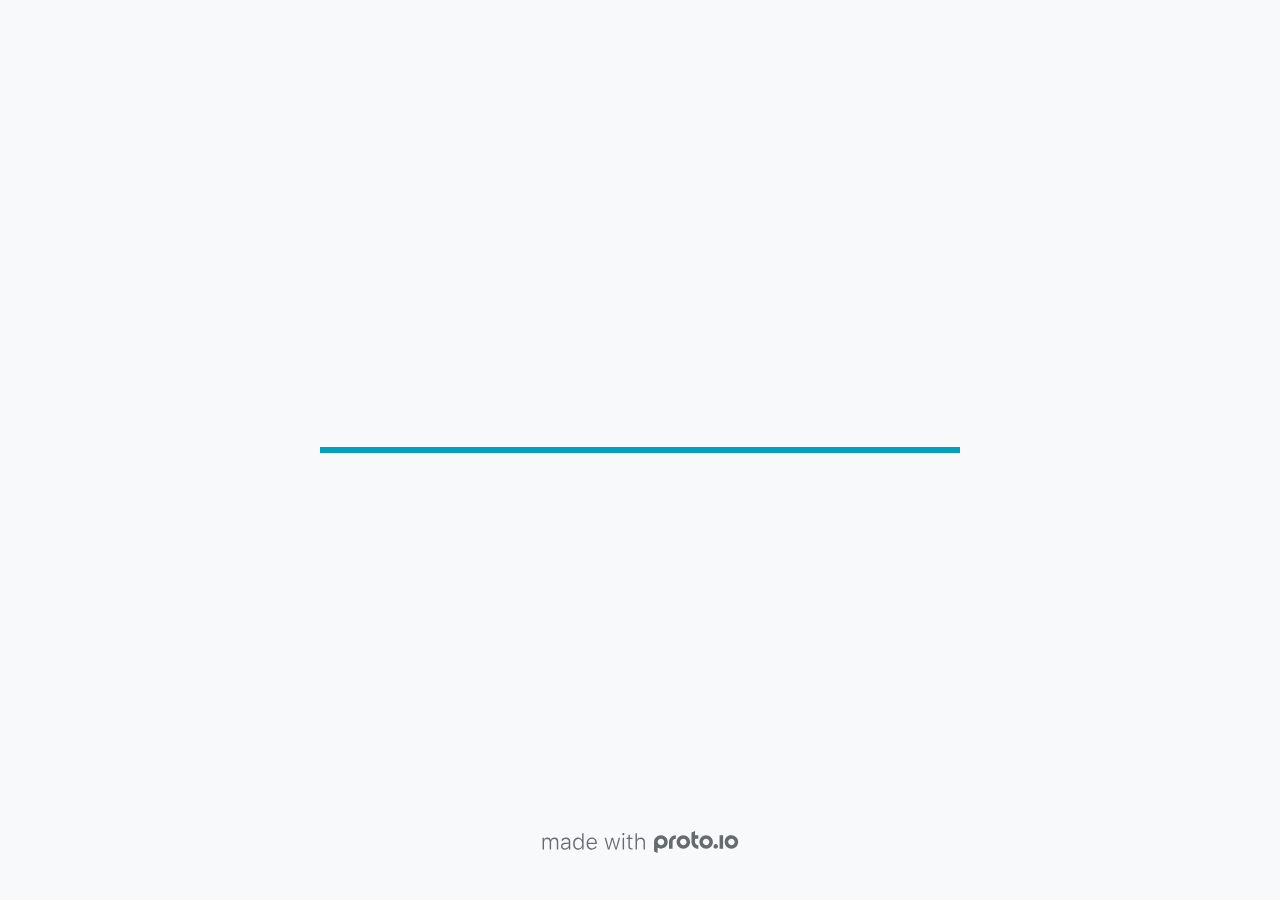
<file: CareerUp/index.html>
<!DOCTYPE HTML>
	<head>

		<meta charset="utf-8">

		<title>Creepy_Dragons - Proto.io</title>

		
			<meta name="HandheldFriendly" content="True">
			<meta name="MobileOptimized" content="1366"> 

			
			
			
			<meta name="viewport" content="minimum-scale=1.00, maximum-scale=1.00, initial-scale=1.00, user-scalable=no, shrink-to-fit=no" />

			

			<meta name="format-detection" content="telephone=no">


			

			<link rel="shortcut icon" href="apple-touch-icon.png">

			

			<meta http-equiv="cleartype" content="on"> 


			
		    <script type="text/javascript" src="./scripts/plugins/jquery/jquery.js"></script>

			
				<link rel="stylesheet" href="./stylesheets/player-export.css" />
				<script type="text/javascript" src="./scripts/player-export.js"></script>
			

			
			<script type="text/javascript" src="./libraries/common/components.js"></script> 
			<link type="text/css" rel="Stylesheet" href="./libraries/common/components.1.00.css" /> 

			
					<script type="text/javascript" src="./libraries/applewatch/components.js"></script> 
					<link type="text/css" rel="Stylesheet" href="./libraries/applewatch/components.1.00.css" /> 
				
					<script type="text/javascript" src="./libraries/generic2/components.js"></script> 
					<link type="text/css" rel="Stylesheet" href="./libraries/generic2/components.1.00.css" /> 
				
					<script type="text/javascript" src="./libraries/ios7/components.js"></script> 
					<link type="text/css" rel="Stylesheet" href="./libraries/ios7/components.1.00.css" /> 
				
					<script type="text/javascript" src="./libraries/material/components.js"></script> 
					<link type="text/css" rel="Stylesheet" href="./libraries/material/components.1.00.css" /> 
				
				<script type="text/javascript" src="./data/data.js"></script> 
			

		<style>
			body { width: 1366px; height: 760px; }
			.landscape, .landscape .prx-page { min-height: 1366px; }
			.portrait, .portrait .prx-page { min-height: 760px; }
		</style>

		<script type="text/javascript">

			prx.ver = '6.6.45.0';
			prx.url.account = 'https://pavanakurathi.proto.io';
			prx.url.staticassets = 'https://gal.proto.io';
			prx.url.devices = 'https://dteyv52hbg2at.cloudfront.net/devices';
			prx.url.static = 'https://dteyv52hbg2at.cloudfront.net';
			prx.url.siteurl = 'proto.io';
			prx.url.crossmsg = 'https://pavanakurathi.proto.io';

			prx.nodejsassetsserver = {};
			prx.nodejsassetsserver.host = ".proto.io";
			prx.nodejsassetsserver.subdomainprefix = "https://at";
			prx.nodejsassetsserver.maxsubdomains = "20";

			prx.device_library = 'generic2';
			prx.devices[prx.device] = {
				name: prx.device
				,defaultOrientation: 'landscape'
				,portrait_applies: 0 //new
				,portrait: [0,0]
				,landscape_applies: 1 //new
				,landscape: [1366,760]
				,allow_orientation_change: 1 //new
				,statusbar_skin: 'default' // new
				,statusbarheightportrait: 0
				,statusbarheightlandscape: 0
				,navigationbar_skin: 'default' //new
				,navigationbarheightportrait: 0
				,navigationbarheightlandscape: 0
				,normalportrait: [0,0]
				,normallandscape: [1366,760]
				,device_s3bucket: '87db266c-30ab-457f-a0a8-b53068e284ab'
				,dpr: '1.00'
				,deviceType: "default"
				,showiPhoneXNotch: false
				,appleWatchRoundedCorners: false
				,scrollType: "default"
				,initialscale: 1.00
				,targetdensitydpi: "device-dpi"
			}

			prx.projectsettings.id = '5ac06770-30b5-4793-8f81-26ff8169e646';
			prx.projectsettings.s3b = 'pavanakurathi-1056170-proto';
			prx.projectsettings.account = 'pavanakurathi';
			prx.projectsettings.statusbar = '0'; 
			prx.projectsettings.statusbarapplies = '0';
			prx.projectsettings.navigationbar = '0';
			prx.projectsettings.navigationbarapplies = '0';
			prx.projectsettings.initialpageid = -1;
			
			
			prx.projectsettings.flashactions = 1;
			prx.projectsettings.gatrackingcode = '';

			prx.export2html = '1' == true;
			prx.mobPlayer = 0;

			prx.user.country = 'US';

			prx.s3Links = []; 
			var sLinkedAssets = [];
			

			prx.csrf_token = '50D4B2BD119710207F60C2D00D811DACC06E2A2918897E99BE54E20A4F380C14';

            

            
                            prx.assetsAccessToken = "eyJ0eXAiOiJKV1QiLCJhbGciOiJIUzI1NiJ9.eyJkIjp7InVpZCI6Ii0xIiwicHJvamVjdF9pZCI6IjVhYzA2NzcwLTMwYjUtNDc5My04ZjgxLTI2ZmY4MTY5ZTY0NiJ9LCJ2IjowLCJleHAiOjE1OTU4NTgyNTEsImlhdCI6MTU5NTY3ODI1MX0.ihjbv4iODLW7P365MI3zGzgrlET-C8uY-iFbum1sXTU";

			prx.iniPlayer.iniPreLoad();

		</script>
	</head>

	

			<body class="player device-cursor-web mobile-device-true " " id="mbd" >

				
				<div id="window-wrapper">
					<div id="dragarea"></div>
					<div id="statusbar"></div>
					<div id="underlay" style=""></div>

					<div class="prx-page" data-role="page" id="p-1" data-id="1"></div>
					
								<div class="prx-page" data-role="page" id="p-2" data-id="2"></div>
							
								<div class="prx-page" data-role="page" id="p-3" data-id="3"></div>
							
								<div class="prx-page" data-role="page" id="p-10" data-id="10"></div>
							
								<div class="prx-page" data-role="page" id="p-11" data-id="11"></div>
							
								<div class="prx-page" data-role="page" id="p-12" data-id="12"></div>
							
								<div class="prx-page" data-role="page" id="p-13" data-id="13"></div>
							
								<div class="prx-page" data-role="page" id="p-14" data-id="14"></div>
							
					<div id="navigationbar"></div>
					<div id="overlay"></div>
					<div id="trash"></div>
					<div id="quick-audios"></div>
				</div>

				 
			<div id="loader-wrapper">
				
				<div class="progress">
					<div class="progress-bar"></div>
				</div>
				<div id="poweredby"></div>
			</div>
			


			</body>
		

</html>
</file>
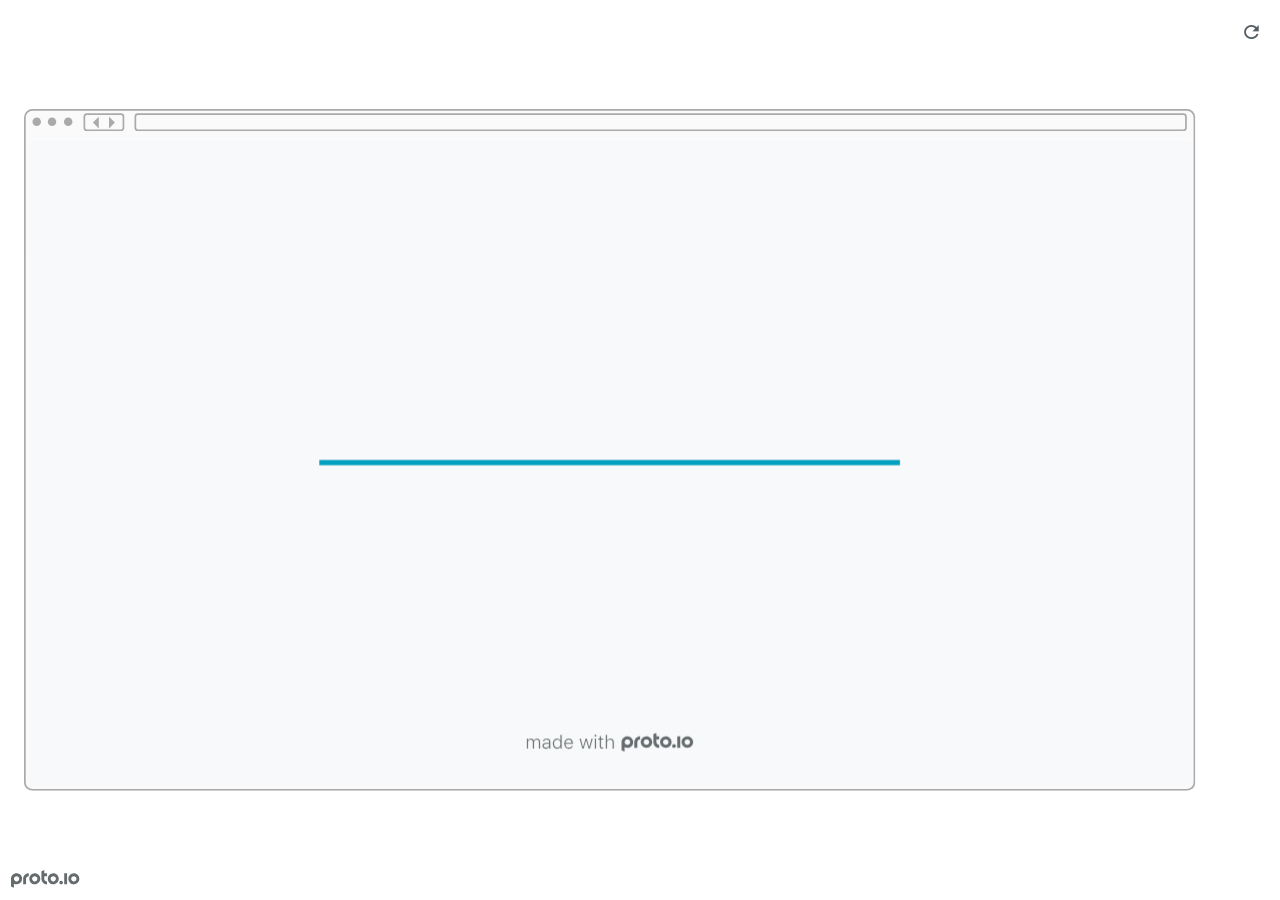
<file: CareerUp/frame.html>
<!DOCTYPE HTML>
    <head>
    <meta charset="utf-8">

    <title>Creepy_Dragons - Proto.io player</title>

    

			<link type="text/css" rel="stylesheet" href="./stylesheets/preview-export-min.css">
			<script type="text/javascript" src="./scripts/preview-export-min.js"></script>

		

    <script type="text/javascript">
        var prx = window.prx || {};
        prx.orientation = 'landscape';
        prx.orientations = {};
        prx.orientations.portrait = 0;
        prx.orientations.landscape = 1;
        prx.project = {};
        prx.project.id = '5ac06770-30b5-4793-8f81-26ff8169e646';
        prx.project.title = 'Creepy_Dragons';
        prx.project.version = 0;
        prx.project.livepreview = 0;
        prx.project.account = "pavanakurathi";
        prx.activePage = {};
        prx.usercountry = "us";
        
            prx.user = false;
        
        prx.skin = 'web';
        prx.ver = '6.6.45.0';
        //prx.flashactions = 1;
		prx.flashactions = 1; //we are not using the DB value anymore

        prx.nodejsassetsserver = {};
        prx.nodejsassetsserver.host = ".proto.io";
        prx.nodejsassetsserver.subdomainprefix = "https://at";
        prx.nodejsassetsserver.maxsubdomains = "20";
        prx.account = "pavanakurathi";
        prx.browserShowScreenshots = 'true';
        prx.url.crossmsg = 'https://pavanakurathi.proto.io';
        prx.playerUrl = 'https://pavanakurathi.proto.io/player/';
        prx.spaces = false;
        prx.csrf_token = '1078FB9BAD2F8C4CE44AE529A1FC062033D0F193C7F12DF8E3C0DCEFDA9A24D5';

        
    </script>

    

</head>


<body style="background-color:#FFFFFF">

    

    <div class="page-sidebar">
        
        <div class="sidebar-action-buttons">

            
                <span class="header-action-button player-icon-reload embed-icon-reload" id="refresh-preview">
                    <span class="tooltip">Refresh preview</span>
                </span>
                

        </div>

    </div>

    <div id="maincontent" class="landscape">

        <div id="shortcut-pressed-outer">
            <div id="shortcut-pressed"></div>
        </div>
        

			<div class="frame_generic">
				
				<div class="body_generic skin_web skin-wrapper skin-os-web skin-device-phone skin-model- skin-size-1 skin-color-white skin-orientation-landscape skin-dimensions-1366-760">

					<div class="buttons top"></div>
					<div class="detail-top"></div>
					<div class="web-search"></div>
					<div class="buttons left"></div>

					<div class="body_generic_inner">
						
						<iframe id="pio-playerframe" src="index.html" scrolling="NO" style="width: 1366px; height: 760px;" webkitAllowFullScreen mozallowfullscreen allowFullScreen allowvr allow="autoplay"></iframe>
						
                                <script type="text/javascript">
                                    // remove parameter from address bar immediately if no changes
                                    let url = new URL(window.location.href);
                                    url.searchParams.delete('hc');
                                    window.history.replaceState({}, document.title, url.toString());
                                </script>
                            
					</div>

					<div class="buttons right"></div>
					<div class="detail-bottom"></div>
				</div>
				
			</div>
		
    </div>

    

    
            <div id="branding"></div>
        
</body>


<script type="text/javascript">
    
</script>
</html>
</file>
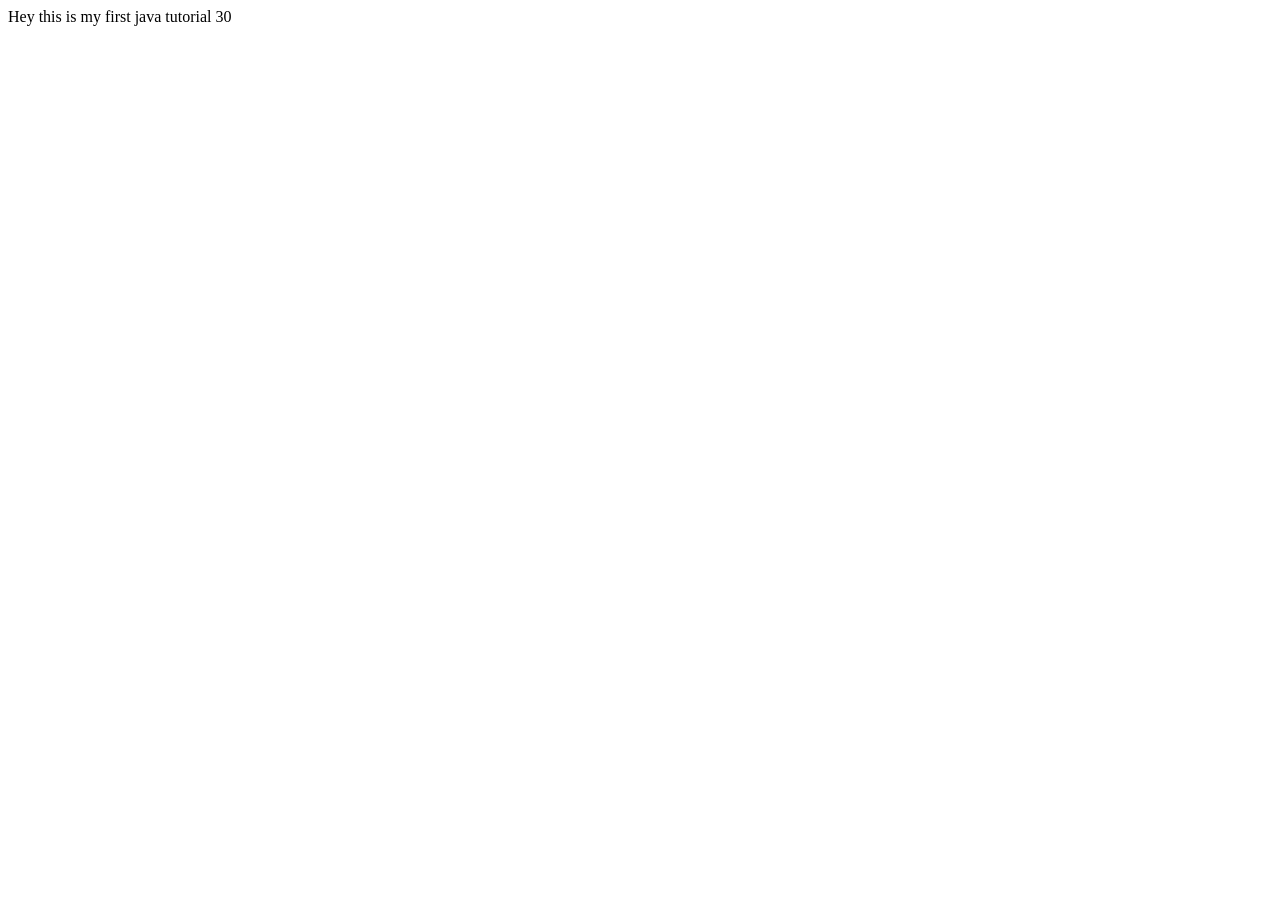
<file: CareerUp/java script/tutorial_1.html>
<html>
	<head>
	</head>
	<body>
	<script type = "text/javascript">
	document.write("Hey this is my first java tutorial ");
	
	var num1 = 10
	var num2 = 20
	var num3 = num1 + num2
	document.write(num3)
	</script>
	</body>
</html>
</file>
<file: CareerUp/stylesheets/player-export.css>
/*!
 * 
 *                                                                       
 *                              ::;;;;                                   
 *    ::,,,,::    ::,,  ,,,,::::::11ii::,,::,,,,::      ::::,,::,,,,::   
 *  ,,111111ii,,::1111::111111ii::111111::111111ii,,    ii11,,ii111111,, 
 *  11ii::;;11;;ii11::iiii::;;11;;11ii::ii11::::11ii    ii11;;11;;::ii11 
 *  11;;  ::11ii11;;::11ii  ::11ii11ii,,iiii..  iiii    ii11;;11::  ;;11 
 *  1111;;ii11;;11;;,,ii11::ii11;;ii11;;;;11;;;;11;;;;;;ii11::11ii;;11ii 
 *  11111111;;::11;;  ::ii1111;;  ::ii11::ii1111ii::11ii;;11,,;;1111ii:: 
 *  11;;,,::  ,,::,,      ::,,        ::::  ::::    ,,,,::::    ::,,     
 *  ;;;;                                                                 
 *                                                                       
 *  Build: 7/16/2020, 11:05:33 AM
 */

/*!
 * Waves v0.5.5
 * http://fian.my.id/Waves
 *
 * Copyright 2014 Alfiana E. Sibuea and other contributors
 * Released under the MIT license
 * https://github.com/fians/Waves/blob/master/LICENSE
 */.mask-inner{position:relative;background-size:100% 100%;background-repeat:no-repeat}.mask-inner .mask-inner{transform:none!important}.mask-border .mborder,.mask-filter{height:100%;width:100%}.mask-border .mborder{border:1px solid hsla(0,0%,100%,.8);position:absolute;pointer-events:none}.mask-border .area-border{border:1px solid #00a1c0;left:0;top:0;position:absolute;transform-origin:0 0;box-sizing:border-box}.mask-border .mask-radius{width:100%;height:100%;overflow:hidden;position:absolute}.mask-border .mask-radius .mask-radius-border{position:relative;width:100%;height:100%;border:1px solid hsla(0,0%,100%,.8)}.mask-border.hide-handles .prx-resizable-handle{opacity:0;pointer-events:none!important}.mask-border.hide-handles .area-border{border:1px dashed #b4bcbf}.mask-wrapper{overflow:hidden;height:100%;pointer-events:none}.mask-wrapper.borderPos-inside{box-sizing:border-box}.mask-wrapper.borderPos-outside{width:100%;height:100%}.mask-wrapper.borderPos-outside .mask-inner{box-sizing:content-box}.mask-edit-mode-handles{pointer-events:none}.mask-edit-mode-handles.hide-handles .prx-resizable-handle,.mask-edit-mode-handles.hide-handles .prx-rotate-handle{opacity:0;pointer-events:none!important}.mask-edit-mode-handles.hide-handles .xborder{border-color:#b4bcbf!important}abbr,address,article,aside,audio,b,blockquote,body,caption,cite,code,dd,del,dfn,div,dl,dt,em,fieldset,figure,footer,form,h1,h2,h3,h4,h5,h6,header,hgroup,html,i,iframe,img,ins,kbd,label,legend,li,mark,menu,nav,object,ol,p,pre,q,samp,section,small,span,strong,sub,sup,table,tbody,td,tfoot,th,thead,time,tr,ul,var,video{margin:0;padding:0;border:0;outline:0;font-size:100%;background:transparent}article,aside,details,figcaption,figure,footer,header,hgroup,nav,section{display:block}audio,canvas,video{display:inline-block;*display:inline;*zoom:1}[hidden],audio:not([controls]){display:none}html{font-size:100%;-webkit-text-size-adjust:100%;-ms-text-size-adjust:100%}body{margin:0;font-size:13px}body,button,input,select,textarea{font-family:sans-serif;color:#222}a{color:#00e}a:visited{color:#551a8b}a:hover{color:#06e}a:focus{outline:thin dotted}a:active,a:hover{outline:0}abbr[title]{border-bottom:1px dotted}b,strong{font-weight:700}blockquote{margin:1em 40px}dfn{font-style:italic}hr{display:block;height:1px;border:0;border-top:1px solid #ccc;margin:1em 0;padding:0}ins{background:#ff9;text-decoration:none}ins,mark{color:#000}mark{background:#ff0;font-style:italic;font-weight:700}code,kbd,pre,samp{font-family:monospace,serif;_font-family:courier new,monospace;font-size:1em}pre{white-space:pre;white-space:pre-wrap;word-wrap:break-word}q{quotes:none}q:after,q:before{content:"";content:none}small{font-size:85%}sub,sup{font-size:75%;line-height:0;position:relative;vertical-align:baseline}sup{top:-.5em}sub{bottom:-.25em}ol,ul{margin:1em 0;padding:0 0 0 40px}dd{margin:0 0 0 40px}nav ol,nav ul{list-style:none;list-style-image:none;margin:0;padding:0}img{border:0;-ms-interpolation-mode:bicubic}svg:not(:root){overflow:hidden}figure,form{margin:0}fieldset{margin:0}fieldset,legend{border:0;padding:0}legend{*margin-left:-7px}button,input,select,textarea{font-size:100%;margin:0;vertical-align:baseline;*vertical-align:middle}button,input{line-height:normal;*overflow:visible}table button,table input{*overflow:auto}[role=button],button,input[type=button],input[type=reset],input[type=submit]{-webkit-appearance:button}input[type=checkbox],input[type=radio]{box-sizing:border-box;padding:0}input[type=search]{-webkit-appearance:textfield;-moz-box-sizing:content-box;-webkit-box-sizing:content-box;box-sizing:content-box}input[type=search]::-webkit-search-decoration{-webkit-appearance:none}button::-moz-focus-inner{border:0;padding:0}textarea{overflow:auto;vertical-align:top;resize:vertical}input:invalid,textarea:invalid{background-color:#f0dddd}table{border-collapse:collapse;border-spacing:0}td{vertical-align:top}.nocallout{-webkit-touch-callout:none}textarea[contenteditable]{-webkit-appearance:none}.gifhidden{position:absolute;left:-100%}.ir{display:block;border:0;text-indent:-999em;overflow:hidden;background-color:transparent;background-repeat:no-repeat;text-align:left;direction:ltr}.ir br{display:none}.hidden{display:none!important;visibility:hidden}.visuallyhidden{border:0;clip:rect(0 0 0 0);height:1px;margin:-1px;overflow:hidden;padding:0;position:absolute;width:1px}.visuallyhidden.focusable:active,.visuallyhidden.focusable:focus{clip:auto;height:auto;margin:0;overflow:visible;position:static;width:auto}.invisible{visibility:hidden}.clearfix:after,.clearfix:before{content:"";display:table}.clearfix:after{clear:both}.clearfix{*zoom:1}@media print{*{background:transparent!important;color:#000!important;text-shadow:none!important;filter:none!important;-ms-filter:none!important}a,a:visited{text-decoration:underline}a[href]:after{content:" (" attr(href) ")"}abbr[title]:after{content:" (" attr(title) ")"}.ir a:after,a[href^="#"]:after,a[href^="javascript:"]:after{content:""}blockquote,pre{border:1px solid #999;page-break-inside:avoid}thead{display:table-header-group}img,tr{page-break-inside:avoid}img{max-width:100%!important}@page{margin:.5cm}h2,h3,p{orphans:3;widows:3}h2,h3{page-break-after:avoid}}#eval-iframe{display:none}body{-webkit-appearance:none;-webkit-box-flex:1;-webkit-touch-callout:none;-webkit-tap-highlight-color:rgba(0,0,0,0)}*{-webkit-user-select:none;-khtml-user-select:none;-moz-user-select:-moz-none;-o-user-select:none;user-select:none}input,textarea{-webkit-user-select:text;-khtml-user-select:text;-moz-user-select:text;-o-user-select:text;user-select:text}#dragarea{font-family:Helvetica,Arial,sans-serif;text-align:left}.text{height:95%;overflow:auto}.wrap{overflow:hidden}.pos,.spos{position:absolute}.action-highlight{position:absolute;top:0;left:0;height:100%;width:100%;background:rgba(255,255,0,.5);background:rgba(64,208,255,.3);opacity:0;pointer-events:none;-webkit-transition:opacity .2s ease-in;transition:opacity .2s ease-in;border:2px solid #40c8f4;padding:3px;box-sizing:border-box}.action-highlight-simple-visible,.action-highlight-visible{opacity:1}#appModeNote{background-color:#333;border-top:5px solid #000;bottom:0;color:#f0f0f0;display:none;font-family:helvetica;left:0;padding:10px 0;position:fixed;text-align:center;width:100%}#appModeNote em{display:block;font-size:20px;font-weight:700;line-height:26px}#appModeNote span{display:block;font-size:14px;line-height:20px}.hidden{display:none}.prx-page.loadedFrom{display:block}.prx-page.loadedTo{z-index:999999}.prx-page.loadedTo-1{z-index:10000000}.prx-page.loadedTo-2{z-index:10000001}.prx-page.loadedTo-3{z-index:10000002}.prx-page.loadedTo-4{z-index:10000003}.prx-page.loadedTo-5{z-index:10000004}.prx-page.loadedTo-6{z-index:10000005}.prx-page.loadedTo-7{z-index:10000006}.prx-page.loadedTo-8{z-index:10000007}.prx-page.loadedTo-9{z-index:10000008}.prx-page.loadedTo-10{z-index:10000009}.prx-page.loadedTo-11{z-index:10000010}.prx-page.loadedTo-12{z-index:10000011}.prx-page.loadedTo-13{z-index:10000012}.prx-page.loadedTo-14{z-index:10000013}.prx-page.loadedTo-15{z-index:10000014}.prx-page.loadedTo-16{z-index:10000015}.prx-page.loadedTo-17{z-index:10000016}.prx-page.loadedTo-18{z-index:10000017}.prx-page.loadedTo-19{z-index:10000018}.prx-page.loadedTo-20{z-index:10000019}.prx-page.loadedTo-21{z-index:10000020}.prx-page.loadedTo-22{z-index:10000021}.prx-page.loadedTo-23{z-index:10000022}.prx-page.loadedTo-24{z-index:10000023}.prx-page.loadedTo-25{z-index:10000024}.prx-page.loadedTo-26{z-index:10000025}.prx-page.loadedTo-27{z-index:10000026}.prx-page.loadedTo-28{z-index:10000027}.prx-page.loadedTo-29{z-index:10000028}.prx-page.loadedTo-30{z-index:10000029}#navigationbar,#statusbar{background:transparent 0 0;display:block;width:100%;border:0;top:0;position:fixed;z-index:1}#loader-wrapper{background:#f8f9fa;height:100%;left:0;position:fixed;top:0;width:100%;z-index:99999;font-size:11px}#loader-wrapper .progress{position:absolute;top:50%;left:50%;transform:translate(-50%,-50%);-ms-transform:translate(-50%,-50%);-webkit-transform:translate(-50%,-50%);width:50%;height:4px;background-color:#ddd}#loader-wrapper .progress-bar{position:relative;width:0;height:4px;-webkit-transition:.4s linear;-moz-transition:.4s linear;-o-transition:.4s linear;transition:.4s linear;-webkit-transition-property:width,background-color;-moz-transition-property:width,background-color;-o-transition-property:width,background-color;transition-property:width,background-color}#loader-wrapper .progress-bar:before,.progress-bar:after{content:"";position:absolute;top:0;left:0;right:0}#loader-wrapper .progress-bar:before{bottom:0;background-color:#ddd}#loader-wrapper .progress-bar:after{z-index:2;bottom:0;background:#00a1c0}#loader-wrapper #app-icon{position:absolute;top:50%;left:50%;transform:translate(-50%,-150%);-ms-transform:translate(-50%,-150%);-webkit-transform:translate(-50%,-150%);width:114px;height:114px}#loader-wrapper #poweredby{position:absolute;bottom:5%;left:50%;transform:translate(-50%);-ms-transform:translate(-50%);-webkit-transform:translate(-50%);width:100%;height:16px;background-image:url(/images/player/player-logo.svg);background-repeat:no-repeat;background-position:top;background-size:auto 200%;z-index:99999}body{-moz-transition:opacity .3s linear;-o-transition:opacity .3s linear;-webkit-transition:opacity .3s linear;transition:opacity .3s linear}.reloading{background:#fff!important;opacity:0}@media (min-width:481px) and (max-width:1079px){#loader-wrapper .progress,#loader-wrapper .progress-bar{height:4px}}@media (min-width:1080px){#loader-wrapper #poweredby{height:24px}#loader-wrapper .progress,#loader-wrapper .progress-bar{height:6px}}@media (width:1280px) and (height:768px){#loader-wrapper .progress,#loader-wrapper .progress-bar{height:2px}}.pointer-events-none{pointer-events:none!important}body .prx-page{-webkit-trans1form:translate3d(0,0,0)}.prx-page .type-symbol .box{-w1ebkit-transform:translateZ(0)}html{background:transparent}body{background:#fff;overflow:hidden}body.mobile-device-true *{-webkit-text-size-adjust:100%}body.mobile-device-false *{-webkit-text-size-adjust:initial}#window-wrapper{width:100%;height:100%;overflow:hidden;position:relative}#dragarea{background:transparent;display:none}#overlay,#quick-audios,#trash,#underlay{position:absolute;top:0;left:0}#quick-audios,#trash{display:none}.visible{display:block!important}.iScrollHorizontalScrollbar,.iScrollVerticalScrollbar{z-index:auto!important}.overlay{position:fixed;left:0;right:0;bottom:0;top:0}.ui-mobile-viewport-transitioning,.ui-mobile-viewport-transitioning .prx-page{o1verflow:visible!important}.box[style*="z-index:0;"],.box[style*="z-index: 0;"]{z-index:auto!important}.box[data-mpoverlay="1"]{pos1ition:fixed}#temp-for-external-link{display:none}#dragarea,html{background:transparent!important}.hide{display:none!important}*{outline:none}.ghost-component,.ghost-component *,.ghost-component .box *{pointer-events:none!important}#statusbar{position:fixed!important}.prx-page{position:absolute;display:none}.prx-page.prx-page-active,.prx-page[class*=prx-page-transitioning-]{display:block}.prx-page[class*=prx-page-transitioning-]{overflow:hidden}.prx-page.prx-page-transitioning-overlay-in-source,.prx-page.prx-page-transitioning-overlay-out-target{overflow:visible}.prx-page.prx-page-below{z-index:10}.prx-page.prx-page-above{z-index:20}#overlay{z-index:30}.prx-page.prx-page-transition-flip,.prx-page.prx-page-transition-turn{-webkit-backface-visibility:hidden;-moz-backface-visibility:hidden;backface-visibility:hidden}.prx-page.prx-page-transition-turn{-webkit-transform:translateZ(0);-moz-transform:translateZ(0);-webkit-transform-origin:0 center;-moz-transform-origin:0 center;transform-origin:0 center;transform:translateZ(0)}.prx-page.prx-page-transition-flow:not(.prx-page-transition-flow-overlay),.prx-page.prx-page-transition-overlay-top{box-shadow:0 0 20px rgba(0,0,0,.4)}.prx-page-above.prx-page-transition-notificationInWatchOS{transition:background-color .45s ease-out}.prx-page-above.prx-page-transition-notificationInWatchOS.prx-page-transition-notificationInWatchOS-notification-in{background-color:transparent!important;transition:background-color 0s ease-out}.device-cursor-touch,.device-cursor-touch *{cursor:url(/images/player/touch-cursor-64.png) 32 32,default}.device-cursor-web,.device-cursor-web *{cursor:default}.device-cursor-web .delayedtap,.device-cursor-web .delayedtap *,.device-cursor-web .interaction-click,.device-cursor-web .interaction-click *,.device-cursor-web .interaction-tap,.device-cursor-web .interaction-tap *,.device-cursor-web .release,.device-cursor-web .release *,.device-cursor-web .touch,.device-cursor-web .touch *{cursor:pointer;cursor:hand}.device-cursor-web [data-component-type=text]{cursor:default}.device-cursor-web .move,.device-cursor-web .move *{cursor:move}.device-cursor-web input,.device-cursor-web textarea{cursor:text}.do-chrome-fix #window-wrapper{-webkit-perspective:1}.do-chrome-fix .pos{-webkit-backface-visibility:hidden;-webkit-transform:translateZ(0)}.do-chrome-fix *{-w1ebkit-transform:translateZ(0) scale(1) scaleX(1) skew(0deg,0deg) skewX(0deg) skewY(0deg) rotateX(0deg) rotateY(0deg) rotate(0deg)}.do-chrome-fix.dont-do-chrome-fix #window-wrapper{-webkit-perspective:none}.do-chrome-fix.dont-do-chrome-fix .pos{-webkit-backface-visibility:visible;-webkit-transform:none}.prx-page-transitioning:not(.prx-page-transitioning-overlay-in-source):not(.loadedFrom) [data-mpoverlay="1"]{display:none}#fps{position:fixed;z-index:9999;font-size:18px;top:20px;left:20px;background:rgba(0,0,0,.8);border-radius:6px;color:#fff;padding:3px 10px}#fps,.cbutton{pointer-events:none}.cbutton{position:absolute;display:inline-block;padding:0;border:none;background:none;color:#286aab;font-size:1.4em;overflow:visible;-webkit-transition:color .7s;transition:color .7s;-webkit-tap-highlight-color:rgba(0,0,0,0)}.cbutton.cbutton--click,.cbutton:focus{outline:none;color:#3c8ddc}.cbutton:after{position:absolute;width:100%;height:100%;border-radius:50%;content:"";opacity:0;pointer-events:none}.cbutton--effect-jelena:after{border:3px solid hsla(0,0%,82.7%,.7)}.cbutton--effect-jelena.cbutton--click:after{-webkit-animation:anim-effect-jelena .3s ease-out forwards;animation:anim-effect-jelena .3s ease-out forwards}@-webkit-keyframes anim-effect-jelena{0%{opacity:1;-webkit-transform:scale3d(.6,.6,1);transform:scale3d(.6,.6,1)}to{opacity:0;-webkit-transform:scale3d(1.2,1.2,1);transform:scale3d(1.2,1.2,1)}}@keyframes anim-effect-jelena{0%{opacity:1;-webkit-transform:scale3d(.5,.5,1);transform:scale3d(.5,.5,1)}to{opacity:0;-webkit-transform:scale3d(1.2,1.2,1);transform:scale3d(1.2,1.2,1)}}.cbutton--effect-sanja:after{background:hsla(0,0%,75.3%,.3)}.cbutton--effect-sanja.cbutton--click:after{-webkit-animation:anim-effect-sanja 1s ease-out forwards;animation:anim-effect-sanja 1s ease-out forwards}@-webkit-keyframes anim-effect-sanja{0%{opacity:1;-webkit-transform:scale3d(.5,.5,1);transform:scale3d(.5,.5,1)}25%{opacity:1;-webkit-transform:scaleX(1);transform:scaleX(1)}to{opacity:0;-webkit-transform:scaleX(1);transform:scaleX(1)}}@keyframes anim-effect-sanja{0%{opacity:1;-webkit-transform:scale3d(.5,.5,1);transform:scale3d(.5,.5,1)}25%{opacity:1;-webkit-transform:scaleX(1);transform:scaleX(1)}to{opacity:0;-webkit-transform:scaleX(1);transform:scaleX(1)}}#log{position:fixed;z-index:9999;font-size:24px;top:20px;right:20px;pointer-events:none}.watchOSscrollbars .iScrollVerticalScrollbar{position:fixed!important;width:12px!important;background-color:hsla(0,0%,100%,.3)!important;border-radius:8px!important;z-index:99999!important}.watchOSscrollbars .iScrollIndicator{background:#fff!important;border-radius:8px!important;left:2px!important;width:8px!important}.applewatch-rounded-corners{-webkit-clip-path:inset(0 0 0 0 round 63px);clip-path:inset(0 0 0 0 round 63px)}.group-action-prediv{position:absolute}.player .type-symbol.type-symbol-transparent .group-action-prediv{pointer-events:auto}.initialise-hidden-container{display:block!important;visibility:hidden!important}.a-enter-vr{height:0!important}.fullscreen-vr .prx-page{transform:none!important;position:fixed!important}

/*!
 * Waves v0.5.5
 * http://fian.my.id/Waves
 *
 * Copyright 2014 Alfiana E. Sibuea and other contributors
 * Released under the MIT license
 * https://github.com/fians/Waves/blob/master/LICENSE
 */.waves-effect{position:relative;overflow:hidden}.waves-effect.box{position:absolute}.waves-effect .waves-ripple{position:absolute;border-radius:50%;width:100px;height:100px;margin-top:-50px;margin-left:-50px;opacity:0;background-color:rgba(0,0,0,.2);pointer-events:none}.waves-effect.waves-light .waves-ripple{background-color:hsla(0,0%,100%,.4)}.waves-button,.waves-circle{-webkit-mask-image:-webkit-radial-gradient(circle,#fff 100%,#000 0);mask-image:radial-gradient(circle,#fff 100%,#000 0)}.waves-button,.waves-button-input,.waves-button:hover,.waves-button:link,.waves-button:visited{white-space:nowrap;vertical-align:middle;cursor:pointer;border:none;outline:none;color:inherit;background-color:transparent;font-size:14px;text-align:center;text-decoration:none;z-index:1}.waves-button{padding:10px 15px;border-radius:2px}.waves-button-input{margin:0;padding:10px 15px}.waves-input-wrapper{border-radius:2px;vertical-align:bottom}.waves-input-wrapper.waves-button{padding:0}.waves-input-wrapper .waves-button-input{position:relative;top:0;left:0;z-index:1}.waves-block{display:block}a.waves-effect .waves-ripple{z-index:-1}#loader-wrapper #poweredby{background-image:url(../images/player/player-logo.svg)!important}.device-cursor-touch,.device-cursor-touch *{cursor:url(../images/player/touch-cursor-64.png) 32 32,default!important}
</file>
<file: CareerUp/libraries/common/components.1.00.css>
.type-shapes .shape-wrapper{width:100%;height:100%;-moz-box-sizing:border-box;-webkit-box-sizing:border-box;box-sizing:border-box;background-clip:content-box}.type-shapes .shapes-text-container{position:absolute;top:0;left:0;right:0;display:table;width:100%;height:100%;text-align:center}.type-shapes .shapes-text-container>span{display:table-cell;vertical-align:middle}.type-shapes svg{overflow:visible}.player .type-symbol{overflow:hidden}.player .type-symbol.symbol-scroll{-webkit-perspective:1000}.player .type-symbol.type-symbol-transparent{pointer-events:none !important}.player .type-symbol.type-symbol-transparent .box{pointer-events:auto}.type-symbol.fullscreen{transform:none !important;width:100vw !important;height:100vh !important}.type-symbol>.type-symbol-hover-message,.type-symbol.ui-draggable-dragging:hover>.type-symbol-hover-message,.type-symbol.prx-resizable-resizing:hover>.type-symbol-hover-message{display:none;position:absolute;color:#fff;font-family:Helvetica, Arial, sans-serif !important;background:rgba(0,0,0,0.7);top:50%;left:50%;text-align:center;position:absolute;pointer-events:none;width:70px;height:30px;line-height:15px;font-size:10px !important;border-radius:3px;margin:-20px 0 0 -40px;padding:5px}.type-symbol:hover>.type-symbol-hover-message{display:block}.type-vrsymbol.fullscreen{transform:none !important;width:100vw !important;height:100vh !important}.type-vrsymbol.fullscreen canvas{width:100vw !important;height:100vh !important}.type-vrsymbol>.type-vrsymbol-hover-message,.type-vrsymbol.ui-draggable-dragging:hover>.type-vrsymbol-hover-message,.type-vrsymbol.prx-resizable-resizing:hover>.type-vrsymbol-hover-message{display:none;position:absolute;color:#fff;font-family:Helvetica, Arial, sans-serif !important;background:rgba(0,0,0,0.7);top:50%;left:50%;text-align:center;position:absolute;pointer-events:none;width:70px;height:30px;line-height:15px;font-size:10px !important;border-radius:3px;margin:-20px 0 0 -40px;padding:5px}.type-vrsymbol:hover>.type-vrsymbol-hover-message{display:block}.type-text.v2-text .text-contents{o1verflow:hidden;width:100%;height:100%}.type-text.v2-text.box [data-editableProperty]{word-wrap:break-word !important}.type-text .autoresize{white-space:nowrap}.player .type-text .autoResize-true{white-space:nowrap}.type-richtext p{margin:0;line-height:normal}.type-rectangle .inner-rec{position:absolute;width:100%;height:100%;-moz-box-sizing:border-box;-webkit-box-sizing:border-box;box-sizing:border-box;background-clip:content-box}.type-rectangle .shapes-image-background{top:0;left:0;width:100%;height:100%;position:absolute;background-position:center;background-repeat:no-repeat}.type-rectangle[data-shape-type="oval"] .shapes-image-background{border-radius:50%}.type-rectangle .shapes-text-container{display:table;width:100%;height:100%;text-align:center}.type-rectangle .shapes-text-container>span{display:table-cell;vertical-align:middle}.type-horizontalline .inner{width:100%;height:0}.type-verticalline .inner{width:0;height:100%}.type-actionarea .inner-rec{width:100%;height:100%}.type-actionarea .inner-rec div{width:100%;height:100%;background:#40C8F4;opacity:0.4;-moz-box-sizing:border-box;-webkit-box-sizing:border-box;box-sizing:border-box}.type-actionarea .inner-rec div:before{content:" ";display:block;position:absolute;top:50%;left:50%;width:24px;height:24px;margin:-12px 0 0 -12px}.player .type-actionarea .inner-rec div{background:transparent}.player .type-actionarea .inner-rec div:before{background-image:none}.type-image,.type-image .type-image-wrapper{background:0 0 repeat;background-size:100% 100%;width:100%;height:100%;background-clip:content-box}.type-image .type-image-wrapper.type-image-svg{background:center center no-repeat;background-size:contain}.type-image .type-image-wrapper img{display:none}.player .type-image .type-image-wrapper.gif img{display:block !important;width:1px;height:1px;opacity:0.1}.type-image.type-image-repeater,.type-image.type-image-repeater .type-image-wrapper{background-size:auto}.type-image .image-inner{width:100%;height:100%}.type-image .image-inner.borderPos-inside .type-image-wrapper{box-sizing:border-box;background-origin:border-box}.type-image .image-inner.borderPos-outside{display:-webkit-box;display:-moz-box;display:-ms-flexbox;display:-webkit-flex;display:flex;-moz-flex-flow:row;-ms-flex-flow:row;-webkit-flex-flow:row;flex-flow:row;-moz-box-orient:horizontal;-ms-box-orient:horizontal;-webkit-box-orient:horizontal;box-orient:horizontal;-ms-align-items:center;-webkit-align-items:center;align-items:center;-ms-box-align:center;-webkit-box-align:center;box-align:center;-ms-flex-align:center;-webkit-flex-align:center;flex-align:center;-ms-justify-content:center;-webkit-justify-content:center;justify-content:center;-ms-box-pack:center;-webkit-box-pack:center;box-pack:center;-ms-flex-pack:center;-webkit-flex-pack:center;flex-pack:center}.type-image .image-inner.borderPos-outside .type-image-wrapper{-ms-flex-shrink:0;-webkit-flex-shrink:0;flex-shrink:0;box-sizing:content-box}.type-image>.type-image-hover-message,.type-image.ui-draggable-dragging:hover>.type-image-hover-message,.type-image.prx-resizable-resizing:hover>.type-image-hover-message{display:none;position:absolute;color:#fff;font-family:Helvetica, Arial, sans-serif !important;background:rgba(0,0,0,0.7);top:50%;left:50%;text-align:center;position:absolute;pointer-events:none;width:70px;height:30px;line-height:15px;font-size:10px !important;border-radius:3px;margin:-20px 0 0 -40px;padding:5px}.type-image:hover>.type-image-hover-message{display:block}.type-placeholder .bg{position:absolute;width:100%;height:100%;-moz-box-sizing:border-box;-webkit-box-sizing:border-box;box-sizing:border-box}.type-placeholder .diagonal{border:0px solid transparent;position:absolute;-moz-box-sizing:border-box;-webkit-box-sizing:border-box;box-sizing:border-box}.type-placeholder .diagonal1{-moz-transform-origin:0 0;-webkit-transform-origin:0 0;-o-transform-origin:0 0;transform-origin:0 0}.type-placeholder .diagonal2{-moz-transform-origin:right top;-webkit-transform-origin:right top;-o-transform-origin:right top;transform-origin:right top}.type-placeholder .contents{width:100%;height:100%;display:-webkit-box;display:-moz-box;display:-ms-flexbox;display:-webkit-flex;display:flex;-ms-justify-content:center;-webkit-justify-content:center;justify-content:center;-ms-box-pack:center;-webkit-box-pack:center;box-pack:center;-ms-flex-pack:center;-webkit-flex-pack:center;flex-pack:center;-ms-align-items:center;-webkit-align-items:center;align-items:center;-ms-box-align:center;-webkit-box-align:center;box-align:center;-ms-flex-align:center;-webkit-flex-align:center;flex-align:center}.type-placeholder .contents>span{display:inline-block}.type-placeholder .contents span[data-editableproperty]:empty{padding:0}.type-webview .webview-scroll-wrapper{width:100%;height:100%;-webkit-overflow-scrolling:touch;overflow:auto}.type-webview iframe{width:100%;height:100%;border:none}.type-html iframe{width:100%;height:100%;overflow:hidden;border:none}.type-animationtarget{position:relative}.type-animationtarget.type-animatiotarget-fixed-positioning{position:absolute}.type-animationtarget .animationtarget-circle{-moz-box-sizing:border-box;-webkit-box-sizing:border-box;box-sizing:border-box;width:0;height:0;position:absolute;top:0;left:0;border-radius:50%;display:none}.type-animationtarget .animationtarget-vertical{position:absolute;top:0}.type-animationtarget .animationtarget-horizontal{position:absolute;top:0%;left:0}.player .type-animationtarget{opacity:0 !important;pointer-events:none !important}.type-bannerad .bannerad-outer{display:table;height:100%;width:100%}.type-bannerad .bannerad-inner{display:table-cell;position:relative;text-align:center;vertical-align:middle;width:100%;background-size:100% 100%}.type-tooltip .tooltip-content-wrapper{width:100%;height:100%;position:relative}.type-tooltip .tooltip-content-wrapper .tooltip-outer{position:absolute;overflow:hidden}.type-tooltip .tooltip-content-wrapper .tooltip{position:absolute;-moz-transform:rotate(45deg);-webkit-transform:rotate(45deg);transform:rotate(45deg);filter:progid:DXImageTransform.Microsoft.Matrix(sizingMethod='auto expand', M11=0.7071067811865476, M12=-0.7071067811865475, M21=0.7071067811865475, M22=0.7071067811865476);-ms-filter:"progid:DXImageTransform.Microsoft.Matrix(SizingMethod='auto expand', M11=0.7071067811865476, M12=-0.7071067811865475, M21=0.7071067811865475, M22=0.7071067811865476)";-moz-box-sizing:border-box;-webkit-box-sizing:border-box;box-sizing:border-box}.type-tooltip .tooltip-content-wrapper .tooltip-content-outer{position:absolute;width:100%;height:100%;-moz-box-sizing:border-box;-webkit-box-sizing:border-box;box-sizing:border-box}.type-tooltip .tooltip-content-wrapper .tooltip-content{width:100%;height:100%;overflow:hidden;padding:10px;-moz-box-sizing:border-box;-webkit-box-sizing:border-box;box-sizing:border-box}.type-tooltip.verticalAlignCenter .tooltip-content{display:-webkit-box;display:-moz-box;display:-ms-flexbox;display:-webkit-flex;display:flex;-ms-box-align:center;-webkit-box-align:center;box-align:center;-ms-flex-align:center;-webkit-flex-align:center;flex-align:center;-ms-align-items:center;-webkit-align-items:center;align-items:center}.type-tooltip.verticalAlignCenter .tooltip-content .tooltip-text{width:100%}.type-vectoranimation .type-vectoranimation-wrapper{width:100%;height:100%}.type-vectoranimation .bodymovin,.type-vectoranimation .bodymovin-player{width:100%;height:100%}.type-vectoranimation .vector-inner{width:100%;height:100%}.type-vectoranimation .vector-inner.borderPos-inside .type-vectoranimation-wrapper{box-sizing:border-box;background-origin:border-box;overflow:hidden}.type-vectoranimation .vector-inner.borderPos-outside{display:-webkit-box;display:-moz-box;display:-ms-flexbox;display:-webkit-flex;display:flex;-moz-flex-flow:row;-ms-flex-flow:row;-webkit-flex-flow:row;flex-flow:row;-moz-box-orient:horizontal;-ms-box-orient:horizontal;-webkit-box-orient:horizontal;box-orient:horizontal;-ms-align-items:center;-webkit-align-items:center;align-items:center;-ms-box-align:center;-webkit-box-align:center;box-align:center;-ms-flex-align:center;-webkit-flex-align:center;flex-align:center;-ms-justify-content:center;-webkit-justify-content:center;justify-content:center;-ms-box-pack:center;-webkit-box-pack:center;box-pack:center;-ms-flex-pack:center;-webkit-flex-pack:center;flex-pack:center}.type-vectoranimation .vector-inner.borderPos-outside .type-vectoranimation-wrapper{-ms-flex-shrink:0;-webkit-flex-shrink:0;flex-shrink:0;box-sizing:content-box}.type-vectoranimation>.type-vectoranimation-hover-message,.type-vectoranimation.ui-draggable-dragging:hover>.type-vectoranimation-hover-message,.type-vectoranimation.prx-resizable-resizing:hover>.type-vectoranimation-hover-message{display:none;position:absolute;color:#fff;font-family:Helvetica, Arial, sans-serif !important;background:rgba(0,0,0,0.7);top:50%;left:50%;text-align:center;position:absolute;pointer-events:none;width:70px;height:45px;line-height:15px;font-size:10px !important;border-radius:3px;margin:-27px 0 0 -40px;padding:5px}.type-vectoranimation:hover>.type-vectoranimation-hover-message{display:block}.type-basic-tabbar ul{margin:0;padding:0;list-style:none;height:100%}.type-basic-tabbar ul li{margin:0;padding:0;float:left;text-align:center;height:100%;position:relative}.type-basic-tabbar ul li:first-child{border-left:0 none !important}.type-basic-tabbar ul li input{display:none}.type-basic-tabbar ul li label{width:100%;height:100%;display:block}.type-basic-tabbar ul li label .icon-wrapper{width:100%;height:100%;display:block}.type-basic-tabbar ul li label .icon{height:100%;background-position:center center;background-repeat:no-repeat;background-size:auto 60%;-webkit-mask-size:auto 60%;mask-size:auto 60%;-webkit-mask-repeat:no-repeat;mask-repeat:no-repeat;-webkit-mask-position:center center;mask-position:center center}.type-basic-tabbar.type-basic-tabbar-icon-top ul li label .icon{height:75%}.type-basic-tabbar.type-basic-tabbar-icon-top ul li label .caption{display:inline-block;width:100%;height:25%;float:left}.type-generic-onoffswitch input[type=checkbox]{display:none}.type-generic-onoffswitch label{display:block;overflow:hidden}.type-generic-onoffswitch .onoffswitch-inner{width:200%;margin-left:-100%;-moz-transition:margin 0.3s ease-in 0s;-webkit-transition:margin 0.3s ease-in 0s;-ms-transition:margin 0.3s ease-in 0s;-o-transition:margin 0.3s ease-in 0s;transition:margin 0.3s ease-in 0s}.type-generic-onoffswitch input:checked+label .onoffswitch-inner{margin-left:0}.type-generic-onoffswitch .onoffswitch-inner div{float:left;width:50%;color:white;font-family:Trebuchet, Arial, sans-serif;font-weight:bold;-moz-box-sizing:border-box;-webkit-box-sizing:border-box;-ms-box-sizing:border-box;-o-box-sizing:border-box;box-sizing:border-box}.type-generic-onoffswitch .onoffswitch-inner .active{background-color:#2FCCFF;color:#FFFFFF}.type-generic-onoffswitch .onoffswitch-inner .inactive{background-color:#EEEEEE;color:#999999;text-align:right}.type-generic-onoffswitch .onoffswitch-switch{background:#FFFFFF;position:absolute;top:0;bottom:0;-moz-transition:right 0.3s ease-in 0s;-webkit-transition:right 0.3s ease-in 0s;-ms-transition:right 0.3s ease-in 0s;-o-transition:right 0.3s ease-in 0s;transition:right 0.3s ease-in 0s}.type-generic-onoffswitch input:checked+label .onoffswitch-switch{right:0px !important}.type-datetime #background{box-sizing:border-box;margin:0;padding:0;height:100%;overflow:hidden;display:-webkit-box;display:-moz-box;display:-ms-flexbox;display:-webkit-flex;display:flex;-ms-justify-content:center;-webkit-justify-content:center;justify-content:center;-ms-box-pack:center;-webkit-box-pack:center;box-pack:center;-ms-flex-pack:center;-webkit-flex-pack:center;flex-pack:center;-ms-align-items:center;-webkit-align-items:center;align-items:center;-ms-box-align:center;-webkit-box-align:center;box-align:center;-ms-flex-align:center;-webkit-flex-align:center;flex-align:center}.type-datetime #datetime{width:100%}.type-basic-button .basic-button-inner{height:100%;width:100%;-moz-box-sizing:border-box;box-sizing:border-box;display:-webkit-box;display:-moz-box;display:-ms-flexbox;display:-webkit-flex;display:flex;-ms-box-pack:center;-webkit-box-pack:center;box-pack:center;-ms-flex-pack:center;-webkit-flex-pack:center;flex-pack:center;-ms-align-items:center;-webkit-align-items:center;align-items:center;-ms-box-align:center;-webkit-box-align:center;box-align:center;-ms-flex-align:center;-webkit-flex-align:center;flex-align:center;-moz-flex-flow:row;-ms-flex-flow:row;-webkit-flex-flow:row;flex-flow:row;-moz-box-orient:horizontal;-ms-box-orient:horizontal;-webkit-box-orient:horizontal;box-orient:horizontal;-ms-align-items:center;-webkit-align-items:center;align-items:center;-ms-box-align:center;-webkit-box-align:center;box-align:center;-ms-flex-align:center;-webkit-flex-align:center;flex-align:center}.type-basic-button .basic-button-icon{height:50%}.type-basic-button .basic-button-icon img{height:50%;vertical-align:middle}.type-basic-slider .slider-bar{position:absolute;top:50%;width:100%}.type-basic-slider .slider-bar-filled{height:100%}.type-basic-slider .slider-button{display:block;position:absolute;top:0;bottom:0}#iphoneX-notch-player{display:none}#iphoneX-notch,#iphoneX-notch-player{background:#000000;position:absolute;z-index:9999999;pointer-events:none}#iphoneX-notch:before,#iphoneX-notch:after,#iphoneX-notch-player:before,#iphoneX-notch-player:after{content:'';display:block;background-color:#191919;position:absolute}#iphoneX-notch:after,#iphoneX-notch-player:after{border-radius:50%}#iphoneX-notch.portrait,#iphoneX-notch.portrait-p,#iphoneX-notch-player.portrait,#iphoneX-notch-player.portrait-p{left:50%;transform:translateX(-50%)}#iphoneX-notch.portrait:before,#iphoneX-notch.portrait-p:before,#iphoneX-notch-player.portrait:before,#iphoneX-notch-player.portrait-p:before{left:50%;transform:translateX(-50%)}#iphoneX-notch.portrait-p,#iphoneX-notch-player.portrait-p{display:block !important}#iphoneX-notch.landscape,#iphoneX-notch.landscape-p,#iphoneX-notch-player.landscape,#iphoneX-notch-player.landscape-p{top:50%;left:0;transform:translateY(-50%)}#iphoneX-notch.landscape:before,#iphoneX-notch.landscape-p:before,#iphoneX-notch-player.landscape:before,#iphoneX-notch-player.landscape-p:before{top:50%;transform:translateY(-50%)}#iphoneX-notch.landscape .iphoneX-notch-corners:before,#iphoneX-notch.landscape .iphoneX-notch-corners:after,#iphoneX-notch.landscape-p .iphoneX-notch-corners:before,#iphoneX-notch.landscape-p .iphoneX-notch-corners:after,#iphoneX-notch-player.landscape .iphoneX-notch-corners:before,#iphoneX-notch-player.landscape .iphoneX-notch-corners:after,#iphoneX-notch-player.landscape-p .iphoneX-notch-corners:before,#iphoneX-notch-player.landscape-p .iphoneX-notch-corners:after{left:auto;top:auto;right:auto}#iphoneX-notch.landscape-p-minus90,#iphoneX-notch-player.landscape-p-minus90{display:block !important;top:50%;right:0 !important;transform:translateY(-50%) rotate(180deg) !important}#iphoneX-notch.landscape-p-minus90:before,#iphoneX-notch-player.landscape-p-minus90:before{top:50%;transform:translateY(-50%)}#iphoneX-notch.landscape-p-minus90 .iphoneX-notch-corners:before,#iphoneX-notch.landscape-p-minus90 .iphoneX-notch-corners:after,#iphoneX-notch-player.landscape-p-minus90 .iphoneX-notch-corners:before,#iphoneX-notch-player.landscape-p-minus90 .iphoneX-notch-corners:after{left:auto;top:auto;right:auto}#iphoneX-notch.landscape-p,#iphoneX-notch-player.landscape-p{display:block !important}#iphoneX-notch .iphoneX-notch-corners,#iphoneX-notch-player .iphoneX-notch-corners{width:100%;height:100%;display:block}#iphoneX-notch .iphoneX-notch-corners:before,#iphoneX-notch .iphoneX-notch-corners:after,#iphoneX-notch-player .iphoneX-notch-corners:before,#iphoneX-notch-player .iphoneX-notch-corners:after{content:" ";display:block;position:absolute;top:0;background-position:0 0;background-repeat:no-repeat}#dragarea,.timeline-dragarea{font-size:16px}.type-richtext{font-size:12px !important}.type-richtext .fr-element{font-size:12px !important;f1ont-family:'Arial,sans-serif'}.type-basic-button.generic .basic-button-inner{padding:0px 10px}.type-basic-button.generic .basic-button-icon,.type-basic-button.generic .basic-button-text{margin:0px 6px}.type-placeholder .bg{border:5px solid #999}.type-placeholder .diagonal1{left:2px}.type-placeholder .diagonal2{right:2px}.type-placeholder .contents>span{margin:0 1px}.type-placeholder .contents span[data-editableproperty]{padding:5px}.type-placeholder .contents span[data-editableproperty] textarea{margin-left:-5px}.type-animationtarget .animationtarget-circle{border:2px solid #09c}.type-animationtarget .animationtarget-vertical{border-left:2px solid #09c;height:24px;margin-top:-4px}.type-animationtarget .animationtarget-horizontal{border-top:2px solid #09c;width:24px;margin-left:-4px}.type-tooltip .tooltip-content-wrapper .tooltip{width:40px;height:40px}.type-tooltip .tooltip-content-wrapper .tooltip-content{padding:10px}.type-basic-tabbar.type-basic-tabbar-icon-top ul li label .caption{margin-top:-5px}.type-generic-onoffswitch label{border:2px solid #999;border-radius:20px}.type-generic-onoffswitch .onoffswitch-inner div{padding:0px 10px;line-height:30px}.type-generic-onoffswitch .onoffswitch-switch{width:32px;border:2px solid #999;border-radius:20px;right:56px;margin:-1px}#iphoneX-notch:before,#iphoneX-notch-player:before{border-radius:6px}#iphoneX-notch:after,#iphoneX-notch-player:after{width:11px;height:11px}#iphoneX-notch.portrait,#iphoneX-notch.portrait-p,#iphoneX-notch-player.portrait,#iphoneX-notch-player.portrait-p{width:210px;height:30px;border-radius:0 0 22px 22px}#iphoneX-notch.portrait:before,#iphoneX-notch.portrait-p:before,#iphoneX-notch-player.portrait:before,#iphoneX-notch-player.portrait-p:before{width:50px;height:6px;top:6px}#iphoneX-notch.portrait:after,#iphoneX-notch.portrait-p:after,#iphoneX-notch-player.portrait:after,#iphoneX-notch-player.portrait-p:after{top:4px;right:54px}#iphoneX-notch.landscape,#iphoneX-notch.landscape-p,#iphoneX-notch.landscape-p-minus90,#iphoneX-notch-player.landscape,#iphoneX-notch-player.landscape-p,#iphoneX-notch-player.landscape-p-minus90{width:30px;height:210px;border-radius:0 22px 22px 0}#iphoneX-notch.landscape:before,#iphoneX-notch.landscape-p:before,#iphoneX-notch.landscape-p-minus90:before,#iphoneX-notch-player.landscape:before,#iphoneX-notch-player.landscape-p:before,#iphoneX-notch-player.landscape-p-minus90:before{width:6px;height:50px;left:6px}#iphoneX-notch.landscape:after,#iphoneX-notch.landscape-p:after,#iphoneX-notch.landscape-p-minus90:after,#iphoneX-notch-player.landscape:after,#iphoneX-notch-player.landscape-p:after,#iphoneX-notch-player.landscape-p-minus90:after{left:4px;top:54px}#iphoneX-notch .iphoneX-notch-corners,#iphoneX-notch-player .iphoneX-notch-corners{width:100%;height:100%}#iphoneX-notch .iphoneX-notch-corners:before,#iphoneX-notch .iphoneX-notch-corners:after,#iphoneX-notch-player .iphoneX-notch-corners:before,#iphoneX-notch-player .iphoneX-notch-corners:after{width:6px;height:6px}#iphoneX-notch .iphoneX-notch-corners:before,#iphoneX-notch-player .iphoneX-notch-corners:before{left:-6px;background-image:radial-gradient(circle at 0 100%, transparent 6px, #000 7px)}#iphoneX-notch .iphoneX-notch-corners:after,#iphoneX-notch-player .iphoneX-notch-corners:after{right:-6px;background-image:radial-gradient(circle at 100% 100%, transparent 6px, #000 7px)}#iphoneX-notch.landscape .iphoneX-notch-corners:before,#iphoneX-notch.landscape-p .iphoneX-notch-corners:before,#iphoneX-notch-player.landscape .iphoneX-notch-corners:before,#iphoneX-notch-player.landscape-p .iphoneX-notch-corners:before{top:-6px;background-image:radial-gradient(circle at 100% 0, transparent 6px, #000 7px)}#iphoneX-notch.landscape .iphoneX-notch-corners:after,#iphoneX-notch.landscape-p .iphoneX-notch-corners:after,#iphoneX-notch-player.landscape .iphoneX-notch-corners:after,#iphoneX-notch-player.landscape-p .iphoneX-notch-corners:after{bottom:-6px;background-image:radial-gradient(circle at 100% 100%, transparent 6px, #000 7px)}a-scene.round-corners-device .a-enter-vr{margin-right:10px}.type-basic-segmentedcontrol .icon{margin:5px}
</file>
<file: CareerUp/libraries/applewatch/components.1.00.css>
.menu-in{transition:filter 0.2s ease-out, -webkit-filter 0.2s ease-out;-webkit-filter:blur(10px);filter:blur(10px)}.menu-out .menu-listitem{transition:opacity 0.2s ease-out !important;opacity:0}.player .type-applewatch-button-simple:active .button-container{-ms-transform:scale(0.99, 0.99);-webkit-transform:scale(0.99, 0.99);transform:scale(0.99, 0.99);opacity:0.9}.type-applewatch-button-simple .button-container{width:100%;height:100%;box-sizing:border-box;display:-webkit-box;display:-moz-box;display:-ms-flexbox;display:-webkit-flex;display:flex;-moz-flex-flow:column;-ms-flex-flow:column;-webkit-flex-flow:column;flex-flow:column;-moz-box-orient:vertical;-ms-box-orient:vertical;-webkit-box-orient:vertical;box-orient:vertical;-ms-align-items:center;-webkit-align-items:center;align-items:center;-ms-box-align:center;-webkit-box-align:center;box-align:center;-ms-flex-align:center;-webkit-flex-align:center;flex-align:center;-ms-justify-content:center;-webkit-justify-content:center;justify-content:center;-ms-box-pack:center;-webkit-box-pack:center;box-pack:center;-ms-flex-pack:center;-webkit-flex-pack:center;flex-pack:center}.type-applewatch-button-simple .button-container>span{display:block;width:100%}.player .type-applewatch-button-complex:active .button-container{-ms-transform:scale(0.99, 0.99);-webkit-transform:scale(0.99, 0.99);transform:scale(0.99, 0.99);opacity:0.9}.type-applewatch-button-complex .button-container{width:100%;height:100%;box-sizing:border-box;display:-webkit-box;display:-moz-box;display:-ms-flexbox;display:-webkit-flex;display:flex;-moz-flex-flow:row;-ms-flex-flow:row;-webkit-flex-flow:row;flex-flow:row;-moz-box-orient:horizontal;-ms-box-orient:horizontal;-webkit-box-orient:horizontal;box-orient:horizontal;-ms-align-items:center;-webkit-align-items:center;align-items:center;-ms-box-align:center;-webkit-box-align:center;box-align:center;-ms-flex-align:center;-webkit-flex-align:center;flex-align:center;-ms-justify-content:flex-start;-webkit-justify-content:flex-start;justify-content:flex-start;-ms-box-pack:start;-webkit-box-pack:start;box-pack:start;-ms-flex-pack:start;-webkit-flex-pack:start;flex-pack:start}.type-applewatch-button-complex .button-container .button-text-container{display:-webkit-box;display:-moz-box;display:-ms-flexbox;display:-webkit-flex;display:flex;-moz-flex-flow:column;-ms-flex-flow:column;-webkit-flex-flow:column;flex-flow:column;-moz-box-orient:vertical;-ms-box-orient:vertical;-webkit-box-orient:vertical;box-orient:vertical;-ms-flex-grow:1;-webkit-flex-grow:1;flex-grow:1}.type-applewatch-button-complex .button-container .button-left-icon,.type-applewatch-button-complex .button-container .button-right-icon,.type-applewatch-button-complex .button-container .button-right-icon1,.type-applewatch-button-complex .button-container .button-right-icon2,.type-applewatch-button-complex .button-container .button-right-icon-big{background-size:contain;background-repeat:no-repeat;background-position:center center}.type-applewatch-button-complex .button-container .button-right-icon1,.type-applewatch-button-complex .button-container .button-right-icon2{float:left}.type-applewatch-button-complex .button-container span{display:block;width:100%}.player .type-applewatch-table-complex .table-listitem:active{-ms-transform:scale(0.99, 0.99);-webkit-transform:scale(0.99, 0.99);transform:scale(0.99, 0.99);opacity:0.9}.type-applewatch-table-complex .table-container{width:100%;height:100%;display:-webkit-box;display:-moz-box;display:-ms-flexbox;display:-webkit-flex;display:flex;-moz-flex-flow:column;-ms-flex-flow:column;-webkit-flex-flow:column;flex-flow:column;-moz-box-orient:vertical;-ms-box-orient:vertical;-webkit-box-orient:vertical;box-orient:vertical}.type-applewatch-table-complex .table-container .table-listitem{display:-webkit-box;display:-moz-box;display:-ms-flexbox;display:-webkit-flex;display:flex;-ms-flex-grow:1;-webkit-flex-grow:1;flex-grow:1;position:relative}.type-applewatch-table-complex .table-container .table-listitem .button-container{width:100%;box-sizing:border-box;display:-webkit-box;display:-moz-box;display:-ms-flexbox;display:-webkit-flex;display:flex;-moz-flex-flow:row;-ms-flex-flow:row;-webkit-flex-flow:row;flex-flow:row;-moz-box-orient:horizontal;-ms-box-orient:horizontal;-webkit-box-orient:horizontal;box-orient:horizontal;-ms-align-items:center;-webkit-align-items:center;align-items:center;-ms-box-align:center;-webkit-box-align:center;box-align:center;-ms-flex-align:center;-webkit-flex-align:center;flex-align:center;-ms-justify-content:flex-start;-webkit-justify-content:flex-start;justify-content:flex-start;-ms-box-pack:start;-webkit-box-pack:start;box-pack:start;-ms-flex-pack:start;-webkit-flex-pack:start;flex-pack:start}.type-applewatch-table-complex .table-container .table-listitem .button-container .button-text-container{display:-webkit-box;display:-moz-box;display:-ms-flexbox;display:-webkit-flex;display:flex;-moz-flex-flow:column;-ms-flex-flow:column;-webkit-flex-flow:column;flex-flow:column;-moz-box-orient:vertical;-ms-box-orient:vertical;-webkit-box-orient:vertical;box-orient:vertical;-ms-flex-grow:1;-webkit-flex-grow:1;flex-grow:1}.type-applewatch-table-complex .table-container .table-listitem .button-container .button-left-icon,.type-applewatch-table-complex .table-container .table-listitem .button-container .button-right-icon,.type-applewatch-table-complex .table-container .table-listitem .button-container .button-right-icon1,.type-applewatch-table-complex .table-container .table-listitem .button-container .button-right-icon2,.type-applewatch-table-complex .table-container .table-listitem .button-container .button-right-icon-big{background-size:contain;background-repeat:no-repeat;background-position:center center}.type-applewatch-table-complex .table-container .table-listitem .button-container .button-right-icon1,.type-applewatch-table-complex .table-container .table-listitem .button-container .button-right-icon2{float:left}.type-applewatch-table-complex .table-container .table-listitem .button-container span{display:block;width:100%}.type-applewatch-label .label-container{width:100%;height:100%;box-sizing:border-box}.type-applewatch-label .label-container>span{width:100%;height:100%;display:block;background-color:transparent;border:none;outline:none}.type-applewatch-slider .slider-container{width:100%;height:100%;display:-webkit-box;display:-moz-box;display:-ms-flexbox;display:-webkit-flex;display:flex;-moz-flex-flow:row;-ms-flex-flow:row;-webkit-flex-flow:row;flex-flow:row;-moz-box-orient:horizontal;-ms-box-orient:horizontal;-webkit-box-orient:horizontal;box-orient:horizontal;-ms-align-items:center;-webkit-align-items:center;align-items:center;-ms-box-align:center;-webkit-box-align:center;box-align:center;-ms-flex-align:center;-webkit-flex-align:center;flex-align:center;-ms-justify-content:center;-webkit-justify-content:center;justify-content:center;-ms-box-pack:center;-webkit-box-pack:center;box-pack:center;-ms-flex-pack:center;-webkit-flex-pack:center;flex-pack:center}.type-applewatch-slider .slider-container>div{height:100%}.type-applewatch-slider .slider-container .slider-bar-wrapper{-ms-flex-grow:1;-webkit-flex-grow:1;flex-grow:1;display:-webkit-box;display:-moz-box;display:-ms-flexbox;display:-webkit-flex;display:flex;-moz-flex-flow:row;-ms-flex-flow:row;-webkit-flex-flow:row;flex-flow:row;-moz-box-orient:horizontal;-ms-box-orient:horizontal;-webkit-box-orient:horizontal;box-orient:horizontal;-ms-align-items:center;-webkit-align-items:center;align-items:center;-ms-box-align:center;-webkit-box-align:center;box-align:center;-ms-flex-align:center;-webkit-flex-align:center;flex-align:center;-ms-justify-content:center;-webkit-justify-content:center;justify-content:center;-ms-box-pack:center;-webkit-box-pack:center;box-pack:center;-ms-flex-pack:center;-webkit-flex-pack:center;flex-pack:center}.type-applewatch-slider .slider-container .slider-bar-wrapper .slider-bar-discrete{-ms-flex-grow:1;-webkit-flex-grow:1;flex-grow:1}.type-applewatch-slider .slider-container .slider-bar-wrapper .slider-bar{width:100%;box-sizing:border-box;display:-webkit-box;display:-moz-box;display:-ms-flexbox;display:-webkit-flex;display:flex;-ms-align-items:center;-webkit-align-items:center;align-items:center;-ms-box-align:center;-webkit-box-align:center;box-align:center;-ms-flex-align:center;-webkit-flex-align:center;flex-align:center}.type-applewatch-slider .slider-container .slider-bar-wrapper .slider-bar .slider-bar-filled{height:100%;transition:width 0.5s ease}.type-applewatch-slider .slider-container .slider-icon-wrapper{box-sizing:border-box}.type-applewatch-slider .slider-container .slider-icon-wrapper span{width:100%;height:100%;display:block;background-size:100% auto;background-position:center center;background-repeat:no-repeat}.type-applewatch-map .map-container{width:100%;height:100%;background-size:100%;overflow:hidden}.type-applewatch-map .map-container img{width:100%;height:100%}.player .type-applewatch-menu .menu-container .menu-listitem:active .menu-item-container{-ms-transform:scale(0.95, 0.95);-webkit-transform:scale(0.95, 0.95);transform:scale(0.95, 0.95);opacity:0.8;transition:transform 0.05s ease-out}.type-applewatch-menu .menu-container{width:100%;height:100%;box-sizing:border-box;display:-webkit-box;display:-moz-box;display:-ms-flexbox;display:-webkit-flex;display:flex;-moz-flex-flow:row;-ms-flex-flow:row;-webkit-flex-flow:row;flex-flow:row;-moz-box-orient:horizontal;-ms-box-orient:horizontal;-webkit-box-orient:horizontal;box-orient:horizontal;-ms-justify-content:center;-webkit-justify-content:center;justify-content:center;-ms-box-pack:center;-webkit-box-pack:center;box-pack:center;-ms-flex-pack:center;-webkit-flex-pack:center;flex-pack:center;-ms-flex-wrap:wrap;-moz-flex-wrap:wrap;-webkit-flex-wrap:wrap;flex-wrap:wrap}.type-applewatch-menu .menu-container .menu-listitem{display:-webkit-box;display:-moz-box;display:-ms-flexbox;display:-webkit-flex;display:flex;-moz-flex-flow:column;-ms-flex-flow:column;-webkit-flex-flow:column;flex-flow:column;-moz-box-orient:vertical;-ms-box-orient:vertical;-webkit-box-orient:vertical;box-orient:vertical;-ms-align-items:center;-webkit-align-items:center;align-items:center;-ms-box-align:center;-webkit-box-align:center;box-align:center;-ms-flex-align:center;-webkit-flex-align:center;flex-align:center;-ms-justify-content:center;-webkit-justify-content:center;justify-content:center;-ms-box-pack:center;-webkit-box-pack:center;box-pack:center;-ms-flex-pack:center;-webkit-flex-pack:center;flex-pack:center;position:relative;-webkit-transition:-webkit-transform 0.1s ease-out, opacity 0.05s ease-out;transition:transform 0.1s ease-out, opacity 0.05s ease-out;-webkit-transform-origin:0 0;transform-origin:0 0;-webkit-transform:translate(0, 0);-moz-transform:translate(0, 0);-o-transform:translate(0, 0);transform:translate(0, 0)}.type-applewatch-menu .menu-container .menu-listitem.menu-up{-webkit-transition:-webkit-transform 0.3s ease-out;transition:transform 0.3s ease-out;-webkit-transform:translate(0, -300px);-moz-transform:translate(0, -300px);-o-transform:translate(0, -300px);transform:translate(0, -300px)}.type-applewatch-menu .menu-container .menu-listitem.menu-down{-webkit-transition:-webkit-transform 0.3s ease-out;transition:transform 0.3s ease-out;-webkit-transform:translate(0, 300px);-moz-transform:translate(0, 300px);-o-transform:translate(0, 300px);transform:translate(0, 300px)}.type-applewatch-menu .menu-container .menu-listitem.menu-diag-up-left{-webkit-transition:-webkit-transform 0.6s ease-out;transition:transform 0.6s ease-out;-webkit-transform:translate(-300px, -300px);-moz-transform:translate(-300px, -300px);-o-transform:translate(-300px, -300px);transform:translate(-300px, -300px)}.type-applewatch-menu .menu-container .menu-listitem.menu-diag-up-right{-webkit-transition:-webkit-transform 0.3s ease-out;transition:transform 0.3s ease-out;-webkit-transform:translate(300px, -300px);-moz-transform:translate(300px, -300px);-o-transform:translate(300px, -300px);transform:translate(300px, -300px)}.type-applewatch-menu .menu-container .menu-listitem.menu-diag-down-left{-webkit-transition:-webkit-transform 0.3s ease-out;transition:transform 0.3s ease-out;-webkit-transform:translate(-300px, 300px);-moz-transform:translate(-300px, 300px);-o-transform:translate(-300px, 300px);transform:translate(-300px, 300px)}.type-applewatch-menu .menu-container .menu-listitem.menu-diag-down-right{-webkit-transition:-webkit-transform 0.3s ease-out;transition:transform 0.3s ease-out;-webkit-transform:translate(300px, 300px);-moz-transform:translate(300px, 300px);-o-transform:translate(300px, 300px);transform:translate(300px, 300px)}.type-applewatch-menu .menu-container .menu-listitem .menu-item-container{text-align:center}.type-applewatch-menu .menu-container .menu-listitem .menu-item-container .menu-icon-text{display:block}.type-applewatch-menu .menu-container .menu-listitem .menu-item-container .menu-icon{border-radius:50%;box-sizing:border-box}.type-applewatch-menu .menu-container .menu-listitem .menu-item-container .menu-icon div{width:100%;height:100%;background-size:contain;background-repeat:no-repeat;background-position:center center}.type-applewatch-statusbar .applewatch-statusbar-inner{width:100%;height:100%;position:relative;overflow:hidden;box-sizing:border-box;display:-webkit-box;display:-moz-box;display:-ms-flexbox;display:-webkit-flex;display:flex;-moz-flex-flow:row;-ms-flex-flow:row;-webkit-flex-flow:row;flex-flow:row;-moz-box-orient:horizontal;-ms-box-orient:horizontal;-webkit-box-orient:horizontal;box-orient:horizontal;-ms-align-items:center;-webkit-align-items:center;align-items:center;-ms-box-align:center;-webkit-box-align:center;box-align:center;-ms-flex-align:center;-webkit-flex-align:center;flex-align:center;-ms-justify-content:flex-end;-webkit-justify-content:flex-end;justify-content:flex-end;-ms-box-pack:end;-webkit-box-pack:end;box-pack:end;-ms-flex-pack:end;-webkit-flex-pack:end;flex-pack:end}.type-applewatch-statusbar .applewatch-statusbar-time{color:#9ea4b2;font-size:32px;font-family:SFCompactText-Light, SanFranciscoText-Light, SFUIText-Light, SFUIText-Regular, HelveticaNeue-Light, Helvetica Neue, Helvetica, Verdana, Arial, sans-serif;font-weight:200;display:-webkit-box;display:-moz-box;display:-ms-flexbox;display:-webkit-flex;display:flex;-moz-flex-flow:row;-ms-flex-flow:row;-webkit-flex-flow:row;flex-flow:row;-moz-box-orient:horizontal;-ms-box-orient:horizontal;-webkit-box-orient:horizontal;box-orient:horizontal;-ms-align-items:center;-webkit-align-items:center;align-items:center;-ms-box-align:center;-webkit-box-align:center;box-align:center;-ms-flex-align:center;-webkit-flex-align:center;flex-align:center}.player .type-applewatch-statusbar-title:active .statusbar-title-inner .statusbar-title-text .statusbar-title-icon{opacity:0.7}.type-applewatch-statusbar-title .statusbar-title-inner{width:100%;height:100%;box-sizing:border-box}.type-applewatch-statusbar-title .statusbar-title-inner .statusbar-title-text{height:100%;display:-webkit-box;display:-moz-box;display:-ms-flexbox;display:-webkit-flex;display:flex;-moz-flex-flow:row;-ms-flex-flow:row;-webkit-flex-flow:row;flex-flow:row;-moz-box-orient:horizontal;-ms-box-orient:horizontal;-webkit-box-orient:horizontal;box-orient:horizontal;-ms-align-items:center;-webkit-align-items:center;align-items:center;-ms-box-align:center;-webkit-box-align:center;box-align:center;-ms-flex-align:center;-webkit-flex-align:center;flex-align:center}.type-applewatch-statusbar-title .statusbar-title-inner .statusbar-title-text .statusbar-title-icon{background-size:contain;background-position:right center;background-repeat:no-repeat}.player .type-applewatch-notification .table-listitem:active{-ms-transform:scale(0.99, 0.99);-webkit-transform:scale(0.99, 0.99);transform:scale(0.99, 0.99);opacity:0.9}.type-applewatch-notification .notification-container{width:100%;height:100%;position:relative}.type-applewatch-notification .notification-container.notification-load{transition:background-color 0.4s ease-out}.type-applewatch-notification .notification-container.notification-load .notification-icon,.type-applewatch-notification .notification-container.notification-load .notification-content.short{transition:all 0.6s ease-out}.type-applewatch-notification .notification-container.notification-load.notification-in{background-color:transparent !important;transition:all 0s ease-out}.type-applewatch-notification .notification-container.notification-load.notification-in .notification-icon,.type-applewatch-notification .notification-container.notification-load.notification-in .notification-content.short{-webkit-transform-origin:0 0;transform-origin:0 0;transition:all 0s ease-out;-webkit-transform:translate(0, 300px);-moz-transform:translate(0, 300px);-o-transform:translate(0, 300px);transform:translate(0, 300px)}.type-applewatch-notification .notification-container.notification-load.notification-in .notification-icon{-webkit-transform:translate(-50%, 300px);-moz-transform:translate(-50%, 300px);-o-transform:translate(-50%, 300px);transform:translate(-50%, 300px)}.type-applewatch-notification .notification-container:not(.notification-load) .notification-icon{transition:all 0.7s ease-out}.type-applewatch-notification .notification-container:not(.notification-load) .notification-content.short{transition:all 0.4s ease-out}.type-applewatch-notification .notification-container .notification-icon{position:absolute;top:0;left:0;border-radius:50%;box-sizing:border-box;background-size:contain;background-repeat:no-repeat;background-position:center center;-webkit-transform-origin:0 0;transform-origin:0 0}.type-applewatch-notification .notification-container .table-listitem{display:-webkit-box;display:-moz-box;display:-ms-flexbox;display:-webkit-flex;display:flex;-ms-flex-grow:1;-webkit-flex-grow:1;flex-grow:1;position:relative;background-color:rgba(242,244,252,0.14)}.type-applewatch-notification .notification-container .table-listitem:last-child{background-color:rgba(242,244,252,0.2)}.type-applewatch-notification .notification-container .table-listitem .button-container{width:100%;box-sizing:border-box;display:-webkit-box;display:-moz-box;display:-ms-flexbox;display:-webkit-flex;display:flex;-moz-flex-flow:row;-ms-flex-flow:row;-webkit-flex-flow:row;flex-flow:row;-moz-box-orient:horizontal;-ms-box-orient:horizontal;-webkit-box-orient:horizontal;box-orient:horizontal;-ms-align-items:center;-webkit-align-items:center;align-items:center;-ms-box-align:center;-webkit-box-align:center;box-align:center;-ms-flex-align:center;-webkit-flex-align:center;flex-align:center;-ms-justify-content:flex-start;-webkit-justify-content:flex-start;justify-content:flex-start;-ms-box-pack:start;-webkit-box-pack:start;box-pack:start;-ms-flex-pack:start;-webkit-flex-pack:start;flex-pack:start}.type-applewatch-notification .notification-container .table-listitem .button-container .button-text-container{text-align:center;display:-webkit-box;display:-moz-box;display:-ms-flexbox;display:-webkit-flex;display:flex;-moz-flex-flow:column;-ms-flex-flow:column;-webkit-flex-flow:column;flex-flow:column;-moz-box-orient:vertical;-ms-box-orient:vertical;-webkit-box-orient:vertical;box-orient:vertical;-ms-flex-grow:1;-webkit-flex-grow:1;flex-grow:1}.type-applewatch-notification .notification-container .table-listitem .button-container span{display:block;width:100%}.type-applewatch-notification .notification-container .notification-content{position:absolute;-webkit-transform-origin:0 0;transform-origin:0 0}.type-applewatch-notification .notification-container .notification-content .notification-content-wrapper{display:-webkit-box;display:-moz-box;display:-ms-flexbox;display:-webkit-flex;display:flex;-moz-flex-flow:column;-ms-flex-flow:column;-webkit-flex-flow:column;flex-flow:column;-moz-box-orient:vertical;-ms-box-orient:vertical;-webkit-box-orient:vertical;box-orient:vertical;-ms-align-items:center;-webkit-align-items:center;align-items:center;-ms-box-align:center;-webkit-box-align:center;box-align:center;-ms-flex-align:center;-webkit-flex-align:center;flex-align:center}.type-applewatch-notification .notification-container .notification-content.short{width:100%}.type-applewatch-notification .notification-container .notification-content.long{-webkit-transition:-webkit-transform 0.7s ease;transition:transform 0.7s ease}.type-applewatch-notification .notification-container .notification-content.long .notification-content-wrapper>span{width:100%;display:-webkit-box;display:-moz-box;display:-ms-flexbox;display:-webkit-flex;display:flex;-ms-align-items:center;-webkit-align-items:center;align-items:center;-ms-box-align:center;-webkit-box-align:center;box-align:center;-ms-flex-align:center;-webkit-flex-align:center;flex-align:center;-ms-justify-content:flex-start;-webkit-justify-content:flex-start;justify-content:flex-start;-ms-box-pack:start;-webkit-box-pack:start;box-pack:start;-ms-flex-pack:start;-webkit-flex-pack:start;flex-pack:start}.type-applewatch-notification .notification-container .notification-content.long .notification-content-wrapper .notification-app-name{overflow:hidden;text-align:right;white-space:nowrap;-ms-justify-content:flex-end;-webkit-justify-content:flex-end;justify-content:flex-end;-ms-box-pack:end;-webkit-box-pack:end;box-pack:end;-ms-flex-pack:end;-webkit-flex-pack:end;flex-pack:end}.type-applewatch-notification .notification-container.notificationType-short .notification-content.long{opacity:0}.type-applewatch-notification .notification-container.notificationType-long .notification-content.short{opacity:0}.type-applewatch-button-simple .button-container{border-radius:4px}.type-applewatch-button-simple.mm42 .button-container{padding:0 8px}.type-applewatch-button-simple.mm38 .button-container{padding:0 7px}.type-applewatch-button-complex .button-container{border-radius:4px}.type-applewatch-button-complex.mm42 .button-container{padding:7.5px 8px}.type-applewatch-button-complex.mm42 .button-container .button-left-icon{width:19px;margin-right:8px}.type-applewatch-button-complex.mm42 .button-container .button-right-icon{width:19px;margin-left:8px}.type-applewatch-button-complex.mm42 .button-container .button-right-icon1,.type-applewatch-button-complex.mm42 .button-container .button-right-icon2{width:15px}.type-applewatch-button-complex.mm42 .button-container .button-right-icon1{margin-left:7px}.type-applewatch-button-complex.mm42 .button-container .button-right-icon2{margin-left:5px}.type-applewatch-button-complex.mm42 .button-container .button-right-icon-big{width:37px;margin-left:5px}.type-applewatch-button-complex.mm38 .button-container{padding:7px 7px}.type-applewatch-button-complex.mm38 .button-container .button-left-icon{width:18px;margin-right:7px}.type-applewatch-button-complex.mm38 .button-container .button-right-icon{width:18px;margin-left:7px}.type-applewatch-button-complex.mm38 .button-container .button-right-icon1,.type-applewatch-button-complex.mm38 .button-container .button-right-icon2{width:15px}.type-applewatch-button-complex.mm38 .button-container .button-right-icon1{margin-left:6px}.type-applewatch-button-complex.mm38 .button-container .button-right-icon2{margin-left:4px}.type-applewatch-button-complex.mm38 .button-container .button-right-icon-big{width:36px;margin-left:4px}.type-applewatch-table-complex .table-listitem{border-radius:4px}.type-applewatch-table-complex .table-listitem:not(.first){margin-top:4px}.type-applewatch-table-complex.mm42 .button-container{padding:7.5px 8px}.type-applewatch-table-complex.mm42 .button-container .button-left-icon{width:19px;margin-right:8px}.type-applewatch-table-complex.mm42 .button-container .button-right-icon{width:19px;margin-left:8px}.type-applewatch-table-complex.mm42 .button-container .button-right-icon1,.type-applewatch-table-complex.mm42 .button-container .button-right-icon2{width:15px}.type-applewatch-table-complex.mm42 .button-container .button-right-icon1{margin-left:7px}.type-applewatch-table-complex.mm42 .button-container .button-right-icon2{margin-left:5px}.type-applewatch-table-complex.mm42 .button-container .button-right-icon-big{width:37px;margin-left:5px}.type-applewatch-table-complex.mm38 .button-container{padding:7px 7px}.type-applewatch-table-complex.mm38 .button-container .button-left-icon{width:18px;margin-right:7px}.type-applewatch-table-complex.mm38 .button-container .button-right-icon{width:18px;margin-left:7px}.type-applewatch-table-complex.mm38 .button-container .button-right-icon1,.type-applewatch-table-complex.mm38 .button-container .button-right-icon2{width:15px}.type-applewatch-table-complex.mm38 .button-container .button-right-icon1{margin-left:6px}.type-applewatch-table-complex.mm38 .button-container .button-right-icon2{margin-left:4px}.type-applewatch-table-complex.mm38 .button-container .button-right-icon-big{width:36px;margin-left:4px}.type-applewatch-label .label-container{padding:2px}.type-applewatch-slider .slider-container{border-radius:4px}.type-applewatch-slider .slider-container .slider-bar-wrapper{padding:0 4px}.type-applewatch-slider .slider-container .slider-bar-wrapper .slider-bar-discrete:not(:first-child){margin-left:1px}.type-applewatch-slider .slider-container .slider-icon-wrapper{width:37.5px;padding:10px}.type-applewatch-slider .slider-container .slider-icon-wrapper:first-child{border-right:1px solid #000}.type-applewatch-slider .slider-container .slider-icon-wrapper:last-child{border-left:1px solid #000}.type-applewatch-map .map-container{border-radius:10px}.type-applewatch-menu .menu-container .menu-item-container{padding-top:2px}.type-applewatch-menu .menu-container .menu-item-container .menu-icon{padding:11px;margin:0 auto}.type-applewatch-menu .menu-container .menu-item-container .menu-icon-text{margin-top:5px}.type-applewatch-menu.mm42 .menu-container .menu-icon{width:60px;height:60px}.type-applewatch-menu.mm38 .menu-container .menu-icon{width:46px;height:46px}.type-applewatch-statusbar .applewatch-statusbar-inner{padding-right:5px}.type-applewatch-statusbar-title .statusbar-title-inner .statusbar-title-text .statusbar-title-icon{width:7px;height:9px;margin-right:2.5px}.type-applewatch-notification .notification-container .notification-icon{width:98px;height:98px}.type-applewatch-notification .notification-container .notification-content.short{-webkit-transform:translate(0, 100px);transform:translate(0, 100px)}.type-applewatch-notification .notification-container .notification-content.short .notification-title{margin-top:10.5px}.type-applewatch-notification .notification-container .notification-content.short .notification-app-name{margin-top:7px}.type-applewatch-notification .notification-container .table-listitem{border-radius:4px;margin-top:4px}.type-applewatch-notification .notification-container .table-listitem .button-container{padding:3.5px 8px;min-height:40px}.type-applewatch-notification .notification-container .notification-content.short{margin-top:21px}.type-applewatch-notification .notification-container .notification-content.long{top:190px}.type-applewatch-notification .notification-container.notificationType-short .notification-icon{left:50%;-webkit-transform:translate(-50%, 25px);transform:translate(-50%, 25px)}.type-applewatch-notification .notification-container.notificationType-long .notification-icon{left:0;-webkit-transform:scale(0.45) translate(27.5px, 9px);transform:scale(0.45) translate(27.5px, 9px)}.type-applewatch-notification .notification-container.notificationType-long .notification-app-bar{height:30px;border-radius:4px 4px 0 0}.type-applewatch-notification .notification-container.notificationType-long .notification-app-name{width:90px;margin-left:46px}.type-applewatch-notification .notification-container.notificationType-long .notification-title{margin-top:13px}.type-applewatch-notification .notification-container.notificationType-long .notification-text{margin-top:4px}.type-applewatch-notification .notification-container.notificationType-long .notification-content.short{-webkit-transform:translate(0px, 46px);transform:translate(0px, 46px)}.type-applewatch-notification .notification-container.notificationType-long .notification-content.long{-webkit-transform:translate(0px, -169.5px);transform:translate(0px, -169.5px);left:2px;right:2px}.type-applewatch-notification .notification-container.notificationType-long .notification-content.long .notification-content-wrapper{padding-bottom:10.5px;box-sizing:border-box;border-radius:4px}.type-applewatch-notification .notification-container.notificationType-long .notification-content.long .notification-content-wrapper>span{padding:0 9px;box-sizing:border-box}.type-applewatch-notification .notification-container.notification-load.notification-in .notification-content.short{-webkit-transform:translate(0, 400px);-moz-transform:translate(0, 400px);-o-transform:translate(0, 400px);transform:translate(0, 400px)}.type-applewatch-notification.mm38 .notification-container.short .notification-icon{width:86px;height:86px;margin-left:-43px}.type-applewatch-notification.mm38 .notification-container.long .notification-icon{width:40px;height:40px;left:8px}.type-applewatch-notification.mm38 .notification-container.long .notification-app-name{height:25px}.type-applewatch-notification.mm38 .notification-container.long .notification-title{margin-top:11px}.type-applewatch-notification.mm38 .notification-container.long .notification-text{margin-top:3px}
</file>
<file: CareerUp/libraries/generic2/components.1.00.css>
.type-basic-checkbox label{display:-webkit-box;display:-moz-box;display:-ms-flexbox;display:-webkit-flex;display:flex;-ms-align-items:top;-webkit-align-items:top;align-items:top;-ms-box-align:top;-webkit-box-align:top;box-align:top;-ms-flex-align:top;-webkit-flex-align:top;flex-align:top;height:100%;width:100%}.type-basic-checkbox label .basic-checkbox-text{word-wrap:break-word}.type-basic-checkbox label .basic-checkbox-inner{position:absolute;-moz-box-sizing:border-box;box-sizing:border-box;display:-webkit-box;display:-moz-box;display:-ms-flexbox;display:-webkit-flex;display:flex;-ms-align-items:center;-webkit-align-items:center;align-items:center;-ms-box-align:center;-webkit-box-align:center;box-align:center;-ms-flex-align:center;-webkit-flex-align:center;flex-align:center;-moz-box-orient:horizontal;-ms-box-orient:horizontal;-webkit-box-orient:horizontal;box-orient:horizontal;-ms-justify-content:center;-webkit-justify-content:center;justify-content:center;-ms-box-pack:center;-webkit-box-pack:center;box-pack:center;-ms-flex-pack:center;-webkit-flex-pack:center;flex-pack:center}.type-basic-checkbox input{display:none}.type-basic-checkbox label .basic-checkbox-icon{display:none;height:50%}.type-basic-checkbox input:checked+label .basic-checkbox-inner .basic-checkbox-icon{display:block}.type-basic-searchbar input,.type-basic-searchbar .basic-searchbar-faux-input{-moz-box-sizing:border-box;-webkit-box-sizing:border-box;box-sizing:border-box;height:100%;width:100%;border:medium none;-webkit-appearance:none;-moz-appearance:none;appearance:none}.type-basic-searchbar .basic-searchbar-faux-input{overflow:hidden}.type-basic-searchbar.box.current-component [data-editableProperty] textarea{height:100% !important;vertical-align:initial}.type-basic-searchbar .basic-searchbar-icon{background:center center no-repeat;background-size:contain;display:block;height:100%}.type-basic-searchbar .basic-searchbar-icon-faux{height:100%}.type-basic-searchbar .basic-searchbar-icon-erase{height:40%;background:center center no-repeat;background-size:contain;visibility:hidden}.type-basic-searchbar input,.type-basic-searchbar .basic-searchbar-faux-input{background-color:transparent}.type-basic-searchbar input:valid+.basic-searchbar-input-overlay,.type-basic-searchbar input:focus+.basic-searchbar-input-overlay,.type-basic-searchbar .basic-searchbar-faux-input:not(:empty)+.basic-searchbar-faux-input-overlay{-ms-flex-line-pack:start;-webkit-flex-line-pack:start;align-flex-line-pack:start;-ms-align-content:flex-start;-webkit-align-content:flex-start;align-content:flex-start;-ms-box-pack:start;-webkit-box-pack:start;box-pack:start;-ms-flex-pack:start;-webkit-flex-pack:start;flex-pack:start;-ms-justify-content:flex-start;-webkit-justify-content:flex-start;justify-content:flex-start}.type-basic-searchbar input:valid ~ .basic-searchbar-icon-erase{visibility:visible}.type-basic-searchbar .basic-searchbar-faux-input:not(:empty) ~ .basic-searchbar-icon-erase{visibility:visible}.type-basic-searchbar .basic-searchbar-faux-input:not(:empty)+.basic-searchbar-faux-input-overlay .placeholder-input{display:none}.type-basic-searchbar input:invalid{box-shadow:none}.type-basic-searchbar .basic-searchbar-input-overlay,.type-basic-searchbar .basic-searchbar-faux-input-overlay{width:100%;height:100%;position:absolute;left:0;top:0;pointer-events:none;display:-webkit-box;display:-moz-box;display:-ms-flexbox;display:-webkit-flex;display:flex;-ms-box-align:center;-webkit-box-align:center;box-align:center;-ms-flex-align:center;-webkit-flex-align:center;flex-align:center;-ms-align-items:center;-webkit-align-items:center;align-items:center;-ms-box-pack:center;-webkit-box-pack:center;box-pack:center;-ms-flex-pack:center;-webkit-flex-pack:center;flex-pack:center;-ms-justify-content:center;-webkit-justify-content:center;justify-content:center}.type-basic-searchbar.textAlign-left .basic-searchbar-input-overlay,.type-basic-searchbar.textAlign-left .basic-searchbar-faux-input-overlay{-ms-box-pack:start;-webkit-box-pack:start;box-pack:start;-ms-flex-pack:start;-webkit-flex-pack:start;flex-pack:start;-ms-justify-content:flex-start;-webkit-justify-content:flex-start;justify-content:flex-start}.type-basic-searchbar.textAlign-right input:valid+.basic-searchbar-input-overlay,.type-basic-searchbar.textAlign-right input:focus+.basic-searchbar-input-overlay,.type-basic-searchbar.textAlign-right .basic-searchbar-faux-input:not(:empty)+.basic-searchbar-faux-input-overlay{-ms-flex-line-pack:justify;-webkit-flex-line-pack:justify;align-flex-line-pack:justify;-ms-align-content:space-between;-webkit-align-content:space-between;align-content:space-between;-ms-box-pack:justify;-webkit-box-pack:justify;box-pack:justify;-ms-flex-pack:justify;-webkit-flex-pack:justify;flex-pack:justify;-ms-justify-content:space-between;-webkit-justify-content:space-between;justify-content:space-between}.type-basic-searchbar.textAlign-right .basic-searchbar-input-overlay,.type-basic-searchbar.textAlign-right .basic-searchbar-faux-input-overlay{-ms-box-pack:justify;-webkit-box-pack:justify;box-pack:justify;-ms-flex-pack:justify;-webkit-flex-pack:justify;flex-pack:justify;-ms-justify-content:space-between;-webkit-justify-content:space-between;justify-content:space-between}.type-basic-searchbar .basic-searchbar-input-flex{width:100%;height:100%;position:absolute;-moz-box-sizing:border-box;-webkit-box-sizing:border-box;box-sizing:border-box;display:-webkit-box;display:-moz-box;display:-ms-flexbox;display:-webkit-flex;display:flex;-ms-box-align:center;-webkit-box-align:center;box-align:center;-ms-flex-align:center;-webkit-flex-align:center;flex-align:center;-ms-align-items:center;-webkit-align-items:center;align-items:center;-ms-box-pack:start;-webkit-box-pack:start;box-pack:start;-ms-flex-pack:start;-webkit-flex-pack:start;flex-pack:start;-ms-justify-content:flex-start;-webkit-justify-content:flex-start;justify-content:flex-start}.type-basic-searchbar .basic-searchbar-input-flex .basic-searchbar-icon,.type-basic-searchbar .basic-searchbar-input-flex .basic-searchbar-icon-faux{-ms-flex-grow:0;-webkit-flex-grow:0;flex-grow:0;-ms-flex-shrink:0;-webkit-flex-shrink:0;flex-shrink:0}.type-basic-select .basic-select-contextmenu{display:none;position:absolute;min-width:75%;box-sizing:border-box}.type-basic-select.current-component .basic-select-contextmenu{display:block}.type-basic-select .basic-select-item{position:relative;white-space:nowrap;display:-webkit-box;display:-moz-box;display:-ms-flexbox;display:-webkit-flex;display:flex;-ms-flex-direction:row;-moz-flex-direction:row;-webkit-flex-direction:row;flex-direction:row}.type-basic-select .basic-select-item .error-msg{-ms-align-self:center;-webkit-align-self:center;align-self:center;-ms-flex-item-align:center;-webkit-flex-item-align:center;flex-item-align:center;width:100%}.type-basic-select .basic-select-item .image{-ms-align-self:center;-webkit-align-self:center;align-self:center;-ms-flex-item-align:center;-webkit-flex-item-align:center;flex-item-align:center;display:-webkit-box;display:-moz-box;display:-ms-flexbox;display:-webkit-flex;display:flex;-ms-justify-content:center;-webkit-justify-content:center;justify-content:center;-ms-box-pack:center;-webkit-box-pack:center;box-pack:center;-ms-flex-pack:center;-webkit-flex-pack:center;flex-pack:center}.type-basic-select .basic-select-item .image img{-ms-align-self:center;-webkit-align-self:center;align-self:center;-ms-flex-item-align:center;-webkit-flex-item-align:center;flex-item-align:center;display:none}.type-basic-select .basic-select-item.active img{display:block}.type-basic-select .select-trigger{overflow:hidden;height:100%;-moz-box-sizing:border-box;-webkit-box-sizing:border-box;box-sizing:border-box;text-overflow:ellipsis}.type-basic-select .select-trigger-icon{height:100%;float:right;background:center center no-repeat;background-size:50%}.type-basic-dropdown.position-dropdown-flex-end .basic-dropdown-wrapper{-ms-justify-content:flex-end;-webkit-justify-content:flex-end;justify-content:flex-end;-ms-box-pack:end;-webkit-box-pack:end;box-pack:end;-ms-flex-pack:end;-webkit-flex-pack:end;flex-pack:end}.type-basic-dropdown.position-dropdown-center .basic-dropdown-wrapper{-ms-justify-content:center;-webkit-justify-content:center;justify-content:center;-ms-box-pack:center;-webkit-box-pack:center;box-pack:center;-ms-flex-pack:center;-webkit-flex-pack:center;flex-pack:center}.type-basic-dropdown.position-dropdown-flex-start .basic-dropdown-wrapper{-ms-justify-content:flex-start;-webkit-justify-content:flex-start;justify-content:flex-start;-ms-box-pack:start;-webkit-box-pack:start;box-pack:start;-ms-flex-pack:start;-webkit-flex-pack:start;flex-pack:start}.type-basic-dropdown .basic-dropdown-wrapper{display:-webkit-box;display:-moz-box;display:-ms-flexbox;display:-webkit-flex;display:flex}.type-basic-dropdown .basic-dropdown-contextmenu{display:none}.type-basic-dropdown.current-component .basic-dropdown-contextmenu{display:block}.type-basic-dropdown .basic-dropdown-item{position:relative;white-space:nowrap}.type-basic-dropdown .dropdown-trigger{overflow:hidden;height:100%;-moz-box-sizing:border-box;-webkit-box-sizing:border-box;box-sizing:border-box;display:-webkit-box;display:-moz-box;display:-ms-flexbox;display:-webkit-flex;display:flex;-ms-flex-wrap:nowrap;-moz-flex-wrap:nowrap;-webkit-flex-wrap:nowrap;flex-wrap:nowrap;-ms-justify-content:space-between;-webkit-justify-content:space-between;justify-content:space-between;-ms-box-pack:justify;-webkit-box-pack:justify;box-pack:justify;-ms-flex-pack:justify;-webkit-flex-pack:justify;flex-pack:justify}.type-basic-dropdown .basic-dropdown-active-value{overflow:hidden;text-overflow:ellipsis;white-space:nowrap;display:block;min-width:1px;-ms-flex-grow:99999;-webkit-flex-grow:99999;flex-grow:99999}.type-basic-dropdown .dropdown-trigger-icon{height:100%;-ms-flex-grow:1;-webkit-flex-grow:1;flex-grow:1;display:-webkit-box;display:-moz-box;display:-ms-flexbox;display:-webkit-flex;display:flex;-ms-align-items:center;-webkit-align-items:center;align-items:center}.type-basic-dropdown .dropdown-trigger-icon img{width:auto;height:60%}.type-basic-dropdown iframe.fr-iframe{width:100%}.type-basic-radiobutton label{display:-webkit-box;display:-moz-box;display:-ms-flexbox;display:-webkit-flex;display:flex;-ms-align-items:top;-webkit-align-items:top;align-items:top;-ms-box-align:top;-webkit-box-align:top;box-align:top;-ms-flex-align:top;-webkit-flex-align:top;flex-align:top}.type-basic-radiobutton .bordered-circle{box-sizing:border-box;border-radius:50%;border-style:solid;position:relative}.type-basic-radiobutton .bordered-circle .circle{top:50%;left:50%;display:none;box-sizing:border-box;border-radius:50%;background-clip:content-box;border:0px solid transparent;position:absolute}.type-basic-radiobutton input:checked+label .circle{display:block}.type-basic-switch input{display:none}.type-basic-switch label{display:flex;align-items:center;height:100%;width:100%}.type-basic-switch .switch-background{display:block;position:relative;-webkit-box-sizing:border-box;-moz-box-sizing:border-box;box-sizing:border-box;-webkit-transition:all 0.3s ease-in;-moz-transition:all 0.3s ease-in;-o-transition:all 0.3s ease-in;transition:all 0.3s ease-in}.type-basic-switch .switch{position:absolute;-webkit-box-sizing:border-box;-moz-box-sizing:border-box;box-sizing:border-box;-webkit-transition:all 0.3s ease-in;-moz-transition:all 0.3s ease-in;-o-transition:all 0.3s ease-in;transition:all 0.3s ease-in;top:50%;-webkit-transform:translate(0, -50%);-moz-transform:translate(0, -50%);-o-transform:translate(0, -50%);transform:translate(0, -50%)}.type-basic-pagecontroller .basic-pagecontroller-inner{width:100%;height:100%;-moz-box-sizing:border-box;box-sizing:border-box;display:-webkit-box;display:-webkit-flexbox;display:-ms-flexbox;display:-webkit-flex;display:flex}.type-basic-pagecontroller .basic-pagecontroller-button{height:100%;-webkit-box-flex:1;-webkit-flex-grow:1;-ms-flex-grow:1;flex-grow:1;display:-webkit-box;-webkit-box-orient:horizontal;-webkit-box-pack:center;-webkit-box-align:center;display:-webkit-flexbox;display:-ms-flexbox;display:-webkit-flex;display:flex;-ms-justify-content:center;-webkit-justify-content:center;justify-content:center}.type-basic-pagecontroller .basic-pagecontroller-button input{display:none}.type-basic-pagecontroller .basic-pagecontroller-button label{height:100%;display:block}.type-basic-progressbar .progressbar-bar{width:100%;height:100%}.type-basic-progressbar .progressbar-bar-filled{height:100%}.type-basic-buttongroup .basic-buttongroup-inner{width:100%;height:100%;-moz-box-sizing:border-box;box-sizing:border-box;display:-webkit-box;display:-moz-box;display:-ms-flexbox;display:-webkit-flex;display:flex}.type-basic-buttongroup .basic-buttongroup-button{-webkit-box-flex:1;-ms-flex-grow:1;-webkit-flex-grow:1;flex-grow:1;-ms-flex-basis:1px;-webkit-flex-basis:1px;flex-basis:1px;position:relative;overflow:hidden}.type-basic-buttongroup .basic-buttongroup-button input{display:none}.type-basic-buttongroup .basic-buttongroup-button label{width:100%;height:100%;text-align:center;box-sizing:border-box;display:-webkit-box;-webkit-box-orient:horizontal;-webkit-box-pack:center;-webkit-box-align:center;display:-webkit-box;display:-moz-box;display:-ms-flexbox;display:-webkit-flex;display:flex;-ms-align-items:center;-webkit-align-items:center;align-items:center;-ms-box-align:center;-webkit-box-align:center;box-align:center;-ms-flex-align:center;-webkit-flex-align:center;flex-align:center;-ms-justify-content:center;-webkit-justify-content:center;justify-content:center;-ms-box-pack:center;-webkit-box-pack:center;box-pack:center;-ms-flex-pack:center;-webkit-flex-pack:center;flex-pack:center;position:absolute;top:0;left:0;right:0;bottom:0}.type-basic-buttongroup .basic-buttongroup-button label .icon-wrapper{max-width:100%;position:relative}.type-basic-buttongroup .basic-buttongroup-button label .icon-wrapper .icon{position:absolute;top:0;left:0;right:0;bottom:0}.type-basic-buttongroup .basic-buttongroup-button:first-child{border-left:0 none !important}.type-basic-buttongroup.iconpos-top .basic-buttongroup-button label{-ms-flex-direction:column;-moz-flex-direction:column;-webkit-flex-direction:column;flex-direction:column}.type-basic-buttongroup.iconpos-left .basic-buttongroup-button label,.type-basic-buttongroup.iconpos-right .basic-buttongroup-button label,.type-basic-buttongroup.iconpos-none .basic-buttongroup-button label,.type-basic-buttongroup.iconpos-notext .basic-buttongroup-button label{-ms-flex-direction:row;-moz-flex-direction:row;-webkit-flex-direction:row;flex-direction:row}.type-basic-buttongroup.iconpos-top .basic-buttongroup-button label .caption{-ms-flex-grow:1;-webkit-flex-grow:1;flex-grow:1}.type-basic-buttongroup.iconpos-top.iconSize-1 .basic-buttongroup-button label .icon-wrapper{-ms-flex-grow:1.5;-webkit-flex-grow:1.5;flex-grow:1.5}.type-basic-buttongroup.iconpos-top.iconSize-2 .basic-buttongroup-button label .icon-wrapper{-ms-flex-grow:3;-webkit-flex-grow:3;flex-grow:3}.type-basic-buttongroup.iconpos-top.iconSize-3 .basic-buttongroup-button label .icon-wrapper{-ms-flex-grow:4.5;-webkit-flex-grow:4.5;flex-grow:4.5}.type-basic-buttongroup.iconpos-top.iconSize-4 .basic-buttongroup-button label .icon-wrapper{-ms-flex-grow:6;-webkit-flex-grow:6;flex-grow:6}.type-basic-buttongroup.iconpos-top.iconSize-5 .basic-buttongroup-button label .icon-wrapper{-ms-flex-grow:8.5;-webkit-flex-grow:8.5;flex-grow:8.5}.type-basic-buttongroup .icon{overflow:hidden;background-position:center center;background-repeat:no-repeat;background-size:auto 60%;-webkit-mask-size:auto 60%;mask-size:auto 60%;-webkit-mask-repeat:no-repeat;mask-repeat:no-repeat;-webkit-mask-position:center center;mask-position:center center}.type-basic-buttongroup .icon img{opacity:0}.type-basic-buttongroup.type-basic-buttongroup div div label .top{display:inline-block;width:100%;height:25%;float:left}.type-basic-buttongroup.horizontal.textAlign-right:not(.iconpos-top) .basic-buttongroup-button label{-ms-justify-content:flex-end;-webkit-justify-content:flex-end;justify-content:flex-end;-ms-box-pack:end;-webkit-box-pack:end;box-pack:end;-ms-flex-pack:end;-webkit-flex-pack:end;flex-pack:end;text-align:right}.type-basic-buttongroup.horizontal.textAlign-left:not(.iconpos-top) .basic-buttongroup-button label{-ms-justify-content:flex-start;-webkit-justify-content:flex-start;justify-content:flex-start;-ms-box-pack:flex-start;-webkit-box-pack:flex-start;box-pack:flex-start;-ms-flex-pack:flex-start;-webkit-flex-pack:flex-start;flex-pack:flex-start;text-align:left}.type-basic-buttongroup.horizontal.textAlign-center:not(.iconpos-top) .basic-buttongroup-button label{-ms-justify-content:center;-webkit-justify-content:center;justify-content:center;-ms-box-pack:center;-webkit-box-pack:center;box-pack:center;-ms-flex-pack:center;-webkit-flex-pack:center;flex-pack:center;text-align:center}.type-basic-buttongroup.horizontal.textAlign-right.iconpos-top .basic-buttongroup-button label{-ms-align-items:flex-end;-webkit-align-items:flex-end;align-items:flex-end;-ms-box-align:flex-end;-webkit-box-align:flex-end;box-align:flex-end;-ms-flex-align:flex-end;-webkit-flex-align:flex-end;flex-align:flex-end;text-align:right}.type-basic-buttongroup.horizontal.textAlign-left.iconpos-top .basic-buttongroup-button label{-ms-align-items:flex-start;-webkit-align-items:flex-start;align-items:flex-start;-ms-box-align:flex-start;-webkit-box-align:flex-start;box-align:flex-start;-ms-flex-align:flex-start;-webkit-flex-align:flex-start;flex-align:flex-start;text-align:left}.type-basic-buttongroup.horizontal.textAlign-center.iconpos-top .basic-buttongroup-button label{-ms-align-items:center;-webkit-align-items:center;align-items:center;-ms-box-align:center;-webkit-box-align:center;box-align:center;-ms-flex-align:center;-webkit-flex-align:center;flex-align:center;text-align:center}.type-basic-buttongroup.horizontal.textAlign-justify .basic-buttongroup-button label{text-align:justify}.type-basic-buttongroup.vertical.textAlign-right .basic-buttongroup-button label{-ms-justify-content:flex-end;-webkit-justify-content:flex-end;justify-content:flex-end;-ms-box-pack:end;-webkit-box-pack:end;box-pack:end;-ms-flex-pack:end;-webkit-flex-pack:end;flex-pack:end;text-align:right}.type-basic-buttongroup.vertical.textAlign-left .basic-buttongroup-button label{-ms-justify-content:left;-webkit-justify-content:left;justify-content:left;-ms-box-pack:left;-webkit-box-pack:left;box-pack:left;-ms-flex-pack:left;-webkit-flex-pack:left;flex-pack:left;text-align:left}.type-basic-buttongroup.vertical.textAlign-center .basic-buttongroup-button label{-ms-justify-content:center;-webkit-justify-content:center;justify-content:center;-ms-box-pack:center;-webkit-box-pack:center;box-pack:center;-ms-flex-pack:center;-webkit-flex-pack:center;flex-pack:center;text-align:center}.type-basic-buttongroup.vertical.textAlign-justify .basic-buttongroup-button label{text-align:justify}.type-basic-buttongroup.vertical .icon-wrapper{-ms-flex-shrink:0;-webkit-flex-shrink:0;flex-shrink:0}.type-basic-buttongroup.vertical .basic-buttongroup-inner{-ms-flex-direction:column;-moz-flex-direction:column;-webkit-flex-direction:column;flex-direction:column}.type-basic-buttongroup.vertical .basic-buttongroup-button{position:relative}.type-basic-buttongroup.vertical .basic-buttongroup-button label{position:absolute;top:0;right:0;bottom:0;left:0}.type-basic-checkboxlist .basic-checkboxlist-inner{width:100%;height:100%;-moz-box-sizing:border-box;box-sizing:border-box;overflow:hidden;display:-webkit-box;display:-moz-box;display:-ms-flexbox;display:-webkit-flex;display:flex}.type-basic-checkboxlist .basic-checkboxlist-button{position:relative;-webkit-box-flex:1;-ms-flex-grow:1;-webkit-flex-grow:1;flex-grow:1;-ms-flex-basis:1px;-webkit-flex-basis:1px;flex-basis:1px}.type-basic-checkboxlist .basic-checkboxlist-button:first-child{border-left:0 none !important}.type-basic-checkboxlist .basic-checkboxlist-button input{display:none}.type-basic-checkboxlist .basic-checkboxlist-button label{width:auto;height:100%;text-align:center;box-sizing:border-box;display:-webkit-box;-webkit-box-orient:horizontal;-webkit-box-pack:center;-webkit-box-align:center;display:-webkit-box;display:-moz-box;display:-ms-flexbox;display:-webkit-flex;display:flex;-ms-align-items:center;-webkit-align-items:center;align-items:center;-ms-box-align:center;-webkit-box-align:center;box-align:center;-ms-flex-align:center;-webkit-flex-align:center;flex-align:center;-ms-justify-content:space-between;-webkit-justify-content:space-between;justify-content:space-between;-ms-box-pack:space-between;-webkit-box-pack:space-between;box-pack:space-between;-ms-flex-pack:space-between;-webkit-flex-pack:space-between;flex-pack:space-between}.type-basic-checkboxlist.iconpos-top .basic-checkboxlist-button label{-ms-flex-direction:column;-moz-flex-direction:column;-webkit-flex-direction:column;flex-direction:column}.type-basic-checkboxlist.iconpos-left .basic-checkboxlist-button label,.type-basic-checkboxlist.iconpos-right .basic-checkboxlist-button label,.type-basic-checkboxlist.iconpos-none .basic-checkboxlist-button label,.type-basic-checkboxlist.iconpos-notext .basic-checkboxlist-button label{-ms-flex-direction:row;-moz-flex-direction:row;-webkit-flex-direction:row;flex-direction:row}.type-basic-checkboxlist.iconpos-left .caption{order:2}.type-basic-checkboxlist.iconpos-left .icon{order:1}.type-basic-checkboxlist.iconpos-right .caption{order:1}.type-basic-checkboxlist.iconpos-right .icon{order:2}.type-basic-checkboxlist .icon-box{display:-webkit-box;display:-moz-box;display:-ms-flexbox;display:-webkit-flex;display:flex;-ms-justify-content:space-between;-webkit-justify-content:space-between;justify-content:space-between;-ms-box-pack:space-between;-webkit-box-pack:space-between;box-pack:space-between;-ms-flex-pack:space-between;-webkit-flex-pack:space-between;flex-pack:space-between;-ms-flex-shrink:0;-webkit-flex-shrink:0;flex-shrink:0}.type-basic-checkboxlist label .activeIcon{display:none}.type-basic-checkboxlist label .inactiveIcon{display:block}.type-basic-checkboxlist input:checked+label .activeIcon{display:block}.type-basic-checkboxlist input:checked+label .inactiveIcon{display:none}.type-basic-checkboxlist .icon img{-ms-align-self:center;-webkit-align-self:center;align-self:center;-ms-flex-item-align:center;-webkit-flex-item-align:center;flex-item-align:center;max-width:100%;max-height:100%}.type-basic-checkboxlist .caption{width:100%;-ms-flex-shrink:9999;-webkit-flex-shrink:9999;flex-shrink:9999}.type-basic-checkboxlist.type-basic-checkboxlist div div label .top{display:inline-block;width:100%;height:25%;float:left}.type-basic-checkboxlist.horizontal.textAlign-right:not(.iconpos-top) .basic-checkboxlist-button label{text-align:right}.type-basic-checkboxlist.horizontal.textAlign-left:not(.iconpos-top) .basic-checkboxlist-button label{text-align:left}.type-basic-checkboxlist.horizontal.textAlign-center:not(.iconpos-top) .basic-checkboxlist-button label{text-align:center}.type-basic-checkboxlist.horizontal.textAlign-justify .basic-checkboxlist-button label{text-align:justify}.type-basic-checkboxlist.vertical.textAlign-right .basic-checkboxlist-button label{text-align:right}.type-basic-checkboxlist.vertical.textAlign-left .basic-checkboxlist-button label{text-align:left}.type-basic-checkboxlist.vertical.textAlign-center .basic-checkboxlist-button label{text-align:center}.type-basic-checkboxlist.vertical.textAlign-justify .basic-checkboxlist-button label{text-align:justify}.type-basic-checkboxlist.vertical .basic-checkboxlist-inner{-ms-flex-direction:column;-moz-flex-direction:column;-webkit-flex-direction:column;flex-direction:column}.type-basic-checkboxlist.vertical .basic-checkboxlist-button label{position:absolute;top:0;right:0;bottom:0;left:0}.type-basic-circularprogressbar.type-basic-loader .circularprogressbar{animation:basic-loader-rotation infinite .75s linear}.type-basic-circularprogressbar .circularprogressbar-bar{width:100%;height:100%}.type-basic-circularprogressbar .circularprogressbar-bar-filled{height:100%}@-webkit-keyframes basic-loader-rotation{0%{-webkit-transform:rotate(0);-ms-transform:rotate(0);-o-transform:rotate(0);transform:rotate(0)}100%{-webkit-transform:rotate(360deg);-ms-transform:rotate(360deg);-o-transform:rotate(360deg);transform:rotate(360deg)}}@-moz-keyframes basic-loader-rotation{0%{-webkit-transform:rotate(0);-ms-transform:rotate(0);-o-transform:rotate(0);transform:rotate(0)}100%{-webkit-transform:rotate(360deg);-ms-transform:rotate(360deg);-o-transform:rotate(360deg);transform:rotate(360deg)}}@-o-keyframes basic-loader-rotation{0%{-webkit-transform:rotate(0);-ms-transform:rotate(0);-o-transform:rotate(0);transform:rotate(0)}100%{-webkit-transform:rotate(360deg);-ms-transform:rotate(360deg);-o-transform:rotate(360deg);transform:rotate(360deg)}}@keyframes basic-loader-rotation{0%{-webkit-transform:rotate(0);-ms-transform:rotate(0);-o-transform:rotate(0);transform:rotate(0)}100%{-webkit-transform:rotate(360deg);-ms-transform:rotate(360deg);-o-transform:rotate(360deg);transform:rotate(360deg)}}.type-basic-textfield input,.type-basic-textfield .faux-input{-moz-box-sizing:border-box;-webkit-box-sizing:border-box;box-sizing:border-box;height:100%;width:100%;border:medium none;-webkit-appearance:none;-moz-appearance:none;appearance:none;overflow:hidden}.type-basic-textfield .faux-input{display:-webkit-box;-webkit-box-orient:horizontal;-webkit-box-pack:center;-webkit-box-align:center;display:-webkit-flexbox;display:-ms-flexbox;display:-webkit-flex;display:flex;-webkit-flex-align:center;-ms-flex-align:center;-webkit-align-items:center;align-items:center;white-space:nowrap;overflow:hidden}.type-basic-textfield .faux-input:empty,.type-basic-textfield .faux-input.placeholder-input{display:none}.type-basic-textfield .faux-input:empty+.faux-input.placeholder-input{display:-webkit-box;display:-webkit-flexbox;display:-ms-flexbox;display:-webkit-flex;display:flex}.type-basic-textfield.box.current-component [data-editableProperty] textarea{height:100% !important}.type-basic-textfield.type-basic-textfield-password .faux-input:not(.placeholder-input),.type-basic-textfield.type-basic-textfield-password.box.current-component [data-editableProperty] textarea{-webkit-text-security:disc}.type-basic-textfield input[type=number]::-webkit-inner-spin-button,.type-basic-textfield input[type=number]::-webkit-outer-spin-button{-webkit-appearance:none;margin:0}.type-basic-textarea>textarea,.type-basic-textarea .faux-input{-moz-box-sizing:border-box;-webkit-box-sizing:border-box;box-sizing:border-box;height:100%;width:100%;resize:none;border:medium none;-webkit-appearance:none;-moz-appearance:none;appearance:none}.type-basic-textarea .faux-input:empty,.type-basic-textarea .faux-input.placeholder-input{display:none}.type-basic-textarea .faux-input:empty+.faux-input.placeholder-input{display:block}.type-basic-searchbar input,.type-basic-searchbar .basic-searchbar-faux-input{margin:0 16px}.type-basic-searchbar .basic-searchbar-icon{margin-left:17px}.type-basic-searchbar .basic-searchbar-icon-faux{margin-left:17px}.type-basic-searchbar .basic-searchbar-icon-erase{margin-right:13px}.type-basic-searchbar .basic-searchbar-input-overlay .placeholder-input,.type-basic-searchbar .basic-searchbar-faux-input-overlay .placeholder-input{margin-left:16px;margin-right:17px}.type-basic-searchbar.textAlign-right .basic-searchbar-faux-input-overlay .placeholder-input,.type-basic-searchbar.textAlign-right .basic-searchbar-input-overlay .placeholder-input{margin-right:38px}.type-basic-searchbar .basic-searchbar-icon-faux ~ input,.type-basic-searchbar .basic-searchbar-icon-faux ~ .basic-searchbar-faux-input{margin:0 12px}.type-basic-searchbar .basic-searchbar-icon-faux ~ .basic-searchbar-input-overlay .placeholder-input,.type-basic-searchbar .basic-searchbar-icon-faux ~ .basic-searchbar-faux-input-overlay .placeholder-input{margin-left:12px}.type-basic-select .basic-select-contextmenu{padding:8px 0px}.type-basic-select .basic-select-contextmenu .basic-select-item .error-msg{margin-right:8px}.type-basic-select .basic-select-contextmenu .basic-select-item .image{width:16px;height:16px;margin:0px 8px}.type-basic-select .basic-select-contextmenu .basic-select-item .image img{max-width:16px;max-height:16px}.type-basic-select .select-trigger{padding-left:16px}.type-basic-dropdown .basic-dropdown-contextmenu{padding:8px 0px}.type-basic-dropdown .basic-dropdown-item{padding:8px 26px}.type-basic-dropdown .dropdown-trigger{padding-left:10px}.type-basic-dropdown .dropdown-trigger-icon img{padding:0 16px 0 12px}.type-basic-radiobutton label{border-width:2px}.type-basic-tabbar.type-basic-tabbar-icon-top ul li label .caption{margin-top:-5px}.type-basic-checkboxlist label{padding:0px 12px}.type-basic-checkboxlist .icon,.type-basic-checkboxlist .caption{margin:0px 4px}.type-basic-buttongroup label{padding:0 12px}.type-basic-buttongroup .icon-wrapper,.type-basic-buttongroup .caption{margin:0 4px}.type-basic-buttongroup.iconpos-top .caption{margin-top:8px}.type-basic-buttongroup.iconpos-top .icon-wrapper{margin-top:8px}.type-basic-textfield input,.type-basic-textfield .faux-input{padding:0 16px}.type-basic-textarea>textarea,.type-basic-textarea .faux-input{padding:16px}
</file>
<file: CareerUp/libraries/ios7/components.1.00.css>
.type-ios7-navbar .ios7-navbar-inner{width:100%;height:100%;-moz-box-sizing:border-box;box-sizing:border-box;background-clip:padding-box}.type-ios7-navbar .ios7-navbar-title{display:-webkit-box;display:-moz-box;display:-ms-flexbox;display:-webkit-flex;display:flex;-ms-justify-content:center;-webkit-justify-content:center;justify-content:center;-ms-box-pack:center;-webkit-box-pack:center;box-pack:center;-ms-flex-pack:center;-webkit-flex-pack:center;flex-pack:center;-ms-align-items:center;-webkit-align-items:center;align-items:center;-ms-box-align:center;-webkit-box-align:center;box-align:center;-ms-flex-align:center;-webkit-flex-align:center;flex-align:center;text-align:center;height:100%}.type-ios7-navbar .ios7-navbar-button{display:-webkit-box;display:-moz-box;display:-ms-flexbox;display:-webkit-flex;display:flex;-ms-align-items:center;-webkit-align-items:center;align-items:center;-ms-box-align:center;-webkit-box-align:center;box-align:center;-ms-flex-align:center;-webkit-flex-align:center;flex-align:center;height:100%}.type-ios7-navbar .ios7-navbar-button-left{position:absolute;top:0;-ms-justify-content:flex-start;-webkit-justify-content:flex-start;justify-content:flex-start;-ms-box-pack:start;-webkit-box-pack:start;box-pack:start;-ms-flex-pack:start;-webkit-flex-pack:start;flex-pack:start}.type-ios7-navbar .ios7-navbar-button-right{position:absolute;top:0;-ms-justify-content:flex-end;-webkit-justify-content:flex-end;justify-content:flex-end;-ms-box-pack:end;-webkit-box-pack:end;box-pack:end;-ms-flex-pack:end;-webkit-flex-pack:end;flex-pack:end}.type-ios7-navbar .ios7-navbar-button-icon{height:50%}.type-ios7-toolbar .ios7-toolbar-inner{height:100%;-moz-box-sizing:border-box;box-sizing:border-box;display:-webkit-box;-webkit-box-orient:horizontal;display:-webkit-flexbox;display:-ms-flexbox;display:-webkit-flex;display:flex}.type-ios7-toolbar .ios7-toolbar-button{position:relative;height:100%;float:left;background:no-repeat center center;background-size:auto 50%;-webkit-box-flex:1;-webkit-flex-grow:1;-ms-flex-grow:1;flex-grow:1;-webkit-flex-basis:1px;-ms-flex-basis:1px;flex-basis:1px}.type-ios7-statusbar .ios7-statusbar-inner{width:100%;height:100%;display:-webkit-box;-webkit-box-orient:horizontal;-webkit-box-pack:center;-webkit-box-align:center;display:-webkit-flexbox;display:-ms-flexbox;display:-webkit-flex;display:flex;-ms-justify-content:center;-webkit-justify-content:center;justify-content:center;-webkit-flex-align:center;-ms-flex-align:center;-webkit-align-items:center;align-items:center;position:relative}.type-ios7-statusbar .ios7-statusbar-signal{-webkit-box-flex:1;-webkit-flex-grow:1;-ms-flex-grow:1;flex-grow:1;-webkit-flex-basis:1px;-ms-flex-basis:1px;flex-basis:1px}.type-ios7-statusbar .ios7-statusbar-signal-dot{border-radius:50%;float:left}.type-ios7-statusbar .ios7-statusbar-signal-dot-empty{background-color:transparent !important}.type-ios7-statusbar .ios7-statusbar-provider{float:left;height:100%}.type-ios7-statusbar .ios7-statusbar-time{font-family:HelveticaNeue-Medium,Helvetica,Verdana,Arial,sans-serif;-webkit-box-flex:0;-webkit-flex-grow:0;-ms-flex-grow:0;flex-grow:0;text-align:center}.type-ios7-statusbar .ios7-statusbar-battery-life{-webkit-box-flex:1;-webkit-flex-grow:1;-ms-flex-grow:1;flex-grow:1;-webkit-flex-basis:1px;-ms-flex-basis:1px;flex-basis:1px;text-align:right}.type-ios7-statusbar .ios7-statusbar-battery-life-text{float:right;height:100%}.type-ios7-statusbar .ios7-statusbar-battery-life-icon{float:right;background:#000;background-clip:content-box;-moz-box-sizing:border-box;box-sizing:border-box;position:relative}.type-ios7-statusbar .ios7-statusbar-battery-life-icon-battery-pole{position:absolute;top:0;bottom:0;overflow:hidden}.type-ios7-statusbar .ios7-statusbar-battery-life-icon-battery-pole-inner{content:" ";display:block;position:absolute}.type-ios11-statusbar .ios11-statusbar-inner{display:-webkit-box;display:-moz-box;display:-ms-flexbox;display:-webkit-flex;display:flex;-ms-align-items:center;-webkit-align-items:center;align-items:center;-ms-box-align:center;-webkit-box-align:center;box-align:center;-ms-flex-align:center;-webkit-flex-align:center;flex-align:center;width:100%;height:100%;box-sizing:border-box}.type-ios11-statusbar .ios11-statusbar-inner .ios11-statusbar-time{-ms-flex-grow:1;-webkit-flex-grow:1;flex-grow:1;display:-webkit-box;display:-moz-box;display:-ms-flexbox;display:-webkit-flex;display:flex;-ms-align-items:center;-webkit-align-items:center;align-items:center;-ms-box-align:center;-webkit-box-align:center;box-align:center;-ms-flex-align:center;-webkit-flex-align:center;flex-align:center}.type-ios11-statusbar .ios11-statusbar-inner .ios11-statusbar-icons{-ms-flex-grow:0;-webkit-flex-grow:0;flex-grow:0;-ms-flex-shrink:0;-webkit-flex-shrink:0;flex-shrink:0;display:-webkit-box;display:-moz-box;display:-ms-flexbox;display:-webkit-flex;display:flex;-ms-align-items:center;-webkit-align-items:center;align-items:center;-ms-box-align:center;-webkit-box-align:center;box-align:center;-ms-flex-align:center;-webkit-flex-align:center;flex-align:center}.type-ios7-button .ios7-button-inner{height:100%;width:100%;-moz-box-sizing:border-box;box-sizing:border-box;display:-webkit-box;-webkit-box-orient:horizontal;-webkit-box-pack:center;-webkit-box-align:center;display:-webkit-flexbox;display:-ms-flexbox;display:-webkit-flex;display:flex;-webkit-flex-align:center;-ms-flex-align:center;-webkit-align-items:center;align-items:center}.type-ios7-button .ios7-button-icon{height:50%}.type-ios7-button .ios7-button-icon img{height:50%;v1ertical-align:middle}.type-ios7-segmentedcontrol .ios7-segmentedcontrol-inner{width:100%;height:100%;-moz-box-sizing:border-box;box-sizing:border-box;display:-webkit-box;display:-webkit-flexbox;display:-ms-flexbox;display:-webkit-flex;display:flex}.type-ios7-segmentedcontrol .ios7-segmentedcontrol-button{height:100%;-webkit-box-flex:1;-webkit-flex-grow:1;-ms-flex-grow:1;flex-grow:1;-webkit-flex-basis:1px;-ms-flex-basis:1px;flex-basis:1px;position:relative}.type-ios7-segmentedcontrol .ios7-segmentedcontrol-button:first-child{border-left:0 none !important}.type-ios7-segmentedcontrol .ios7-segmentedcontrol-button input{display:none}.type-ios7-segmentedcontrol .ios7-segmentedcontrol-button label{width:100%;height:100%;text-align:center;display:-webkit-box;-webkit-box-orient:horizontal;-webkit-box-pack:center;-webkit-box-align:center;display:-webkit-flexbox;display:-ms-flexbox;display:-webkit-flex;display:flex;-webkit-flex-align:center;-ms-flex-align:center;-webkit-align-items:center;align-items:center;-ms-justify-content:center;-webkit-justify-content:center;justify-content:center}.type-ios7-segmentedcontrol.type-ios13-segmentedcontrol{overflow:hidden}.type-ios7-segmentedcontrol.type-ios13-segmentedcontrol .ios7-segmentedcontrol-inner{overflow:hidden}.type-ios7-segmentedcontrol.type-ios13-segmentedcontrol .ios7-segmentedcontrol-button input:not(:checked)+label .label-separator{content:"";height:40%;width:0;position:absolute}.type-ios7-pagecontroller .ios7-pagecontroller-inner{width:100%;height:100%;-moz-box-sizing:border-box;box-sizing:border-box;display:-webkit-box;display:-webkit-flexbox;display:-ms-flexbox;display:-webkit-flex;display:flex}.type-ios7-pagecontroller .ios7-pagecontroller-button{height:100%;-webkit-box-flex:1;-webkit-flex-grow:1;-ms-flex-grow:1;flex-grow:1;display:-webkit-box;-webkit-box-orient:horizontal;-webkit-box-pack:center;-webkit-box-align:center;display:-webkit-flexbox;display:-ms-flexbox;display:-webkit-flex;display:flex;-ms-justify-content:center;-webkit-justify-content:center;justify-content:center}.type-ios7-pagecontroller .ios7-pagecontroller-button input{display:none}.type-ios7-pagecontroller .ios7-pagecontroller-button label{height:100%;display:block}.type-ios7-label .ios7-label-inner{height:100%;width:100%;display:-webkit-box;-webkit-box-orient:horizontal;-webkit-box-pack:center;-webkit-box-align:center;display:-webkit-flexbox;display:-ms-flexbox;display:-webkit-flex;display:flex;-webkit-flex-align:center;-ms-flex-align:center;-webkit-align-items:center;align-items:center}.type-ios7-textfield input,.type-ios7-textfield .faux-input{-moz-box-sizing:border-box;-webkit-box-sizing:border-box;box-sizing:border-box;height:100%;width:100%;border:medium none;-webkit-appearance:none;-moz-appearance:none;appearance:none;overflow:hidden}.type-ios7-textfield .faux-input{display:-webkit-box;-webkit-box-orient:horizontal;-webkit-box-pack:center;-webkit-box-align:center;display:-webkit-flexbox;display:-ms-flexbox;display:-webkit-flex;display:flex;-webkit-flex-align:center;-ms-flex-align:center;-webkit-align-items:center;align-items:center;white-space:nowrap;overflow:hidden}.type-ios7-textfield .faux-input:empty,.type-ios7-textfield .faux-input.placeholder-input{display:none}.type-ios7-textfield .faux-input:empty+.faux-input.placeholder-input{display:-webkit-box;display:-webkit-flexbox;display:-ms-flexbox;display:-webkit-flex;display:flex}.type-ios7-textfield.box.current-component [data-editableProperty] textarea{height:100% !important}.type-ios7-textfield.type-ios7-textfield-password .faux-input:not(.placeholder-input),.type-ios7-textfield.type-ios7-textfield-password.box.current-component [data-editableProperty] textarea{-webkit-text-security:disc}.type-ios7-textfield input[type=number]::-webkit-inner-spin-button,.type-ios7-textfield input[type=number]::-webkit-outer-spin-button{-webkit-appearance:none;margin:0}.type-ios7-textarea>textarea,.type-ios7-textarea .faux-input{-moz-box-sizing:border-box;-webkit-box-sizing:border-box;box-sizing:border-box;height:100%;width:100%;resize:none;border:medium none;-webkit-appearance:none;-moz-appearance:none;appearance:none}.type-ios7-textarea .faux-input:empty,.type-ios7-textarea .faux-input.placeholder-input{display:none}.type-ios7-textarea .faux-input:empty+.faux-input.placeholder-input{display:block}.type-ios7-checkbox .ios7-checkbox-inner{height:100%;width:100%;-moz-box-sizing:border-box;box-sizing:border-box;display:-webkit-box;-webkit-box-orient:horizontal;-webkit-box-pack:center;-webkit-box-align:center;display:-webkit-flexbox;display:-ms-flexbox;display:-webkit-flex;display:flex;-webkit-flex-align:center;-ms-flex-align:center;-webkit-align-items:center;align-items:center;-ms-justify-content:center;-webkit-justify-content:center;justify-content:center}.type-ios7-checkbox input{display:none}.type-ios7-checkbox input:checked+.ios7-checkbox-inner{border-width:0 !important}.type-ios7-checkbox .ios7-checkbox-icon{display:none;height:50%}.type-ios7-checkbox input:checked+.ios7-checkbox-inner .ios7-checkbox-icon{display:block}.type-ios7-switch input{display:none}.type-ios7-switch label{display:block;width:100%;height:100%;-moz-box-sizing:border-box;-webkit-box-sizing:border-box;box-sizing:border-box;-moz-transition:all 0.3s ease-in;-webkit-transition:all 0.3s ease-in;transition:all 0.3s ease-in}.type-ios7-switch .switch{position:absolute;border-radius:50%;-moz-box-sizing:border-box;-webkit-box-sizing:border-box;box-sizing:border-box;-moz-transition:all 0.3s ease-in;-webkit-transition:all 0.3s ease-in;transition:all 0.3s ease-in}.type-ios7-slider .slider-bar{position:absolute;top:50%;width:100%}.type-ios7-slider .slider-bar-filled{height:100%}.type-ios7-slider .slider-button{display:block;position:absolute;top:0;bottom:0}.player .type-ios7-picker ul{-webkit-perspective:1000;margin:0;right:0}.type-ios7-picker .outer{height:100%}.type-ios7-picker .inner{height:100%;overflow:hidden;position:relative;background:white}.type-ios7-picker .inner ul{list-style:none}.type-ios7-picker .inner ul input{display:none}.type-ios7-picker .inner ul label{display:inline;white-space:nowrap;overflow:hidden;text-overflow:ellipsis}.type-ios7-picker .inner ul input:checked+label{color:#2A3666;font-size:120%}.type-ios7-picker .inner ul input+label span{visibility:hidden;float:left;display:inline-block}.type-ios7-picker .inner ul input:checked+label span{visibility:visible}.type-ios7-picker .bar{width:100%;position:absolute;top:50%;pointer-events:none}.type-ios8-searchbar input,.type-ios8-searchbar .ios8-searchbar-faux-input{-moz-box-sizing:border-box;-webkit-box-sizing:border-box;box-sizing:border-box;height:100%;width:100%;border:medium none;-webkit-appearance:none;-moz-appearance:none;appearance:none}.type-ios8-searchbar .ios8-searchbar-faux-input{overflow:hidden}.type-ios8-searchbar.box.current-component [data-editableProperty] textarea{height:100% !important}.type-ios8-searchbar .ios8-searchbar-icon{background:center center no-repeat;background-size:contain;display:block;height:100%}.type-ios8-searchbar .ios8-searchbar-icon-faux{height:100%}.type-ios8-searchbar .ios8-searchbar-icon-erase{height:40%;background:center center no-repeat;background-size:contain;display:none}.type-ios8-searchbar input,.type-ios8-searchbar .ios8-searchbar-faux-input{background-color:transparent;text-align:left !important}.type-ios8-searchbar input:valid+.ios8-searchbar-input-overlay,.type-ios8-searchbar input:focus+.ios8-searchbar-input-overlay,.type-ios8-searchbar .ios8-searchbar-faux-input:not(:empty)+.ios8-searchbar-faux-input-overlay{-webkit-box-pack:start;-webkit-box-align:start;-ms-justify-content:flex-start;-webkit-justify-content:flex-start;justify-content:flex-start}.type-ios8-searchbar input:valid ~ .ios8-searchbar-icon-erase,.type-ios8-searchbar .ios8-searchbar-faux-input:not(:empty) ~ .ios8-searchbar-icon-erase{display:block}.type-ios8-searchbar .ios8-searchbar-faux-input:not(:empty)+.ios8-searchbar-faux-input-overlay .placeholder-input{display:none}.type-ios8-searchbar input:invalid{box-shadow:none}.type-ios8-searchbar .ios8-searchbar-input-overlay,.type-ios8-searchbar .ios8-searchbar-faux-input-overlay{width:100%;height:100%;position:absolute;left:0;top:0;pointer-events:none;display:-webkit-box;display:-moz-box;display:-ms-flexbox;display:-webkit-flex;display:flex;-ms-justify-content:center;-webkit-justify-content:center;justify-content:center;-ms-box-pack:center;-webkit-box-pack:center;box-pack:center;-ms-flex-pack:center;-webkit-flex-pack:center;flex-pack:center;-ms-align-items:center;-webkit-align-items:center;align-items:center;-ms-box-align:center;-webkit-box-align:center;box-align:center;-ms-flex-align:center;-webkit-flex-align:center;flex-align:center}.type-ios8-searchbar .ios8-searchbar-input-overlay.ios13,.type-ios8-searchbar .ios8-searchbar-faux-input-overlay.ios13{-ms-justify-content:flex-start;-webkit-justify-content:flex-start;justify-content:flex-start;-ms-box-pack:start;-webkit-box-pack:start;box-pack:start;-ms-flex-pack:start;-webkit-flex-pack:start;flex-pack:start}.type-ios8-searchbar .ios8-searchbar-input-flex{width:100%;height:100%;position:absolute;-moz-box-sizing:border-box;-webkit-box-sizing:border-box;box-sizing:border-box;display:-webkit-box;-webkit-box-orient:horizontal;-webkit-box-pack:center;-webkit-box-align:center;display:-webkit-flexbox;display:-ms-flexbox;display:-webkit-flex;display:flex;-webkit-flex-align:center;-ms-flex-align:center;-webkit-align-items:center;align-items:center;-ms-justify-content:flex-start;-webkit-justify-content:flex-start;justify-content:flex-start}.type-ios8-searchbar .ios8-searchbar-input-flex .ios8-searchbar-icon,.type-ios8-searchbar .ios8-searchbar-input-flex .ios8-searchbar-icon-faux{-webkit-flex-grow:0;-ms-flex-grow:0;flex-grow:0;-webkit-flex-shrink:0;-ms-flex-shrink:0;flex-shrink:0}.type-ios7-list .ios7-list-inner{display:-webkit-box;-webkit-box-orient:vertical;-webkit-box-pack:center;-webkit-box-align:center;display:-webkit-flexbox;display:-ms-flexbox;display:-webkit-flex;display:flex;-webkit-flex-align:center;-ms-flex-align:center;-webkit-align-items:center;align-items:center;-ms-justify-content:center;-webkit-justify-content:center;justify-content:center;-webkit-flex-direction:column;-ms-flex-direction:column;flex-direction:column;height:100%;-moz-box-sizing:border-box;box-sizing:border-box;border-left:0 none !important;border-right:0 none !important}.type-ios7-list .ios7-list-listitem{width:100%;-webkit-box-flex:1;-webkit-flex-grow:1;-ms-flex-grow:1;flex-grow:1;-webkit-flex-basis:1px;-ms-flex-basis:1px;flex-basis:1px;position:relative}.type-ios7-list .ios7-list-listitem label{-moz-box-sizing:border-box;box-sizing:border-box;display:-webkit-box;-webkit-box-orient:horizontal;-webkit-box-pack:center;-webkit-box-align:center;display:-webkit-flexbox;display:-ms-flexbox;display:-webkit-flex;display:flex;-ms-justify-content:center;-webkit-justify-content:center;justify-content:center;-webkit-flex-align:center;-ms-flex-align:center;-webkit-align-items:center;align-items:center;position:absolute;top:0;left:0;right:0;bottom:0}.type-ios7-list .ios7-list-listitem input{display:none}.type-ios7-list .ios7-list-thumb,.type-ios7-list .ios7-list-icon{background:center center no-repeat;background-clip:content-box;background-size:contain;-ms-flex-shrink:0;-webkit-flex-shrink:0;flex-shrink:0}.type-ios7-list .ios7-list-thumb{height:60%}.type-ios7-list .ios7-list-listitem .bordered-container{-webkit-box-flex:1;-webkit-flex-grow:1;-ms-flex-grow:1;flex-grow:1;display:-webkit-box;-webkit-box-orient:horizontal;-webkit-box-pack:center;-webkit-box-align:center;display:-webkit-flexbox;display:-ms-flexbox;display:-webkit-flex;display:flex;-ms-justify-content:center;-webkit-justify-content:center;justify-content:center;-webkit-flex-align:center;-ms-flex-align:center;-webkit-align-items:center;align-items:center;height:100%}.type-ios7-list .ios7-list-listitem:first-child .bordered-container{border-top:0 none !important}.type-ios7-list .ios7-list-listitem .bordered-container .text-and-subtitle{-webkit-box-flex:1;-webkit-flex-grow:1;-ms-flex-grow:1;flex-grow:1}.type-ios7-list .ios7-list-listitem-type-checkbox .ios7-list-icon,.type-ios7-list .ios7-list-listitem-type-radio .ios7-list-icon{visibility:hidden}.type-ios7-list .ios7-list-listitem-type-checkbox input:checked+label .ios7-list-icon,.type-ios7-list .ios7-list-listitem-type-radio input:checked+label .ios7-list-icon{visibility:visible}.type-ios7-list label,.type-ios7-list label .ios7-list-subtitle,.type-ios7-list label .ios7-list-value{-webkit-transition:all 0.2s ease-in;-moz-transition:all 0.2s ease-in;-o-transition:all 0.2s ease-in;transition:all 0.2s ease-in}.type-ios7-list label:active,.type-ios7-list label:active .ios7-list-subtitle,.type-ios7-list label:active .ios7-list-value{-webkit-transition:all 0s ease-in;-moz-transition:all 0s ease-in;-o-transition:all 0s ease-in;transition:all 0s ease-in}.type-ios7-list-header .ios7-list-header-inner{text-align:center;display:-webkit-box;-webkit-box-orient:horizontal;-webkit-box-pack:center;-webkit-box-align:center;display:-webkit-flexbox;display:-ms-flexbox;display:-webkit-flex;display:flex;-webkit-flex-align:center;-ms-flex-align:center;-webkit-align-items:center;align-items:center;-ms-justify-content:center;-webkit-justify-content:center;justify-content:center;height:100%;width:100%;-moz-box-sizing:border-box;box-sizing:border-box}.type-ios7-alert .ios7-alert-inner{height:100%;overflow:hidden}.type-ios7-alert .ios7-alert-text,.type-ios7-alert .ios7-alert-title{text-align:center}.type-ios7-alert .ios7-alert-buttons{position:absolute;bottom:0;left:0;right:0;display:-webkit-box;display:-webkit-box;display:-moz-box;display:-ms-flexbox;display:-webkit-flex;display:flex}.type-ios7-alert .ios7-alert-button{-webkit-box-flex:1;-ms-flex-grow:1;-webkit-flex-grow:1;flex-grow:1;-ms-flex-basis:1px;-webkit-flex-basis:1px;flex-basis:1px;display:-webkit-box;display:-moz-box;display:-ms-flexbox;display:-webkit-flex;display:flex;-ms-justify-content:center;-webkit-justify-content:center;justify-content:center;-ms-box-pack:center;-webkit-box-pack:center;box-pack:center;-ms-flex-pack:center;-webkit-flex-pack:center;flex-pack:center;-ms-align-items:center;-webkit-align-items:center;align-items:center;-ms-box-align:center;-webkit-box-align:center;box-align:center;-ms-flex-align:center;-webkit-flex-align:center;flex-align:center;position:relative}.type-ios7-alert .ios7-alert-button:first-child{border-left:0 none}.type-ios10-vertical-alert .ios7-alert-buttons{-moz-flex-flow:column;-ms-flex-flow:column;-webkit-flex-flow:column;flex-flow:column;-moz-box-orient:vertical;-ms-box-orient:vertical;-webkit-box-orient:vertical;box-orient:vertical}.type-ios10-vertical-alert .ios7-alert-button{-ms-flex-basis:auto;-webkit-flex-basis:auto;flex-basis:auto;box-sizing:border-box}.type-ios10-vertical-alert .ios7-alert-button:first-child{border-top:0 none}.type-ios7-actionsheet .ios7-actionsheet-inner{display:-webkit-box;-webkit-box-orient:vertical;-webkit-box-pack:center;-webkit-box-align:center;display:-webkit-flexbox;display:-ms-flexbox;display:-webkit-flex;display:flex;-webkit-flex-align:center;-ms-flex-align:center;-webkit-align-items:center;align-items:center;-ms-justify-content:center;-webkit-justify-content:center;justify-content:center;-webkit-flex-direction:column;-ms-flex-direction:column;flex-direction:column;height:100%}.type-ios7-actionsheet .ios7-actionsheet-buttons{width:100%;text-align:center;display:-webkit-box;-webkit-box-orient:vertical;-webkit-box-pack:center;-webkit-box-align:center;display:-webkit-flexbox;display:-ms-flexbox;display:-webkit-flex;display:flex;-webkit-flex-align:center;-ms-flex-align:center;-webkit-align-items:center;align-items:center;-ms-justify-content:center;-webkit-justify-content:center;justify-content:center;-webkit-flex-direction:column;-ms-flex-direction:column;flex-direction:column;-webkit-box-flex:1;-webkit-flex-grow:1;-ms-flex-grow:1;flex-grow:1}.type-ios7-actionsheet .ios7-actionsheet-button{-webkit-box-flex:1;-webkit-flex-grow:1;-ms-flex-grow:1;flex-grow:1;display:-webkit-box;-webkit-box-orient:vertical;-webkit-box-pack:center;-webkit-box-align:center;display:-webkit-flexbox;display:-ms-flexbox;display:-webkit-flex;display:flex;-webkit-flex-align:center;-ms-flex-align:center;-webkit-align-items:center;align-items:center;-ms-justify-content:center;-webkit-justify-content:center;justify-content:center;-webkit-flex-direction:column;-ms-flex-direction:column;flex-direction:column;width:100%;position:relative}.type-ios7-actionsheet .ios7-actionsheet-button:first-child{border-top:0 none}.type-ios7-actionsheet .ios7-actionsheet-button-title{-webkit-box-flex:1;-webkit-flex-grow:1;-ms-flex-grow:1;flex-grow:1;-moz-box-sizing:border-box;box-sizing:border-box}.type-ios7-control-popover .ios7-control-popover-inner{width:100%;height:100%;-moz-box-sizing:border-box;box-sizing:border-box;display:-webkit-box;display:-webkit-flexbox;display:-ms-flexbox;display:-webkit-flex;display:flex;border:0px solid transparent}.type-ios7-control-popover .ios7-control-popover-buttons{width:100%;height:100%;display:-webkit-box;display:-webkit-flexbox;display:-ms-flexbox;display:-webkit-flex;display:flex}.type-ios7-control-popover .ios7-control-popover-button{height:100%;-webkit-box-flex:1;-webkit-flex-grow:1;-ms-flex-grow:1;flex-grow:1;text-align:center;display:-webkit-box;-webkit-box-orient:horizontal;-webkit-box-pack:center;-webkit-box-align:center;display:-webkit-flexbox;display:-ms-flexbox;display:-webkit-flex;display:flex;-webkit-flex-align:center;-ms-flex-align:center;-webkit-align-items:center;align-items:center;-ms-justify-content:center;-webkit-justify-content:center;justify-content:center}.type-ios7-control-popover .ios7-control-popover-button:first-child{border-left:0 none !important}.type-ios7-control-popover .ios7-control-popover-tooltip{position:absolute;bottom:0;overflow:hidden}.type-ios7-control-popover .ios7-control-popover-tooltip-inner{width:100%;height:200%;-moz-transform:rotate(45deg);-webkit-transform:rotate(45deg);-o-transform:rotate(45deg);-ms-transform:rotate(45deg);transform:rotate(45deg)}.type-ios7-popover .ios7-popover-inner{width:100%;height:100%;-moz-box-sizing:border-box;box-sizing:border-box;border:0px solid transparent;position:absolute}.type-ios7-popover .ios7-popover-body{width:100%;height:100%}.type-ios7-popover .ios7-popover-tooltip{position:absolute;overflow:hidden}.type-ios7-popover .ios7-popover-tooltip-inner{width:100%;height:100%;-moz-transform:rotate(45deg);-webkit-transform:rotate(45deg);-o-transform:rotate(45deg);-ms-transform:rotate(45deg);transform:rotate(45deg)}.type-ios7-progressbar .progressbar-bar{width:100%;height:100%}.type-ios7-progressbar .progressbar-bar-filled{height:100%}.type-ios7-badge .ios7-badge-inner{width:100%;height:100%;display:-webkit-box;-webkit-box-orient:horizontal;-webkit-box-pack:center;-webkit-box-align:center;display:-webkit-flexbox;display:-ms-flexbox;display:-webkit-flex;display:flex;-webkit-flex-align:center;-ms-flex-align:center;-webkit-align-items:center;align-items:center;-ms-justify-content:center;-webkit-justify-content:center;justify-content:center}.type-ios8-map-tag .ios8-map-tag-wrapper{display:-webkit-box;-webkit-box-orient:horizontal;-webkit-box-pack:center;-webkit-box-align:center;display:-webkit-flexbox;display:-ms-flexbox;display:-webkit-flex;display:flex;-webkit-flex-align:center;-ms-flex-align:center;-webkit-align-items:center;align-items:center;-ms-justify-content:center;-webkit-justify-content:center;justify-content:center;height:100%;position:relative}.type-ios8-map-tag .ios8-map-tag-point{display:block;width:0;height:0;border-style:solid;border-right-color:transparent !important;border-bottom-color:transparent !important;border-left-color:transparent !important;position:absolute;left:50%}.type-ios8-map-tag .ios8-map-tag-icon-right{background:center center no-repeat;background-size:contain}.type-ios8-map-tag .ios8-map-tag-text{-webkit-box-flex:1;-webkit-flex-grow:1;-ms-flex-grow:1;flex-grow:1}.type-ios8-map-tag .ios8-map-tag-left-info{height:100%;position:relative;-webkit-flex-shrink:0;-ms-flex-shrink:0;flex-shrink:0;display:-webkit-box;-webkit-box-orient:vertical;-webkit-box-pack:center;-webkit-box-align:center;display:-webkit-flexbox;display:-ms-flexbox;display:-webkit-flex;display:flex;-webkit-flex-align:center;-ms-flex-align:center;-webkit-align-items:center;align-items:center;-ms-justify-content:center;-webkit-justify-content:center;justify-content:center;-webkit-flex-direction:column;-ms-flex-direction:column;flex-direction:column}.type-ios8-map-tag .ios8-map-tag-icon-left{width:100%;background:center center no-repeat;background-size:contain;background-clip:content-box;background-origin:content-box;margin:0 auto;-webkit-box-flex:1;-webkit-flex-grow:1;-ms-flex-grow:1;flex-grow:1;-webkit-box-sizing:border-box;-moz-box-sizing:border-box;box-sizing:border-box}.type-ios8-map-tag .ios8-map-tag-duration{text-align:center}.type-ios8-map-tag .ios8-map-tag-duration:empty{padding:0}.type-ios8-message-bubble .ios8-message-bubble-wrapper{position:relative;border-style:solid;border-width:0px;width:100%;height:100%;-moz-box-sizing:border-box;-webkit-box-sizing:border-box;box-sizing:border-box;overflow:hidden;text-align:left}.type-ios8-message-bubble .ios8-message-bubble-wrapper:before,.type-ios8-message-bubble .ios8-message-bubble-wrapper:after{content:"";display:table}.type-ios8-message-bubble .ios8-message-bubble-wrapper:after{clear:both}.type-ios8-message-bubble .ios8-message-bubble-thumb{background-size:cover;background-position:center center;display:inline-block}.type-ios8-message-bubble .ios8-message-bubble-tip{position:absolute;border:0 solid transparent;-webkit-transform:rotate(-81deg);-moz-transform:rotate(-81deg);-ms-transform:rotate(-81deg);-o-transform:rotate(-81deg)}.type-ios8-message-bubble .ios8-message-bubble-tip.right{left:auto;-webkit-transform:rotate(81deg);-moz-transform:rotate(81deg);-ms-transform:rotate(81deg);-o-transform:rotate(81deg)}.type-ios10-widget .ios10-widget-wrapper{width:100%;height:100%}.type-ios10-widget .ios10-widget-wrapper .ios10-widget-title-bar{display:-webkit-box;display:-moz-box;display:-ms-flexbox;display:-webkit-flex;display:flex;-ms-align-items:center;-webkit-align-items:center;align-items:center;-ms-box-align:center;-webkit-box-align:center;box-align:center;-ms-flex-align:center;-webkit-flex-align:center;flex-align:center;box-sizing:border-box}.type-ios10-widget .ios10-widget-wrapper .ios10-widget-title-bar .ios10-widget-title-bar-icon{-ms-flex-grow:0;-webkit-flex-grow:0;flex-grow:0;-ms-flex-shrink:0;-webkit-flex-shrink:0;flex-shrink:0;background:rgba(255,255,255,0.5);background-size:contain !important;background-position:center center !important}.type-ios10-widget .ios10-widget-wrapper .ios10-widget-title-bar .ios10-widget-title-bar-title{-ms-flex-grow:1;-webkit-flex-grow:1;flex-grow:1}.type-ios10-widget .ios10-widget-wrapper .ios10-widget-title-bar .ios10-widget-title-bar-more{-ms-flex-grow:0;-webkit-flex-grow:0;flex-grow:0;-ms-flex-shrink:0;-webkit-flex-shrink:0;flex-shrink:0}.type-ios10-widget .ios10-widget-wrapper .ios10-widget-content{box-sizing:border-box}.type-ios11-home-indicator .ios11-home-indicator-wrapper{width:100%;height:100%;box-sizing:border-box}.type-ios11-home-indicator .ios11-home-indicator-wrapper .ios11-home-indicator-inner{margin:0 auto}.type-ios13-contextmenu .ios7-list-listitem label{padding-left:0 !important;padding-right:0 !important}.player .type-ios11-home-indicator{pointer-events:none}.player .type-ios11-home-indicator .ios11-home-indicator-inner{pointer-events:auto}.type-ios7-navbar .ios7-navbar-inner{padding:0 8px}.type-ios7-navbar .ios7-navbar-button-left{left:8px}.type-ios7-navbar .ios7-navbar-button-right{right:8px}.type-ios7-navbar .ios7-navbar-button-left .ios7-navbar-button-icon{margin-right:3px}.type-ios7-navbar .ios7-navbar-button-right .ios7-navbar-button-icon{margin-left:3px}.ios7-statusbar-signal{padding-left:8px}.type-ios7-statusbar .ios7-statusbar-inner{font-size:12px}.type-ios7-statusbar .ios7-statusbar-signal-dot{height:5px;width:5px;margin:auto 2px auto 0;border:1px solid #000}.type-ios7-statusbar .ios7-statusbar-signal-dot-empty{margin-right:5px}.type-ios7-statusbar .ios7-statusbar-battery-life{padding-right:8px}.type-ios7-statusbar .ios7-statusbar-battery-life-icon{border:1px solid #000;border-radius:2px;padding:1px 2px 1px 1px;margin:auto 2px 0 5px}.type-ios7-statusbar .ios7-statusbar-battery-life-icon-battery-pole{right:-3px;width:2px}.type-ios7-statusbar .ios7-statusbar-battery-life-icon-battery-pole-inner{width:3px;height:3px;border-radius:25px;left:-2px;top:3px}.type-ios11-statusbar .ios11-statusbar-inner{padding:12px 14px 9px 29px}.type-ios11-statusbar .ios11-statusbar-inner .ios11-statusbar-time{font-size:15px}.type-ios11-statusbar .ios11-statusbar-inner .ios11-statusbar-icons{padding-top:2px}.type-ios11-statusbar .ios11-statusbar-inner .ios11-statusbar-icons>div{display:-webkit-box;display:-moz-box;display:-ms-flexbox;display:-webkit-flex;display:flex}.type-ios11-statusbar .ios11-statusbar-inner .ios11-statusbar-icons .ios11-statusbar-signal{margin-right:4px}.type-ios11-statusbar .ios11-statusbar-inner .ios11-statusbar-icons .ios11-statusbar-wifi{margin-right:5px}.type-ios7-textfield input,.type-ios7-textfield .faux-input{padding:0 8px}.type-ios7-textarea>textarea,.type-ios7-textarea .faux-input{padding:4px}.type-ios7-slider .slider-bar,.type-ios7-slider .slider-bar-filled{border-radius:2px}.type-ios7-slider .slider-button{box-shadow:0 0 1px 1px rgba(0,0,0,0.3)}.type-ios7-picker .inner{font-size:16px}.type-ios7-picker .inner ul li{height:32px;line-height:32px;padding:0 20px}.type-ios7-picker .inner ul input+label span{padding:0 10px 0 0}.type-ios7-picker .bar{height:32px;margin:-16px 0 auto;border:1px solid #000;border-width:1px 0}.type-ios8-searchbar input,.type-ios8-searchbar .ios8-searchbar-faux-input{margin:0 5px}.type-ios8-searchbar .ios8-searchbar-icon{margin-left:5px}.type-ios8-searchbar .ios8-searchbar-icon-faux{margin-left:5px}.type-ios8-searchbar .ios8-searchbar-icon-erase{margin-right:2px}.type-ios8-searchbar .ios8-searchbar-input-overlay .placeholder-input,.type-ios8-searchbar .ios8-searchbar-faux-input-overlay .placeholder-input{margin-left:5px}.type-ios7-list .ios7-list-listitem label{padding-left:15px}.type-ios7-list .ios7-list-listitem label .bordered-container{padding-right:15px}.type-ios7-list .ios7-list-thumb{margin-right:15px}.type-ios7-list .ios7-list-icon-left{margin-right:15px}.type-ios7-list .ios7-list-icon-right{margin-left:15px}.type-ios7-list .ios7-list-value{margin-left:15px}.type-ios7-list .ios7-list-badge{border-radius:10px;padding:1px 4px;margin-left:15px}.type-ios7-list-header .ios7-list-header-inner{padding:0 15px}.type-ios7-alert .ios7-alert-text,.type-ios7-alert .ios7-alert-title{margin:15px 15px 0}.type-ios7-alert .ios7-alert-text{margin-top:8px}.type-ios7-alert .ios7-alert-buttons{border-top:1px solid #ccc}.type-ios7-alert .ios7-alert-button{border-left:1px solid #ccc;padding:10px 3px}.type-ios10-vertical-alert .ios7-alert-button{height:40px}.type-ios10-vertical-alert .ios7-alert-button{border-left:0 none;border-top:1px solid #ccc;padding:10px 3px}.type-ios7-actionsheet .ios7-actionsheet-buttons+.ios7-actionsheet-buttons{margin-top:5px}.type-ios7-actionsheet .ios7-actionsheet-button{border-top:1px solid transparent}.type-ios7-actionsheet .ios7-actionsheet-button-title{padding:5px 10px}.type-ios7-progressbar .progressbar-bar,.type-ios7-progressbar .progressbar-bar-filled{border-radius:2px}.type-ios8-map-tag .ios8-map-tag-icon-right{width:8px;height:8px;margin-right:5px}.type-ios8-map-tag .ios8-map-tag-text{padding:0 5px}.type-ios8-map-tag .ios8-map-tag-icon-left{padding:5px}.type-ios8-map-tag .ios8-map-tag-duration{padding:0 3px 3px 3px}.type-ios8-map-tag .ios8-map-tag-duration:first-child{padding-top:3px}.type-ios8-message-bubble .ios8-message-bubble-wrapper{padding:8px;border-radius:10px 10px 10px 5px}.type-ios8-message-bubble .ios8-message-bubble-wrapper.right{border-radius:10px 10px 5px 10px}.type-ios8-message-bubble .ios8-message-bubble-thumb-wrapper{margin-top:5px}.type-ios8-message-bubble .ios8-message-bubble-thumb{width:50px;height:50px}.type-ios8-message-bubble .ios8-message-bubble-tip{border-bottom:4px solid;border-radius:0 0 0 10px;bottom:-3px;left:-5px;width:8px;height:5px}.type-ios8-message-bubble .ios8-message-bubble-tip.right{border-radius:0 0 10px 0;right:-5px}.type-ios10-widget .ios10-widget-title-bar{padding:6px 8px}.type-ios10-widget .ios10-widget-title-bar .ios10-widget-title-bar-icon{width:20px;height:20px;margin-right:10px;border-radius:5px}.type-ios10-widget .ios10-widget-title-bar .ios10-widget-title-bar-more{margin-left:10px}.type-ios10-widget .ios10-widget-content{padding:12px 14px}.type-ios11-home-indicator .ios11-home-indicator-wrapper{padding:9px 0 0}.type-ios11-home-indicator .ios11-home-indicator-wrapper .ios11-home-indicator-inner{width:134px;height:5px;padding:10px 5px}.type-ios11-home-indicator .ios11-home-indicator-wrapper .ios11-home-indicator-inner .ios11-home-indicator-icon{width:134px;height:5px;border-radius:100px}.type-ios13-contextmenu .ios7-list-inner{border-radius:15px;border:none !important}.type-ios13-contextmenu .ios7-list-inner .ios7-list-listitem label .bordered-container{padding-left:15px !important;padding-right:15px !important}.type-ios13-contextmenu .ios7-list-inner .ios7-list-listitem:first-child label{border-radius:15px 15px 0 0}.type-ios13-contextmenu .ios7-list-inner .ios7-list-listitem:last-child label{border-radius:0 0 15px 15px}.type-ios13-segmentedcontrol .ios7-segmentedcontrol-button label{border-radius:7px;border:1px solid transparent}.type-ios13-segmentedcontrol .ios7-segmentedcontrol-button input:checked+label{box-shadow:0px 3px 3px rgba(0,0,0,0.12)}.type-ios13-segmentedcontrol .ios7-segmentedcontrol-inner{padding:1px}.type-ios13-segmentedcontrol .ios7-segmentedcontrol-button:not(:last-child) input:not(:checked)+label .label-separator{border-right:1px solid rgba(142,142,147,0.3);right:-3px}
</file>
<file: CareerUp/libraries/material/components.1.00.css>
.prx-material-ripple-roundoverflow{width:100%;height:100%;position:absolute;left:0;top:0;border-radius:50%;pointer-events:none}.type-material-tabbar-fixed .material-tabbar-fixed-indicator{position:absolute;left:0;bottom:0}.type-material-tabbar-fixed .material-tabbar-fixed-list{width:100%;height:100%;margin:0;padding:0;overflow:hidden;display:-webkit-box;display:-moz-box;display:-ms-flexbox;display:-webkit-flex;display:flex;-moz-flex-flow:row;-ms-flex-flow:row;-webkit-flex-flow:row;flex-flow:row;-moz-box-orient:horizontal;-ms-box-orient:horizontal;-webkit-box-orient:horizontal;box-orient:horizontal;-ms-justify-content:center;-webkit-justify-content:center;justify-content:center;-ms-box-pack:center;-webkit-box-pack:center;box-pack:center;-ms-flex-pack:center;-webkit-flex-pack:center;flex-pack:center;-ms-align-items:center;-webkit-align-items:center;align-items:center;-ms-box-align:center;-webkit-box-align:center;box-align:center;-ms-flex-align:center;-webkit-flex-align:center;flex-align:center}.type-material-tabbar-fixed .material-tabbar-fixed-list-item{height:100%;list-style:none;-ms-flex-grow:1;-webkit-flex-grow:1;flex-grow:1;-ms-flex-shrink:1;-webkit-flex-shrink:1;flex-shrink:1;-ms-flex-basis:1px;-webkit-flex-basis:1px;flex-basis:1px}.type-material-tabbar-fixed .material-tabbar-fixed-list-item-input{display:none}.type-material-tabbar-fixed .material-tabbar-fixed-list-item-label{width:100%;height:100%;box-sizing:border-box;display:-webkit-box;display:-moz-box;display:-ms-flexbox;display:-webkit-flex;display:flex;-moz-flex-flow:column;-ms-flex-flow:column;-webkit-flex-flow:column;flex-flow:column;-moz-box-orient:vertical;-ms-box-orient:vertical;-webkit-box-orient:vertical;box-orient:vertical;-ms-justify-content:center;-webkit-justify-content:center;justify-content:center;-ms-box-pack:center;-webkit-box-pack:center;box-pack:center;-ms-flex-pack:center;-webkit-flex-pack:center;flex-pack:center;-ms-align-items:center;-webkit-align-items:center;align-items:center;-ms-box-align:center;-webkit-box-align:center;box-align:center;-ms-flex-align:center;-webkit-flex-align:center;flex-align:center}.type-material-tabbar-fixed .material-tabbar-fixed-icon{background-size:contain;background-repeat:no-repeat;background-position:center}.type-material-tabbar-scrollable .material-tabbar-scrollable-indicator{position:absolute;left:0;right:0;bottom:0}.type-material-tabbar-scrollable .material-tabbar-scrollable-inner{height:100%;position:relative;overflow:hidden}.type-material-tabbar-scrollable .material-tabbar-scrollable-list{width:auto;height:100%;margin:0;white-space:nowrap;display:inline-block}.type-material-tabbar-scrollable .material-tabbar-scrollable-list-item{height:100%;list-style:none;display:inline-block}.type-material-tabbar-scrollable .material-tabbar-scrollable-list-item-input{display:none}.type-material-tabbar-scrollable .material-tabbar-scrollable-list-item-label{width:100%;height:100%;box-sizing:border-box;display:-webkit-box;display:-moz-box;display:-ms-flexbox;display:-webkit-flex;display:flex;-moz-flex-flow:column;-ms-flex-flow:column;-webkit-flex-flow:column;flex-flow:column;-moz-box-orient:vertical;-ms-box-orient:vertical;-webkit-box-orient:vertical;box-orient:vertical;-ms-justify-content:center;-webkit-justify-content:center;justify-content:center;-ms-box-pack:center;-webkit-box-pack:center;box-pack:center;-ms-flex-pack:center;-webkit-flex-pack:center;flex-pack:center;-ms-align-items:center;-webkit-align-items:center;align-items:center;-ms-box-align:center;-webkit-box-align:center;box-align:center;-ms-flex-align:center;-webkit-flex-align:center;flex-align:center}.type-material-tabbar-scrollable .waves-ripple{-webkit-transition-delay:0.1s;-moz-transition-delay:0.1s;-o-transition-delay:0.1s;transition-delay:0.1s}.type-material-tabbar-scrollable .scrolling .waves-ripple{display:none}.type-material-tabbar-button .material-tabbar-button-list{width:100%;height:100%;margin:0;padding:0;overflow:hidden;display:-webkit-box;-webkit-box-orient:horizontal;-webkit-box-pack:center;-webkit-box-align:center;display:-webkit-flexbox;display:-ms-flexbox;display:-webkit-flex;display:flex;-ms-justify-content:center;-webkit-justify-content:center;justify-content:center;-webkit-flex-align:center;-ms-flex-align:center;-webkit-align-items:center;align-items:center}.type-material-tabbar-button .material-tabbar-button-list-item{width:100%;height:100%;list-style:none;-webkit-box-flex:1;-webkit-flex-grow:1;-ms-flex-grow:1;flex-grow:1;-webkit-flex-shrink:1;-ms-flex-shrink:1;flex-shrink:1;-webkit-flex-basis:1px;-ms-flex-basis:1px;flex-basis:1px;display:-webkit-box;-webkit-box-orient:horizontal;-webkit-box-pack:center;-webkit-box-align:center;display:-webkit-flexbox;display:-ms-flexbox;display:-webkit-flex;display:flex;-webkit-flex-align:center;-ms-flex-align:center;-webkit-align-items:center;align-items:center;-ms-justify-content:center;-webkit-justify-content:center;justify-content:center}.type-material-tabbar-button .material-tabbar-button-list-item-icon-wrapper{width:100%;height:100%;display:block;display:-webkit-box;-webkit-box-orient:horizontal;-webkit-box-pack:center;-webkit-box-align:center;display:-webkit-flexbox;display:-ms-flexbox;display:-webkit-flex;display:flex;-webkit-flex-align:center;-ms-flex-align:center;-webkit-align-items:center;align-items:center;-ms-justify-content:center;-webkit-justify-content:center;justify-content:center}.type-material-tabbar-button .material-tabbar-button-list-item-icon{display:block;background-position:center center;background-repeat:no-repeat;background-size:100% auto;-webkit-mask-size:100% auto;mask-size:100% auto;-webkit-mask-repeat:no-repeat;mask-repeat:no-repeat;-webkit-mask-position:center center;mask-position:center center}.type-material-tabbar-button .material-tabbar-button-list-item-input{display:none}.type-material-tabbar-button .material-tabbar-button-list-item-label{width:100%;height:100%;box-sizing:border-box;display:-webkit-box;-webkit-box-orient:horizontal;-webkit-box-pack:center;-webkit-box-align:center;display:-webkit-flexbox;display:-ms-flexbox;display:-webkit-flex;display:flex;-ms-justify-content:center;-webkit-justify-content:center;justify-content:center;-webkit-flex-align:center;-ms-flex-align:center;-webkit-align-items:center;align-items:center}.type-toolbar .inner-rec{width:100%;height:100%;-moz-box-sizing:border-box;-webkit-box-sizing:border-box;box-sizing:border-box;background-clip:content-box}.type-toolbar .toolbar-text-container{display:table;width:100%;height:100%;text-align:center}.type-toolbar .toolbar-text-container>span{display:table-cell;vertical-align:middle}.type-rectangle-shadow .inner-rec{width:100%;height:100%;-moz-box-sizing:border-box;-webkit-box-sizing:border-box;box-sizing:border-box;background-clip:content-box}.type-rectangle-shadow .rectangle-shadow-text-container{display:table;width:100%;height:100%;text-align:center}.type-rectangle-shadow .rectangle-shadow-text-container>span{display:table-cell;vertical-align:middle}.material-statusbar-signal{height:40%;position:relative}.type-material-statusbar .material-statusbar-inner{width:100%;height:100%;display:-webkit-box;-webkit-box-orient:horizontal;-webkit-box-pack:center;-webkit-box-align:center;display:-webkit-flexbox;display:-ms-flexbox;display:-webkit-flex;display:flex;-webkit-flex-align:center;-ms-flex-align:center;-webkit-align-items:center;align-items:center;-ms-justify-content:flex-end;-webkit-justify-content:flex-end;justify-content:flex-end;font-family:Roboto Regular, sans-serif;background-color:black;color:white;position:relative;overflow:hidden;-moz-box-sizing:border-box;-webkit-box-sizing:border-box;-ms-box-sizing:border-box;-o-box-sizing:border-box;box-sizing:border-box}.type-material-statusbar .material-statusbar-inner>div{height:70%;background-size:contain;background-repeat:no-repeat}.type-material-statusbar .material-statusbar-inner>div:not(.material-statusbar-time){height:100%}.type-material-statusbar .material-statusbar-wifi{position:relative}.type-material-statusbar .material-statusbar-wifi>div{width:100%;height:100%}.type-material-statusbar .material-wifi-quarter{position:absolute;-webkit-transform:rotate(45deg);transform:rotate(45deg);-webkit-transform-origin:0 0;transform-origin:0 0;left:50%}.type-material-statusbar .material-wifi-quarter.outer{height:50%;opacity:0.5}.type-material-statusbar .material-wifi-quarter.inner{height:25%;top:35%}.type-material-statusbar .material-statusbar-signal{position:relative}.type-material-statusbar .material-signal-triangle{position:absolute;left:25%;width:0;height:0}.type-material-statusbar .material-signal-triangle.outer{top:20%;opacity:0.5}.type-material-statusbar .material-signal-triangle.inner{top:45%}.type-material-statusbar .material-statusbar-battery-life{position:relative}.type-material-statusbar .material-battery-container{position:absolute;left:25%}.type-material-statusbar .material-battery-container.outer{height:50%;top:20%;opacity:0.5}.type-material-statusbar .material-battery-container.inner{height:25%;top:45%;border-top-left-radius:0;border-top-right-radius:0}.type-material-statusbar .material-battery-tip{position:relative;left:50%}.type-material-statusbar .material-statusbar-time{display:-webkit-box;-webkit-box-orient:horizontal;-webkit-box-pack:center;-webkit-box-align:center;display:-webkit-flexbox;display:-ms-flexbox;display:-webkit-flex;display:flex;-webkit-flex-align:center;-ms-flex-align:center;-webkit-align-items:center;align-items:center}.type-material-navigationbar .material-navigationbar-inner{width:100%;height:100%;display:-webkit-box;-webkit-box-orient:horizontal;-webkit-box-pack:center;-webkit-box-align:center;display:-webkit-flexbox;display:-ms-flexbox;display:-webkit-flex;display:flex;-webkit-flex-align:center;-ms-flex-align:center;-webkit-align-items:center;align-items:center;background-color:black;color:white;box-sizing:border-box}.type-material-navigationbar .material-navigationbar-button{-webkit-box-flex:1;-webkit-flex-grow:1;-ms-flex-grow:1;flex-grow:1;height:74%;background:no-repeat center center;background-size:contain;box-sizing:border-box}.type-material-chip .material-chip-container{width:100%;height:100%;position:relative;display:-webkit-box;display:-moz-box;display:-ms-flexbox;display:-webkit-flex;display:flex;-ms-align-items:center;-webkit-align-items:center;align-items:center;-ms-box-align:center;-webkit-box-align:center;box-align:center;-ms-flex-align:center;-webkit-flex-align:center;flex-align:center}.type-material-chip .material-chip-container .material-chip-icon-wrapper{border-radius:50%;position:relative;overflow:hidden;-ms-flex-grow:0;-webkit-flex-grow:0;flex-grow:0;-ms-flex-shrink:0;-webkit-flex-shrink:0;flex-shrink:0;display:-webkit-box;display:-moz-box;display:-ms-flexbox;display:-webkit-flex;display:flex;-ms-justify-content:center;-webkit-justify-content:center;justify-content:center;-ms-box-pack:center;-webkit-box-pack:center;box-pack:center;-ms-flex-pack:center;-webkit-flex-pack:center;flex-pack:center;-ms-align-items:center;-webkit-align-items:center;align-items:center;-ms-box-align:center;-webkit-box-align:center;box-align:center;-ms-flex-align:center;-webkit-flex-align:center;flex-align:center}.type-material-chip .material-chip-container .material-chip-icon-wrapper .material-chip-icon{width:70%;height:70%;background-size:contain;background-repeat:no-repeat;background-position:center}.type-material-chip .material-chip-container .material-chip-icon-wrapper .material-chip-avatar{width:100%;height:100%;background-size:cover}.type-material-chip .material-chip-container .material-chip-icon-wrapper .material-chip-initials-wrapper{width:100%;height:100%}.type-material-chip .material-chip-container .material-chip-icon-wrapper .material-chip-initials-wrapper>span{width:100%;height:100%;display:-webkit-box;display:-moz-box;display:-ms-flexbox;display:-webkit-flex;display:flex;-ms-justify-content:center;-webkit-justify-content:center;justify-content:center;-ms-box-pack:center;-webkit-box-pack:center;box-pack:center;-ms-flex-pack:center;-webkit-flex-pack:center;flex-pack:center;-ms-align-items:center;-webkit-align-items:center;align-items:center;-ms-box-align:center;-webkit-box-align:center;box-align:center;-ms-flex-align:center;-webkit-flex-align:center;flex-align:center}.type-material-chip .material-chip-container .material-chip-text-wrapper{-ms-flex-grow:1;-webkit-flex-grow:1;flex-grow:1}.type-material-chip .material-chip-container .material-chip-delete-button{-ms-flex-shrink:0;-webkit-flex-shrink:0;flex-shrink:0;cursor:pointer;background-size:contain;background-repeat:no-repeat;background-position:center}.type-material-button .material-button-container{display:-webkit-box;-webkit-box-orient:horizontal;-webkit-box-pack:center;-webkit-box-align:center;display:-webkit-flexbox;display:-ms-flexbox;display:-webkit-flex;display:flex;-webkit-flex-align:center;-ms-flex-align:center;-webkit-align-items:center;align-items:center;-ms-justify-content:center;-webkit-justify-content:center;justify-content:center;width:100%;height:100%}.type-material-button .material-button-icon{width:45%;height:45%;background:center center no-repeat;background-size:contain}.type-material-button .material-button-ripple-container{position:absolute;top:0;left:0;width:100%;height:100%;pointer-events:none}.player .type-material-button .material-button-ripple-container{pointer-events:auto}.type-material-button.button-round .material-button-container,.type-material-button.button-round .material-button-ripple-container{border-radius:50%}.type-material-actionoverflow .actionOverflow{width:100%;height:100%;display:-webkit-box;-webkit-box-orient:vertical;-webkit-box-pack:center;-webkit-box-align:center;display:-webkit-flexbox;display:-ms-flexbox;display:-webkit-flex;display:flex;-webkit-flex-align:center;-ms-flex-align:center;-webkit-align-items:center;align-items:center;-ms-justify-content:space-around;-webkit-justify-content:space-around;justify-content:space-around;-webkit-flex-direction:column;-ms-flex-direction:column;flex-direction:column;-moz-box-sizing:border-box;-webkit-box-sizing:border-box;-ms-box-sizing:border-box;-o-box-sizing:border-box;box-sizing:border-box;text-align:center}.type-material-actionoverflow .actionOverflow .AO{border-radius:50%}.type-material-morphing-lines label{display:inline-block;width:100%;height:100%;transition:0.5s;user-select:none;padding:0;display:-webkit-box;-webkit-box-orient:horizontal;-webkit-box-pack:center;-webkit-box-align:center;display:-webkit-flexbox;display:-ms-flexbox;display:-webkit-flex;display:flex;-ms-justify-content:center;-webkit-justify-content:center;justify-content:center;-webkit-flex-align:center;-ms-flex-align:center;-webkit-align-items:center;align-items:center}.type-material-morphing-lines label:hover{opacity:1}.type-material-morphing-lines label:active{t1ransition:0}.type-material-morphing-lines label:hover{opacity:1}.type-material-morphing-lines label:hover:before{top:225%}.type-material-morphing-lines label:hover:after{top:-225%}.type-material-morphing-lines .lines{display:block;position:relative;transition:1s}.type-material-morphing-lines .lines.lines-before,.type-material-morphing-lines .lines.lines-after{width:100%;height:100%;display:block;position:absolute;left:0;content:'';transition:1s;-webkit-transform-origin:14% center;transform-origin:14% center;background-color:inherit}.type-material-morphing-lines .lines.lines-before{top:200%}.type-material-morphing-lines .lines.lines-after{top:-200%}.type-material-morphing-lines input:checked+label.x .lines:not(.lines-before):not(.lines-after){background:transparent !important;transition-duration:0.5s;transition-delay:0s}.type-material-morphing-lines input:checked+label.x .lines.lines-before,.type-material-morphing-lines input:checked+label.x .lines.lines-after{width:100%;-webkit-transform-origin:50% 50% !important;transform-origin:50% 50% !important;top:0 !important}.type-material-morphing-lines input:checked+label.x .lines.lines-before{-webkit-transform:rotate3d(0, 0, 1, 45deg);transform:rotate3d(0, 0, 1, 45deg)}.type-material-morphing-lines input:checked+label.x .lines.lines-after{-webkit-transform:rotate3d(0, 0, 1, -45deg);transform:rotate3d(0, 0, 1, -45deg)}.type-material-morphing-lines label.arrow-left{-webkit-transform:rotate3d(0, 0, 1, 180deg);transform:rotate3d(0, 0, 1, 180deg)}.type-material-morphing-lines input:checked+label.arrow-left{-webkit-transform:scale3d(0.8, 0.8, 0.8) rotate3d(0, 0, 1, 360deg);transform:scale3d(0.8, 0.8, 0.8) rotate3d(0, 0, 1, 360deg)}.type-material-morphing-lines input:checked+label.arrow-left .lines{border-radius:50% 0 0 50%}.type-material-morphing-lines input:checked+label.arrow-left .lines.lines-before,.type-material-morphing-lines input:checked+label.arrow-left .lines.lines-after{width:55%;top:0 !important;border-radius:2px 0 0 2px}.type-material-morphing-lines input:checked+label.arrow-left .lines.lines-before{-webkit-transform:rotate3d(0, 0, 1, 40deg);transform:rotate3d(0, 0, 1, 40deg)}.type-material-morphing-lines input:checked+label.arrow-left .lines.lines-after{-webkit-transform:rotate3d(0, 0, 1, -40deg);transform:rotate3d(0, 0, 1, -40deg)}.type-material-textfield{display:-webkit-box !important;display:-moz-box !important;display:-ms-flexbox !important;display:-webkit-flex !important;display:flex !important;-ms-align-items:center;-webkit-align-items:center;align-items:center;-ms-box-align:center;-webkit-box-align:center;box-align:center;-ms-flex-align:center;-webkit-flex-align:center;flex-align:center}.type-material-textfield .material-textfield-field-wrapper{-ms-flex-grow:1;-webkit-flex-grow:1;flex-grow:1;height:100%;box-sizing:border-box;float:left}.type-material-textfield .material-textfield-icon-wrapper{-ms-flex-shrink:0;-webkit-flex-shrink:0;flex-shrink:0;display:-webkit-box;display:-moz-box;display:-ms-flexbox;display:-webkit-flex;display:flex;-ms-justify-content:center;-webkit-justify-content:center;justify-content:center;-ms-box-pack:center;-webkit-box-pack:center;box-pack:center;-ms-flex-pack:center;-webkit-flex-pack:center;flex-pack:center;-ms-align-items:center;-webkit-align-items:center;align-items:center;-ms-box-align:center;-webkit-box-align:center;box-align:center;-ms-flex-align:center;-webkit-flex-align:center;flex-align:center;width:100%;height:100%;box-sizing:border-box;float:left}.type-material-textfield .material-textfield-icon{width:50%;height:50%;background-position:center center;background-repeat:no-repeat;background-size:100% auto;-webkit-mask-size:100% auto;mask-size:100% auto;-webkit-mask-repeat:no-repeat;mask-repeat:no-repeat;-webkit-mask-position:center center;mask-position:center center}.type-material-textfield input,.type-material-textfield .faux-input{display:-webkit-box;display:-moz-box;display:-ms-flexbox;display:-webkit-flex;display:flex;-ms-justify-content:flex-start;-webkit-justify-content:flex-start;justify-content:flex-start;-ms-box-pack:start;-webkit-box-pack:start;box-pack:start;-ms-flex-pack:start;-webkit-flex-pack:start;flex-pack:start;-ms-align-items:center;-webkit-align-items:center;align-items:center;-ms-box-align:center;-webkit-box-align:center;box-align:center;-ms-flex-align:center;-webkit-flex-align:center;flex-align:center;box-sizing:border-box;height:100%;width:100%;outline:none !important;box-shadow:none !important;border:0 none;-webkit-tap-highlight-color:rgba(255,255,255,0);white-space:nowrap;overflow:hidden;background:transparent;-webkit-appearance:none;-moz-appearance:none;appearance:none;-webkit-border-radius:0;border-radius:0}.type-material-textfield input,.type-material-textfield .faux-input.placeholder-input{display:-webkit-box;display:-moz-box;display:-ms-flexbox;display:-webkit-flex;display:flex;-ms-align-items:center;-webkit-align-items:center;align-items:center;-ms-box-align:center;-webkit-box-align:center;box-align:center;-ms-flex-align:center;-webkit-flex-align:center;flex-align:center}.type-material-textfield input:focus{-webkit-tap-highlight-color:rgba(255,255,255,0)}.type-material-textfield .faux-input:empty,.type-material-textfield .faux-input.placeholder-input{display:none}.type-material-textfield .faux-input:empty+.faux-input.placeholder-input{display:-webkit-box;display:-moz-box;display:-ms-flexbox;display:-webkit-flex;display:flex;-ms-justify-content:flex-start;-webkit-justify-content:flex-start;justify-content:flex-start;-ms-box-pack:start;-webkit-box-pack:start;box-pack:start;-ms-flex-pack:start;-webkit-flex-pack:start;flex-pack:start;-ms-align-items:center;-webkit-align-items:center;align-items:center;-ms-box-align:center;-webkit-box-align:center;box-align:center;-ms-flex-align:center;-webkit-flex-align:center;flex-align:center}.type-material-textfield input[type=number]::-webkit-inner-spin-button,.type-material-textfield input[type=number]::-webkit-outer-spin-button{-webkit-appearance:none;margin:0}.type-material-textfield.type-material-textfield-password .faux-input:not(.placeholder-input),.type-material-textfield.type-material-textfield-password.box.current-component [data-editableProperty] textarea{-webkit-text-security:disc}.type-material-textarea{display:-webkit-box !important;display:-moz-box !important;display:-ms-flexbox !important;display:-webkit-flex !important;display:flex !important;-moz-flex-flow:column;-ms-flex-flow:column;-webkit-flex-flow:column;flex-flow:column;-moz-box-orient:vertical;-ms-box-orient:vertical;-webkit-box-orient:vertical;box-orient:vertical;-ms-justify-content:flex-start;-webkit-justify-content:flex-start;justify-content:flex-start;-ms-box-pack:start;-webkit-box-pack:start;box-pack:start;-ms-flex-pack:start;-webkit-flex-pack:start;flex-pack:start}.type-material-textarea .material-textarea-bg-wrapper>textarea,.type-material-textarea .material-textarea-bg-wrapper .faux-input{-ms-flex-grow:1;-webkit-flex-grow:1;flex-grow:1;display:-webkit-box;display:-moz-box;display:-ms-flexbox;display:-webkit-flex;display:flex;-ms-justify-content:flex-start;-webkit-justify-content:flex-start;justify-content:flex-start;-ms-box-pack:start;-webkit-box-pack:start;box-pack:start;-ms-flex-pack:start;-webkit-flex-pack:start;flex-pack:start;-ms-align-items:flex-start;-webkit-align-items:flex-start;align-items:flex-start;-ms-box-align:start;-webkit-box-align:start;box-align:start;-ms-flex-align:start;-webkit-flex-align:start;flex-align:start;box-sizing:border-box;width:100%;height:100%;outline:none !important;box-shadow:none !important;border:0 none;-webkit-tap-highlight-color:rgba(255,255,255,0);resize:none;position:relative;background:transparent;-webkit-appearance:none;-moz-appearance:none;appearance:none;-webkit-border-radius:0;border-radius:0}.type-material-textarea textarea:focus{-webkit-tap-highlight-color:rgba(255,255,255,0)}.type-material-textarea .faux-input:empty,.type-material-textarea .faux-input.placeholder-input{display:none}.type-material-textarea .faux-input:empty+.faux-input.placeholder-input{display:-webkit-box;display:-moz-box;display:-ms-flexbox;display:-webkit-flex;display:flex;-ms-justify-content:flex-start;-webkit-justify-content:flex-start;justify-content:flex-start;-ms-box-pack:start;-webkit-box-pack:start;box-pack:start;-ms-flex-pack:start;-webkit-flex-pack:start;flex-pack:start;-ms-align-items:flex-start;-webkit-align-items:flex-start;align-items:flex-start;-ms-box-align:start;-webkit-box-align:start;box-align:start;-ms-flex-align:start;-webkit-flex-align:start;flex-align:start}.type-material-floating-label{display:-webkit-box;-webkit-box-orient:horizontal;-webkit-box-pack:center;-webkit-box-align:center;display:-webkit-flexbox;display:-ms-flexbox;display:-webkit-flex;display:flex;-webkit-flex-align:flex-start;-ms-flex-align:flex-start;-webkit-align-items:flex-start;align-items:flex-start;height:100%}.type-material-floating-label .material-floating-label-field-wrapper{box-sizing:border-box;position:relative;-webkit-box-flex:1;-webkit-flex-grow:1;-ms-flex-grow:1;flex-grow:1;display:-webkit-box;-webkit-box-orient:horizontal;-webkit-box-pack:center;-webkit-box-align:center;display:-webkit-flexbox;display:-ms-flexbox;display:-webkit-flex;display:flex;-webkit-flex-align:center;-ms-flex-align:center;-webkit-align-items:center;align-items:center;height:100%}.type-material-floating-label input,.type-material-floating-label .faux-input,.type-material-floating-label .material-floating-label-field-wrapper textarea{box-sizing:border-box;height:100%;width:100%;outline:none !important;box-shadow:none !important;border:0 none;-webkit-tap-highlight-color:rgba(255,255,255,0);overflow:hidden;position:relative;background:transparent;-webkit-appearance:none;-moz-appearance:none;appearance:none;-webkit-border-radius:0;border-radius:0}.type-material-floating-label .material-floating-label-field-wrapper textarea,.type-material-floating-label .material-floating-label-field-wrapper .faux-input.textarea{resize:none}.type-material-floating-label .faux-input textarea{border:0 none !important}.type-material-floating-label input:focus,.type-material-floating-label textarea:focus{-webkit-tap-highlight-color:rgba(255,255,255,0)}.type-material-floating-label .label{width:100%;height:auto;position:absolute;top:0;left:0;white-space:nowrap;overflow:hidden;pointer-events:none;-webkit-transform:scale(0.7);-ms-transform:scale(0.7);transform:scale(0.7);-webkit-transform-origin:0 0;transform-origin:0 0;-webkit-transition:all .18s ease;-ms-transition:all .18s ease;transition:all .18s ease}.type-material-floating-label .label.empty,.type-material-floating-label .faux-input:empty+.label{height:100%;-webkit-transform:scale(1);-ms-transform:scale(1);transform:scale(1)}.type-material-floating-label .label.empty,.type-material-floating-label .faux-input:empty+.label{box-sizing:border-box}.type-material-floating-label input:focus+.label,.type-material-floating-label textarea:focus+.label{height:auto;-webkit-transform:scale(0.7);-ms-transform:scale(0.7);transform:scale(0.7);box-sizing:content-box;padding-top:0}.type-material-floating-label.box.current-component [data-editableProperty] textarea{height:100% !important}.type-material-floating-label.type-material-floating-label-password .faux-input{-webkit-text-security:disc}.type-material-checkbox label{width:100%;height:100%;display:block;box-sizing:border-box;border-style:solid}.type-material-checkbox label .check-container{width:100%;height:100%;position:relative;-webkit-transform:rotate(45deg);transform:rotate(45deg);display:none}.type-material-checkbox label .check{position:absolute;bottom:10%;right:35%;display:block}.type-material-checkbox label .check.long{height:93%}.type-material-checkbox label .check.short{width:44%}.type-material-checkbox input:checked+label .check-container{display:block}.type-material-checkbox .radial{pointer-events:none}.type-material-checkbox input+label:active .radial{position:absolute;display:block;background-color:#aaa;opacity:0.2;border-radius:50%}.type-material-radiobutton label{width:100%;height:100%;display:block;box-sizing:border-box;border-radius:50%;border-style:solid}.type-material-radiobutton label .circle{width:100%;height:100%;display:none;box-sizing:border-box;border-radius:50%;background-clip:content-box;border:0px solid transparent}.type-material-radiobutton input:checked+label .circle{display:block}.type-material-radiobutton .radial{pointer-events:none}.type-material-radiobutton input+label:active .radial{position:absolute;display:block;background-color:#aaa;opacity:0.2;border-radius:50%}.type-material-onoffswitch{-webkit-user-select:none;-moz-user-select:none;-ms-user-select:none}.type-material-onoffswitch .material-onoff-checkbox{display:none}.type-material-onoffswitch .material-onoff-label{height:100%;display:block;overflow:hidden;cursor:pointer}.type-material-onoffswitch .material-onoff-inner{display:block;width:200%;height:100%;margin-left:-100%}.type-material-onoffswitch .material-onoff-inner-before,.type-material-onoffswitch .material-onoff-inner-after{content:"";display:block;width:50%;height:65%;float:left;padding:0;margin-top:5%;box-sizing:border-box;border-radius:inherit}.type-material-onoffswitch .material-onoff-switch{display:block;height:100%;border-radius:50%;position:absolute;top:0;bottom:0;left:0;right:auto}.type-material-onoffswitch .material-onoff-checkbox:checked+.material-onoff-label .material-onoff-inner{margin-left:0}.type-material-onoffswitch .material-onoff-checkbox:checked+.material-onoff-label .material-onoff-switch{right:0;left:auto}.type-material-onoffswitch .radial{pointer-events:none}.type-material-onoffswitch input+label:active .radial{position:absolute;display:block;background-color:#aaa;opacity:0.2;border-radius:50%}.type-material-slider .material-slider-bar{position:relative;top:50%;width:100%}.type-material-slider .material-slider-bar-filled{height:100%;position:absolute}.type-material-slider .material-slider-button-wrapper{position:relative}.type-material-slider .material-slider-button,.type-material-slider .material-slider-badge-wrapper{display:block;position:absolute}.type-material-slider .material-slider-button{width:100%;height:100%;border-radius:50%;top:0;box-sizing:border-box}.type-material-slider .material-slider-button.discrete.active{box-sizing:content-box;border:none;border-radius:80% 0 55% 50% / 55% 0 80% 50%;font:Roboto Regular, sans-serif;text-overflow:clip;-webkit-transform:rotate(135deg) !important;transform:rotate(135deg) !important;-webkit-transition:border-radius 0.5s ease, top 0.3s ease;-moz-transition:border-radius 0.5s ease, top 0.3s ease;-o-transition:border-radius 0.5s ease, top 0.3s ease;transition:border-radius 0.5s ease, top 0.3s ease}.type-material-slider .material-slider-badge{display:none;text-align:center;-webkit-transform:rotate(-135deg);transform:rotate(-135deg)}.type-material-slider .material-slider-button.discrete.active .material-slider-badge{display:block}.type-material-bottomsheet .material-bottomsheet-inner{display:-webkit-box;-webkit-box-orient:vertical;-webkit-box-pack:center;-webkit-box-align:center;display:-webkit-flexbox;display:-ms-flexbox;display:-webkit-flex;display:flex;-webkit-flex-align:center;-ms-flex-align:center;-webkit-align-items:center;align-items:center;-ms-justify-content:center;-webkit-justify-content:center;justify-content:center;-webkit-flex-direction:column;-ms-flex-direction:column;flex-direction:column;height:100%}.type-material-bottomsheet .material-bottomsheet-listitem{width:100%;position:relative;-webkit-box-flex:1;-webkit-flex-grow:1;-ms-flex-grow:1;flex-grow:1;-webkit-flex-basis:1px;-ms-flex-basis:1px;flex-basis:1px;display:-webkit-box;-webkit-box-orient:horizontal;-webkit-box-pack:center;-webkit-box-align:center;display:-webkit-flexbox;display:-ms-flexbox;display:-webkit-flex;display:flex}.type-material-bottomsheet .material-bottomsheet-listitem .bordered-container{box-sizing:border-box;display:-webkit-box;-webkit-box-orient:horizontal;-webkit-box-pack:center;-webkit-box-align:center;display:-webkit-flexbox;display:-ms-flexbox;display:-webkit-flex;display:flex;-ms-justify-content:flex-start;-webkit-justify-content:flex-start;justify-content:flex-start;-webkit-flex-align:center;-ms-flex-align:center;-webkit-align-items:center;align-items:center;width:100%}.type-material-bottomsheet .material-bottomsheet-listitem:first-child .bordered-container{border-top:0 none !important}.type-material-bottomsheet .material-bottomsheet-listitem .bordered-container .material-bottomsheet-text-wrapper{-webkit-box-flex:1;-webkit-flex-grow:1;-ms-flex-grow:1;flex-grow:1;display:-webkit-box;-webkit-box-orient:vertical;-webkit-box-pack:center;-webkit-box-align:center;display:-webkit-flexbox;display:-ms-flexbox;display:-webkit-flex;display:flex;-ms-justify-content:center;-webkit-justify-content:center;justify-content:center;-webkit-flex-align:flex-start;-ms-flex-align:flex-start;-webkit-align-items:flex-start;align-items:flex-start;-webkit-flex-direction:column;-ms-flex-direction:column;flex-direction:column;height:100%}.type-material-bottomsheet .material-bottomsheet-icon-wrapper{-webkit-box-flex:0;-webkit-flex-grow:0;-ms-flex-grow:0;flex-grow:0;-webkit-flex-shrink:0;-ms-flex-shrink:0;flex-shrink:0;display:-webkit-box;-webkit-box-orient:horizontal;-webkit-box-pack:center;-webkit-box-align:center;display:-webkit-flexbox;display:-ms-flexbox;display:-webkit-flex;display:flex;-ms-justify-content:flex-start;-webkit-justify-content:flex-start;justify-content:flex-start;-webkit-flex-align:center;-ms-flex-align:center;-webkit-align-items:center;align-items:center}.type-material-bottomsheet .material-bottomsheet-listitem-type-infoTitle .material-bottomsheet-icon-wrapper{padding-right:0 !important}.type-material-bottomsheet .material-bottomsheet-icon-wrapper.right{-ms-justify-content:flex-end;-webkit-justify-content:flex-end;justify-content:flex-end}.type-material-bottomsheet .material-bottomsheet-icon-left,.type-material-bottomsheet .material-bottomsheet-icon-right,.type-material-bottomsheet .material-bottomsheet-thumb{width:100%;height:100%}.type-material-bottomsheet .material-bottomsheet-thumb,.type-material-bottomsheet .material-bottomsheet-icon{background:center center no-repeat;background-size:contain}.type-material-bottomsheet .material-bottomsheet-thumb{border-radius:50%}.type-material-bottomsheet .material-bottomsheet-separator{align-self:flex-end;background:white;background-clip:content-box}.type-material-list .material-list-inner{display:-webkit-box;-webkit-box-orient:vertical;-webkit-box-pack:center;-webkit-box-align:center;display:-webkit-flexbox;display:-ms-flexbox;display:-webkit-flex;display:flex;-webkit-flex-align:center;-ms-flex-align:center;-webkit-align-items:center;align-items:center;-ms-justify-content:center;-webkit-justify-content:center;justify-content:center;-webkit-flex-direction:column;-ms-flex-direction:column;flex-direction:column;height:100%;border-left:0 none !important;border-right:0 none !important}.type-material-list .material-list-listitem{width:100%;position:relative;-webkit-box-flex:1;-webkit-box-flex:1;-webkit-flex-grow:1;-ms-flex-grow:1;flex-grow:1;-webkit-flex-basis:1px;-ms-flex-basis:1px;flex-basis:1px;display:-webkit-box;-webkit-box-orient:horizontal;-webkit-box-pack:center;-webkit-box-align:center;display:-webkit-flexbox;display:-ms-flexbox;display:-webkit-flex;display:flex}.type-material-list .material-list-listitem label{box-sizing:border-box;display:-webkit-box;-webkit-box-orient:horizontal;-webkit-box-pack:center;-webkit-box-align:center;display:-webkit-flexbox;display:-ms-flexbox;display:-webkit-flex;display:flex;-ms-justify-content:center;-webkit-justify-content:center;justify-content:center;-webkit-flex-align:center;-ms-flex-align:center;-webkit-align-items:center;align-items:center;position:absolute;top:0;left:0;right:0;bottom:0}.type-material-list .material-list-listitem-type-withCheckbox label,.type-material-list .material-list-listitem-type-withRadio label{position:absolute;top:0;left:0;right:0;bottom:0;display:block;box-sizing:border-box}.type-material-list .material-list-listitem input{display:none}.type-material-list .material-list-listitem .bordered-container{position:relative;box-sizing:border-box;display:-webkit-box;-webkit-box-orient:horizontal;-webkit-box-pack:center;-webkit-box-align:center;display:-webkit-flexbox;display:-ms-flexbox;display:-webkit-flex;display:flex;-ms-justify-content:flex-start;-webkit-justify-content:flex-start;justify-content:flex-start;-webkit-flex-align:center;-ms-flex-align:center;-webkit-align-items:center;align-items:center;width:100%}.type-material-list .material-list-listitem .listitem-border{position:absolute;top:0;left:0;right:0;bottom:0;box-sizing:border-box}.type-material-list .material-list-listitem .bordered-container .material-list-text-wrapper{overflow:hidden;-webkit-box-flex:1;-webkit-flex-grow:1;-ms-flex-grow:1;flex-grow:1;padding:0;display:-webkit-box;-webkit-box-orient:vertical;-webkit-box-pack:center;-webkit-box-align:center;display:-webkit-flexbox;display:-ms-flexbox;display:-webkit-flex;display:flex;-ms-justify-content:center;-webkit-justify-content:center;justify-content:center;-webkit-flex-align:flex-start;-ms-flex-align:flex-start;-webkit-align-items:flex-start;align-items:flex-start;-webkit-flex-direction:column;-ms-flex-direction:column;flex-direction:column;height:100%}.type-material-list .material-list-icon-wrapper{-webkit-box-flex:0;-webkit-flex-grow:0;-ms-flex-grow:0;flex-grow:0;-webkit-flex-shrink:0;-ms-flex-shrink:0;flex-shrink:0;display:-webkit-box;-webkit-box-orient:horizontal;-webkit-box-pack:center;-webkit-box-align:center;display:-webkit-flexbox;display:-ms-flexbox;display:-webkit-flex;display:flex;-ms-justify-content:flex-start;-webkit-justify-content:flex-start;justify-content:flex-start;-webkit-flex-align:center;-ms-flex-align:center;-webkit-align-items:center;align-items:center}.type-material-list .material-list-icon-wrapper.right{-ms-justify-content:flex-end;-webkit-justify-content:flex-end;justify-content:flex-end}.type-material-list .material-list-icon-wrapper.thumb{padding:0 !important}.type-material-list .material-list-icon-wrapper:not(.thumb).right{padding-left:0 !important}.type-material-list .material-list-icon-wrapper:not(.thumb).left{padding-right:0 !important}.type-material-list .material-list-thumb,.type-material-list .material-list-icon{width:100%;height:100%;background:center center no-repeat;background-size:100% auto}.type-material-list .material-list-thumb{border-radius:50%;box-sizing:border-box}.type-material-list .material-list-separator{width:100%;background:white;background-clip:content-box}.type-material-list .material-list-listitem-type-withCheckbox .material-list-icon,.type-material-list .material-list-listitem-type-withRadio .material-list-icon{visibility:hidden}.type-material-list .material-list-listitem-type-withCheckbox input:checked+label .material-list-icon,.type-material-list .material-list-listitem-type-withRadio input:checked+label .material-list-icon{visibility:visible}.type-material-list input:checked+label .material-list-switch .check-container,.type-material-list input:checked+label .material-list-switch .circle{display:block}.type-material-list .material-list-switch{position:relative;display:block;box-sizing:border-box;border-style:solid;transition:all .5s ease;display:-webkit-box;-webkit-box-orient:horizontal;-webkit-box-pack:center;-webkit-box-align:center;display:-webkit-flexbox;display:-ms-flexbox;display:-webkit-flex;display:flex;-ms-justify-content:center;-webkit-justify-content:center;justify-content:center;-webkit-flex-align:center;-ms-flex-align:center;-webkit-align-items:center;align-items:center}.type-material-list .material-list-switch.radio{border-radius:50%;display:block}.type-material-list .material-list-switch .check-container{width:100%;height:100%;position:relative;-webkit-transform:rotate(45deg);transform:rotate(45deg);display:none}.type-material-list .material-list-switch .check{position:absolute;bottom:10%;right:35%;display:block}.type-material-list .material-list-switch .check.long{height:93%}.type-material-list .material-list-switch .check.short{width:44%}.type-material-list .material-list-switch .circle{width:68%;height:68%;box-sizing:border-box;border-radius:50%;-webkit-transform:translate(25%, 25%);-moz-transform:translate(25%, 25%);-o-transform:translate(25%, 25%);transform:translate(25%, 25%);display:none}.type-material-progress .material-progress-bg-bar{width:100%;height:100%;box-sizing:border-box}.type-material-progress .material-progress-bg-bar{overflow:hidden;position:relative}.type-material-progress .material-progress-downloading-bar{height:100%}.type-material-progress .material-progress-loading-bar{position:absolute;width:40%;height:100%}.player .type-material-progress .material-progress-loading-bar{-webkit-animation-duration:2s;-webkit-animation-delay:0s;-webkit-animation-iteration-count:infinite;-webkit-animation-timing-function:linear;-webkit-animation-name:progressanimate;-moz-animation-duration:2s;-moz-animation-delay:0s;-moz-animation-iteration-count:infinite;-moz-animation-timing-function:linear;-moz-animation-name:progressanimate;animation-duration:2s;animation-delay:0s;animation-iteration-count:infinite;animation-timing-function:linear;animation-name:progressanimate}@-webkit-keyframes progressanimate{0%{left:-50%}100%{left:100%}}@-moz-keyframes progressanimate{0%{left:-50%}100%{left:100%}}@keyframes progressanimate{0%{left:-50%}100%{left:100%}}.type-material-ripple .in-editor.inner-rec,.type-material-ripple .in-editor.inner-rec div{width:100%;height:100%;-moz-box-sizing:border-box;-webkit-box-sizing:border-box;box-sizing:border-box}.type-material-ripple .in-editor.inner-rec div:before{content:" ";display:block;position:absolute;top:50%;left:50%;width:24px;height:24px;margin:-12px 0 0 -12px}.type-material-ripple .inner-rec{width:100%;height:100%}.type-material-ripple .type-material-ripple-circ{border-radius:50%;overflow:hidden}.type-material-ripple .in-player.inner-rec{background:transparent !important}.type-material-ripple .in-player:before{background-image:none}.type-material-toast .material-toast-wrapper{width:100%;height:100%;display:-webkit-box;-webkit-box-orient:horizontal;-webkit-box-pack:center;-webkit-box-align:center;display:-webkit-flexbox;display:-ms-flexbox;display:-webkit-flex;display:flex;-ms-justify-content:flex-start;-webkit-justify-content:flex-start;justify-content:flex-start;-webkit-flex-align:center;-ms-flex-align:center;-webkit-align-items:center;align-items:center}.type-material-toast .material-toast-inner{box-sizing:border-box}.type-material-snackbar .material-snackbar-wrapper{height:100%;display:-webkit-box;-webkit-box-orient:horizontal;-webkit-box-pack:center;-webkit-box-align:center;display:-webkit-flexbox;display:-ms-flexbox;display:-webkit-flex;display:flex;-webkit-flex-align:center;-ms-flex-align:center;-webkit-align-items:center;align-items:center;-ms-justify-content:center;-webkit-justify-content:center;justify-content:center}.type-material-snackbar .material-snackbar-text{-webkit-box-flex:1;-webkit-flex-grow:1;-ms-flex-grow:1;flex-grow:1;box-sizing:border-box;display:-webkit-box;-webkit-box-orient:horizontal;-webkit-box-pack:center;-webkit-box-align:center;display:-webkit-flexbox;display:-ms-flexbox;display:-webkit-flex;display:flex;-webkit-flex-align:flex-start;-ms-flex-align:flex-start;-webkit-align-items:flex-start;align-items:flex-start}.type-material-snackbar .material-snackbar-action-text{height:100%;box-sizing:border-box;-webkit-flex-shrink:0;-ms-flex-shrink:0;flex-shrink:0;-webkit-box-flex:0;-webkit-flex-grow:0;-ms-flex-grow:0;flex-grow:0;display:-webkit-box;-webkit-box-orient:horizontal;-webkit-box-pack:center;-webkit-box-align:center;display:-webkit-flexbox;display:-ms-flexbox;display:-webkit-flex;display:flex;-webkit-flex-align:center;-ms-flex-align:center;-webkit-align-items:center;align-items:center}.type-material-dialog .material-dialog-wrapper{height:100%;box-sizing:border-box;display:-webkit-box;-webkit-box-orient:vertical;-webkit-box-pack:center;-webkit-box-align:center;display:-webkit-flexbox;display:-ms-flexbox;display:-webkit-flex;display:flex;-ms-flex-align:flex-start;-webkit-align-items:flex-start;align-items:flex-start;-ms-justify-content:flex-start;-webkit-justify-content:flex-start;justify-content:flex-start;-webkit-flex-direction:column;-ms-flex-direction:column;flex-direction:column}.type-material-dialog .material-dialog-title{width:100%;box-sizing:border-box;-webkit-box-flex:0;-webkit-flex-grow:0;-ms-flex-grow:0;flex-grow:0}.type-material-dialog .material-dialog-text{width:100%;box-sizing:border-box;-webkit-box-flex:1;-webkit-flex-grow:1;-ms-flex-grow:1;flex-grow:1}.type-material-dialog .material-dialog-buttons{width:100%;box-sizing:border-box;-webkit-box-flex:0;-webkit-flex-grow:0;-ms-flex-grow:0;flex-grow:0;display:-webkit-box;-webkit-box-orient:vertical;-webkit-box-pack:center;-webkit-box-align:center;display:-webkit-flexbox;display:-ms-flexbox;display:-webkit-flex;display:flex;-ms-justify-content:flex-end;-webkit-justify-content:flex-end;justify-content:flex-end}.type-material-dialog .material-dialog-button{float:left;display:-webkit-box;-webkit-box-orient:horizontal;-webkit-box-pack:center;-webkit-box-align:center;display:-webkit-flexbox;display:-ms-flexbox;display:-webkit-flex;display:flex;-ms-justify-content:center;-webkit-justify-content:center;justify-content:center;-webkit-flex-align:center;-ms-flex-align:center;-webkit-align-items:center;align-items:center}.type-material-dialog .material-dialog-button:last-child{margin-right:0}.type-material-simple-dialog .material-simple-dialog-inner{display:-webkit-box;-webkit-box-orient:vertical;-webkit-box-pack:center;-webkit-box-align:center;display:-webkit-flexbox;display:-ms-flexbox;display:-webkit-flex;display:flex;-webkit-flex-align:center;-ms-flex-align:center;-webkit-align-items:center;align-items:center;-ms-justify-content:center;-webkit-justify-content:center;justify-content:center;-webkit-flex-direction:column;-ms-flex-direction:column;flex-direction:column;height:100%}.type-material-simple-dialog .material-simple-dialog-listitem{width:100%;position:relative;-webkit-box-flex:1;-webkit-flex-grow:1;-ms-flex-grow:1;flex-grow:1;-webkit-flex-basis:1px;-ms-flex-basis:1px;flex-basis:1px;display:-webkit-box;-webkit-box-orient:horizontal;-webkit-box-pack:center;-webkit-box-align:center;display:-webkit-flexbox;display:-ms-flexbox;display:-webkit-flex;display:flex}.type-material-simple-dialog .material-simple-dialog-listitem .bordered-container{box-sizing:border-box;display:-webkit-box;-webkit-box-orient:horizontal;-webkit-box-pack:center;-webkit-box-align:center;display:-webkit-flexbox;display:-ms-flexbox;display:-webkit-flex;display:flex;-ms-justify-content:flex-start;-webkit-justify-content:flex-start;justify-content:flex-start;-webkit-flex-align:center;-ms-flex-align:center;-webkit-align-items:center;align-items:center;width:100%}.type-material-simple-dialog .material-simple-dialog-listitem:first-child .bordered-container{border-top:0 none !important}.type-material-simple-dialog .material-simple-dialog-listitem .bordered-container .material-simple-dialog-text-wrapper{-webkit-box-flex:1;-webkit-flex-grow:1;-ms-flex-grow:1;flex-grow:1;display:-webkit-box;-webkit-box-orient:vertical;-webkit-box-pack:center;-webkit-box-align:center;display:-webkit-flexbox;display:-ms-flexbox;display:-webkit-flex;display:flex;-ms-justify-content:center;-webkit-justify-content:center;justify-content:center;-webkit-flex-align:flex-start;-ms-flex-align:flex-start;-webkit-align-items:flex-start;align-items:flex-start;-webkit-flex-direction:column;-ms-flex-direction:column;flex-direction:column;height:100%}.type-material-simple-dialog .material-simple-dialog-icon-wrapper{-webkit-box-flex:0;-webkit-flex-grow:0;-ms-flex-grow:0;flex-grow:0;-webkit-flex-shrink:0;-ms-flex-shrink:0;flex-shrink:0;display:-webkit-box;-webkit-box-orient:horizontal;-webkit-box-pack:center;-webkit-box-align:center;display:-webkit-flexbox;display:-ms-flexbox;display:-webkit-flex;display:flex;-ms-justify-content:flex-start;-webkit-justify-content:flex-start;justify-content:flex-start;-webkit-flex-align:center;-ms-flex-align:center;-webkit-align-items:center;align-items:center}.type-material-simple-dialog .material-simple-dialog-thumb{width:100%;height:100%;background:center center no-repeat;background-size:contain;border-radius:50%}.type-material-dropdown-menu .material-dropdown-contextmenu{position:absolute;overflow:hidden;overflow-y:auto}.type-material-dropdown-menu.in-editor .material-dropdown-contextmenu{display:none}.type-material-dropdown-menu.in-editor.current-component .material-dropdown-contextmenu{display:block}.type-material-dropdown-menu.in-player .material-dropdown-contextmenu{opacity:0;transform:scaleY(0);transform-origin:left top 0px;transition:transform 450ms cubic-bezier(0.23, 1, 0.32, 1) 0ms,opacity 450ms cubic-bezier(0.23, 1, 0.32, 1) 0ms}.type-material-dropdown-menu.in-player .material-dropdown-contextmenu.open{opacity:1;transform:scaleY(1)}.type-material-dropdown-menu.current-component .material-dropdown-contextmenu{display:block}.type-material-dropdown-menu .material-dropdown-item{display:-webkit-box;display:-moz-box;display:-ms-flexbox;display:-webkit-flex;display:flex;-ms-align-items:center;-webkit-align-items:center;align-items:center;-ms-box-align:center;-webkit-box-align:center;box-align:center;-ms-flex-align:center;-webkit-flex-align:center;flex-align:center}.type-material-dropdown-menu .material-dropdown-item>span{white-space:nowrap}.type-material-dropdown-menu .dropdown-trigger{height:100%;display:-webkit-box;display:-moz-box;display:-ms-flexbox;display:-webkit-flex;display:flex;-ms-justify-content:space-between;-webkit-justify-content:space-between;justify-content:space-between;-ms-box-pack:justify;-webkit-box-pack:justify;box-pack:justify;-ms-flex-pack:justify;-webkit-flex-pack:justify;flex-pack:justify;box-sizing:border-box}.type-material-dropdown-menu .dropdown-trigger .dropdown-trigger-arrow-icon{display:inline-block;color:rgba(0,0,0,0.870588);user-select:none;transition:all 450ms cubic-bezier(0.23, 1, 0.32, 1) 0ms}.type-material-tabbar-fixed .material-tabbar-fixed-list-item-label{padding:0 12px}.type-material-tabbar-fixed .material-tabbar-fixed-icon{width:24px;height:24px}.type-material-tabbar-fixed .material-tabbar-fixed-icon.material-tabbar-fixed-icon-only{margin-top:1px}.type-material-tabbar-fixed .material-tabbar-fixed-icon.material-tabbar-fixed-icon-text{margin-bottom:7px}.type-material-tabbar-scrollable .material-tabbar-scrollable-list{padding:0 0 0 48px}.type-material-tabbar-scrollable .material-tabbar-scrollable-list-item-label{padding:0 12px}.type-material-statusbar .material-statusbar-inner{font-size:24px;padding-right:10px}.type-material-statusbar .material-statusbar-inner>div:not(.material-statusbar-time){width:17px}.type-material-statusbar .material-battery-container{border-radius:1px}.type-material-statusbar .material-battery-tip{height:1px;top:-1px}.type-material-chip .material-chip-container .material-chip-text-wrapper{padding:0 8px}.type-material-chip .material-chip-container .material-chip-delete-button{width:22px;height:22px;margin-right:6px}.type-material-button .material-button-container{border-radius:2px}.type-material-actionoverflow .actionOverflow{padding:19px 0}.type-material-textfield .material-textfield-field-wrapper{padding-bottom:11px}.type-material-textfield .material-textfield-icon-wrapper{margin-right:8px}.type-material-textfield input:focus{margin-bottom:-1px}.type-material-textfield.full input,.type-material-textfield.full .faux-input{padding:0 20px}.type-material-textarea{padding-bottom:8px}.type-material-textarea>textarea,.type-material-textarea .faux-input{padding:16px 0 8px}.type-material-textarea .label{padding:16px 0 0}.type-material-textarea.full>textarea,.type-material-textarea.full .faux-input{padding:0 20px}.type-material-floating-label .material-floating-label-field-wrapper{padding-bottom:11px}.type-material-floating-label input,.type-material-floating-label .faux-input,.type-material-floating-label .material-floating-label-field-wrapper textarea{padding:24px 0 7px}.type-material-floating-label input:focus{padding-bottom:6px}.type-material-floating-label .label.empty,.type-material-floating-label .faux-input:empty+.label{padding-top:24px}.type-material-checkbox label{border-width:2px;border-radius:2px}.type-material-checkbox label .check.short{height:2px}.type-material-checkbox label .check.long{width:2px}.type-material-radiobutton label{border-width:2px}.type-material-onoffswitch .material-onoff-label{border-radius:20px}.type-material-onoffswitch .material-onoff-inner-before{padding-left:10px}.type-material-onoffswitch .material-onoff-inner-after{padding-right:10px}.type-material-bottomsheet .material-bottomsheet-listitem .bordered-container{padding:0 16px}.type-material-bottomsheet .material-bottomsheet-listitem .bordered-container .material-bottomsheet-text-wrapper{padding:0 16px}.type-material-bottomsheet .material-bottomsheet-icon-wrapper{padding-right:16px}.type-material-bottomsheet .material-bottomsheet-icon-wrapper.right{padding:0 16px}.type-material-bottomsheet .material-bottomsheet-thumb{border:1px solid #f9f9f9}.type-material-bottomsheet .material-bottomsheet-separator{height:1px;padding:7px 0 8px}.type-material-bottomsheet .material-bottomsheet-subtitle{padding-top:3px}.type-material-list .material-list-listitem-type-withCheckbox label,.type-material-list .material-list-listitem-type-withRadio label{border-radius:2px}.type-material-list .material-list-listitem .bordered-container{padding:0 16px}.type-material-list .material-list-listitem .bordered-container .material-list-text-wrapper{padding:0 16px}.type-material-list .material-list-icon-wrapper{padding-right:16px;padding-left:16px}.type-material-list .material-list-switch ~ .material-list-icon-wrapper.thumb.right{padding-left:16px !important}.type-material-list .material-list-switch{border-width:2px;margin-left:10px;-ms-flex-shrink:0;-webkit-flex-shrink:0;flex-shrink:0}.type-material-list .material-list-switch.checkbox{border-radius:2px}.type-material-list .material-list-switch .check.short{height:2px}.type-material-list .material-list-switch .check.long{width:2px}.type-material-toast .material-toast-inner{padding:0px 24px}.type-material-toast .material-toast-wrapper{box-shadow:0px 0px 4px rgba(0,0,0,0.2)}.type-material-snackbar .material-snackbar-wrapper{padding-left:24px;box-shadow:0px 0px 4px rgba(0,0,0,0.2);border-radius:4px}.type-material-snackbar .material-snackbar-action-text{padding:0 24px}.type-material-snackbar .material-snackbar-action-text:empty{padding:0 0 0 24px}.type-material-dialog .material-dialog-wrapper{border-radius:4px;box-shadow:0px 10px 24px 5px rgba(0,0,0,0.35)}.type-material-dialog .material-dialog-title{padding:24px 24px 0}.type-material-dialog .material-dialog-text{padding:24px 24px 16px}.type-material-dialog .material-dialog-buttons{padding:4px 24px 12px 0}.type-material-dialog .material-dialog-button{height:36px;padding:0 10px;margin-right:8px}.type-material-simple-dialog .material-simple-dialog-inner{border-radius:1px;box-shadow:0px 10px 24px 5px rgba(0,0,0,0.35)}.type-material-simple-dialog .material-simple-dialog-listitem .bordered-container{padding:0 24px}.type-material-simple-dialog .material-simple-dialog-listitem .bordered-container .material-simple-dialog-text-wrapper{padding:0 16px}.type-material-dropdown-menu .material-dropdown-contextmenu{padding:16px 0;top:-21px;left:-24px;border-radius:2px;box-shadow:rgba(0,0,0,0.117647) 0px 1px 6px,rgba(0,0,0,0.117647) 0px 1px 4px}.type-material-dropdown-menu .material-dropdown-item{height:32px;padding:0 24px}.type-material-dropdown-menu .dropdown-trigger{padding:0 0 0 2px}.type-material-dropdown-menu .dropdown-trigger .dropdown-trigger-arrow-icon{width:17px;height:16px;margin:0 7px}.type-material-dropdown-menu.box.current-component .dynamic-property .dynamic-property-actions{bottom:-12px !important}.type-material-navigationbar .material-navigationbar-inner{padding:0 31px}.type-material-navigationbar .material-navigationbar-button.home>div{width:15px;height:15px;border:2px solid #fff}.type-material-navigationbar .material-navigationbar-button.recent>div{width:15px;height:15px;border:2px solid #fff;border-radius:1px}.waves-float{-webkit-box-shadow:0px 1px 3px 1px rgba(0,0,0,0.3);box-shadow:0px 1px 3px 1px rgba(0,0,0,0.3)}.waves-float:active{-webkit-box-shadow:0px 5px 10px 1px rgba(0,0,0,0.35);box-shadow:0px 5px 10px 1px rgba(0,0,0,0.35)}
</file>
